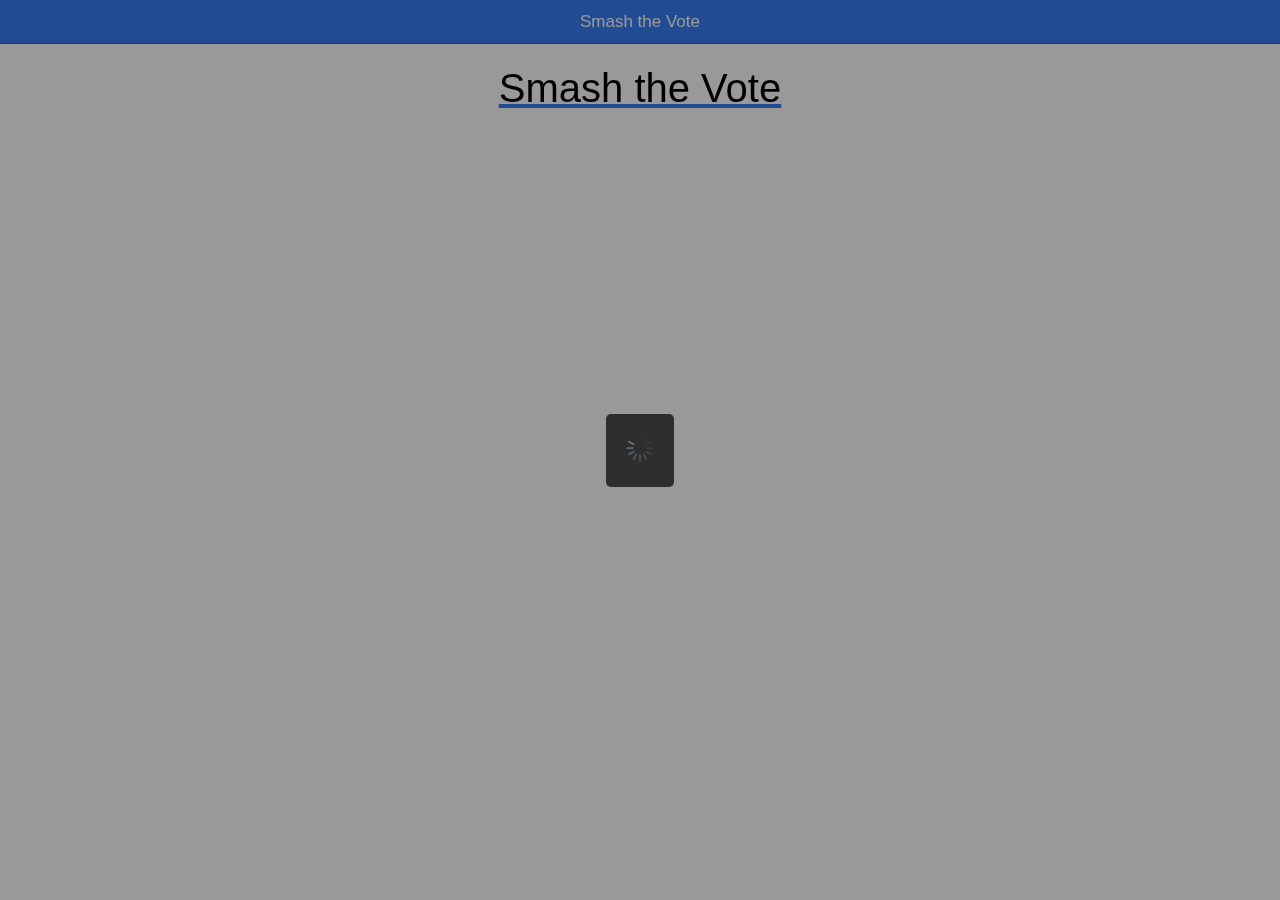
<file: index.html>
<!DOCTYPE html>
<html ng-app="starter">
<head>
    
<meta charset="utf-8">
<meta name="viewport" content="initial-scale=1, maximum-scale=1, user-scalable=no, width=device-width">
<title></title>

<link href="ionic/css/ionic.css" rel="stylesheet">
<link href="css/main.css" rel="stylesheet">

<link href="css/countdown.css" rel="stylesheet">

<script src="https://code.jquery.com/jquery-1.12.2.min.js"></script>

<script src="ionic/js/ionic.min.js" ></script>
<script src="ionic/js/ionic.bundle.min.js" ></script>
<script src="ionic/js/ionic-angular.min.js" ></script>
<script src="ionic/js/angular/angular.min.js" ></script>
<script src="ionic/js/angular/angular-animate.min.js" ></script>
<script src="ionic/js/angular/angular-resource.min.js" ></script>
<script src="ionic/js/angular/angular-sanitize.min.js" ></script>
<script src="ionic/js/angular-ui/angular-ui-router.min.js" ></script>

<script src="js/app.js"></script>
<script src="js/MainCtrl.js"></script>

<script src="js/topicController.js"></script>

<script src="js/IntroCtrl.js"></script>
<script src="js/HomeCtrl.js"></script>
<script src="js/WhenCtrl.js"></script>
<title>Smash the Vote</title>
</head>

<body ng-controller="MainCtrl">
 
<!--
      The nav bar that will be updated as we navigate between views.
    -->
    <ion-nav-bar class="bar-stable bar-positive">
      <ion-nav-back-button>
      </ion-nav-back-button>
    </ion-nav-bar>
    <!--
      The views will be rendered in the <ion-nav-view> directive below
      Templates are in the /templates folder (but you could also
      have templates inline in this html file if you'd like).
    -->
    <ion-nav-view></ion-nav-view>
    

 <!--
Create tabs with an icon and label, using the tabs-positive style.
Each tab's child <ion-nav-view> directive will have its own
navigation history that also transitions its views in and out.
-->
<!--<ion-tabs class="tabs-icon-bottom tabs-color-active-positive">
  <ion-tab title="Home" icon-off="ion-home" icon-on="ion-home" href="#/home">
    <ion-nav-view name="tab-dash"></ion-nav-view>
  </ion-tab>


</ion-tabs>-->

</body>

</html>
</file>
<file: ionic/css/ionic.css>
@charset "UTF-8";
/*!
 * Copyright 2015 Drifty Co.
 * http://drifty.com/
 *
 * Ionic, v1.3.0
 * A powerful HTML5 mobile app framework.
 * http://ionicframework.com/
 *
 * By @maxlynch, @benjsperry, @adamdbradley <3
 *
 * Licensed under the MIT license. Please see LICENSE for more information.
 *
 */
/*!
  Ionicons, v2.0.1
  Created by Ben Sperry for the Ionic Framework, http://ionicons.com/
  https://twitter.com/benjsperry  https://twitter.com/ionicframework
  MIT License: https://github.com/driftyco/ionicons

  Android-style icons originally built by Google’s
  Material Design Icons: https://github.com/google/material-design-icons
  used under CC BY http://creativecommons.org/licenses/by/4.0/
  Modified icons to fit ionicon’s grid from original.
*/
@font-face {
  font-family: "Ionicons";
  src: url("../fonts/ionicons.eot?v=2.0.1");
  src: url("../fonts/ionicons.eot?v=2.0.1#iefix") format("embedded-opentype"), url("../fonts/ionicons.ttf?v=2.0.1") format("truetype"), url("../fonts/ionicons.woff?v=2.0.1") format("woff"), url("../fonts/ionicons.woff") format("woff"), url("../fonts/ionicons.svg?v=2.0.1#Ionicons") format("svg");
  font-weight: normal;
  font-style: normal; }

.ion, .ionicons,
.ion-alert:before,
.ion-alert-circled:before,
.ion-android-add:before,
.ion-android-add-circle:before,
.ion-android-alarm-clock:before,
.ion-android-alert:before,
.ion-android-apps:before,
.ion-android-archive:before,
.ion-android-arrow-back:before,
.ion-android-arrow-down:before,
.ion-android-arrow-dropdown:before,
.ion-android-arrow-dropdown-circle:before,
.ion-android-arrow-dropleft:before,
.ion-android-arrow-dropleft-circle:before,
.ion-android-arrow-dropright:before,
.ion-android-arrow-dropright-circle:before,
.ion-android-arrow-dropup:before,
.ion-android-arrow-dropup-circle:before,
.ion-android-arrow-forward:before,
.ion-android-arrow-up:before,
.ion-android-attach:before,
.ion-android-bar:before,
.ion-android-bicycle:before,
.ion-android-boat:before,
.ion-android-bookmark:before,
.ion-android-bulb:before,
.ion-android-bus:before,
.ion-android-calendar:before,
.ion-android-call:before,
.ion-android-camera:before,
.ion-android-cancel:before,
.ion-android-car:before,
.ion-android-cart:before,
.ion-android-chat:before,
.ion-android-checkbox:before,
.ion-android-checkbox-blank:before,
.ion-android-checkbox-outline:before,
.ion-android-checkbox-outline-blank:before,
.ion-android-checkmark-circle:before,
.ion-android-clipboard:before,
.ion-android-close:before,
.ion-android-cloud:before,
.ion-android-cloud-circle:before,
.ion-android-cloud-done:before,
.ion-android-cloud-outline:before,
.ion-android-color-palette:before,
.ion-android-compass:before,
.ion-android-contact:before,
.ion-android-contacts:before,
.ion-android-contract:before,
.ion-android-create:before,
.ion-android-delete:before,
.ion-android-desktop:before,
.ion-android-document:before,
.ion-android-done:before,
.ion-android-done-all:before,
.ion-android-download:before,
.ion-android-drafts:before,
.ion-android-exit:before,
.ion-android-expand:before,
.ion-android-favorite:before,
.ion-android-favorite-outline:before,
.ion-android-film:before,
.ion-android-folder:before,
.ion-android-folder-open:before,
.ion-android-funnel:before,
.ion-android-globe:before,
.ion-android-hand:before,
.ion-android-hangout:before,
.ion-android-happy:before,
.ion-android-home:before,
.ion-android-image:before,
.ion-android-laptop:before,
.ion-android-list:before,
.ion-android-locate:before,
.ion-android-lock:before,
.ion-android-mail:before,
.ion-android-map:before,
.ion-android-menu:before,
.ion-android-microphone:before,
.ion-android-microphone-off:before,
.ion-android-more-horizontal:before,
.ion-android-more-vertical:before,
.ion-android-navigate:before,
.ion-android-notifications:before,
.ion-android-notifications-none:before,
.ion-android-notifications-off:before,
.ion-android-open:before,
.ion-android-options:before,
.ion-android-people:before,
.ion-android-person:before,
.ion-android-person-add:before,
.ion-android-phone-landscape:before,
.ion-android-phone-portrait:before,
.ion-android-pin:before,
.ion-android-plane:before,
.ion-android-playstore:before,
.ion-android-print:before,
.ion-android-radio-button-off:before,
.ion-android-radio-button-on:before,
.ion-android-refresh:before,
.ion-android-remove:before,
.ion-android-remove-circle:before,
.ion-android-restaurant:before,
.ion-android-sad:before,
.ion-android-search:before,
.ion-android-send:before,
.ion-android-settings:before,
.ion-android-share:before,
.ion-android-share-alt:before,
.ion-android-star:before,
.ion-android-star-half:before,
.ion-android-star-outline:before,
.ion-android-stopwatch:before,
.ion-android-subway:before,
.ion-android-sunny:before,
.ion-android-sync:before,
.ion-android-textsms:before,
.ion-android-time:before,
.ion-android-train:before,
.ion-android-unlock:before,
.ion-android-upload:before,
.ion-android-volume-down:before,
.ion-android-volume-mute:before,
.ion-android-volume-off:before,
.ion-android-volume-up:before,
.ion-android-walk:before,
.ion-android-warning:before,
.ion-android-watch:before,
.ion-android-wifi:before,
.ion-aperture:before,
.ion-archive:before,
.ion-arrow-down-a:before,
.ion-arrow-down-b:before,
.ion-arrow-down-c:before,
.ion-arrow-expand:before,
.ion-arrow-graph-down-left:before,
.ion-arrow-graph-down-right:before,
.ion-arrow-graph-up-left:before,
.ion-arrow-graph-up-right:before,
.ion-arrow-left-a:before,
.ion-arrow-left-b:before,
.ion-arrow-left-c:before,
.ion-arrow-move:before,
.ion-arrow-resize:before,
.ion-arrow-return-left:before,
.ion-arrow-return-right:before,
.ion-arrow-right-a:before,
.ion-arrow-right-b:before,
.ion-arrow-right-c:before,
.ion-arrow-shrink:before,
.ion-arrow-swap:before,
.ion-arrow-up-a:before,
.ion-arrow-up-b:before,
.ion-arrow-up-c:before,
.ion-asterisk:before,
.ion-at:before,
.ion-backspace:before,
.ion-backspace-outline:before,
.ion-bag:before,
.ion-battery-charging:before,
.ion-battery-empty:before,
.ion-battery-full:before,
.ion-battery-half:before,
.ion-battery-low:before,
.ion-beaker:before,
.ion-beer:before,
.ion-bluetooth:before,
.ion-bonfire:before,
.ion-bookmark:before,
.ion-bowtie:before,
.ion-briefcase:before,
.ion-bug:before,
.ion-calculator:before,
.ion-calendar:before,
.ion-camera:before,
.ion-card:before,
.ion-cash:before,
.ion-chatbox:before,
.ion-chatbox-working:before,
.ion-chatboxes:before,
.ion-chatbubble:before,
.ion-chatbubble-working:before,
.ion-chatbubbles:before,
.ion-checkmark:before,
.ion-checkmark-circled:before,
.ion-checkmark-round:before,
.ion-chevron-down:before,
.ion-chevron-left:before,
.ion-chevron-right:before,
.ion-chevron-up:before,
.ion-clipboard:before,
.ion-clock:before,
.ion-close:before,
.ion-close-circled:before,
.ion-close-round:before,
.ion-closed-captioning:before,
.ion-cloud:before,
.ion-code:before,
.ion-code-download:before,
.ion-code-working:before,
.ion-coffee:before,
.ion-compass:before,
.ion-compose:before,
.ion-connection-bars:before,
.ion-contrast:before,
.ion-crop:before,
.ion-cube:before,
.ion-disc:before,
.ion-document:before,
.ion-document-text:before,
.ion-drag:before,
.ion-earth:before,
.ion-easel:before,
.ion-edit:before,
.ion-egg:before,
.ion-eject:before,
.ion-email:before,
.ion-email-unread:before,
.ion-erlenmeyer-flask:before,
.ion-erlenmeyer-flask-bubbles:before,
.ion-eye:before,
.ion-eye-disabled:before,
.ion-female:before,
.ion-filing:before,
.ion-film-marker:before,
.ion-fireball:before,
.ion-flag:before,
.ion-flame:before,
.ion-flash:before,
.ion-flash-off:before,
.ion-folder:before,
.ion-fork:before,
.ion-fork-repo:before,
.ion-forward:before,
.ion-funnel:before,
.ion-gear-a:before,
.ion-gear-b:before,
.ion-grid:before,
.ion-hammer:before,
.ion-happy:before,
.ion-happy-outline:before,
.ion-headphone:before,
.ion-heart:before,
.ion-heart-broken:before,
.ion-help:before,
.ion-help-buoy:before,
.ion-help-circled:before,
.ion-home:before,
.ion-icecream:before,
.ion-image:before,
.ion-images:before,
.ion-information:before,
.ion-information-circled:before,
.ion-ionic:before,
.ion-ios-alarm:before,
.ion-ios-alarm-outline:before,
.ion-ios-albums:before,
.ion-ios-albums-outline:before,
.ion-ios-americanfootball:before,
.ion-ios-americanfootball-outline:before,
.ion-ios-analytics:before,
.ion-ios-analytics-outline:before,
.ion-ios-arrow-back:before,
.ion-ios-arrow-down:before,
.ion-ios-arrow-forward:before,
.ion-ios-arrow-left:before,
.ion-ios-arrow-right:before,
.ion-ios-arrow-thin-down:before,
.ion-ios-arrow-thin-left:before,
.ion-ios-arrow-thin-right:before,
.ion-ios-arrow-thin-up:before,
.ion-ios-arrow-up:before,
.ion-ios-at:before,
.ion-ios-at-outline:before,
.ion-ios-barcode:before,
.ion-ios-barcode-outline:before,
.ion-ios-baseball:before,
.ion-ios-baseball-outline:before,
.ion-ios-basketball:before,
.ion-ios-basketball-outline:before,
.ion-ios-bell:before,
.ion-ios-bell-outline:before,
.ion-ios-body:before,
.ion-ios-body-outline:before,
.ion-ios-bolt:before,
.ion-ios-bolt-outline:before,
.ion-ios-book:before,
.ion-ios-book-outline:before,
.ion-ios-bookmarks:before,
.ion-ios-bookmarks-outline:before,
.ion-ios-box:before,
.ion-ios-box-outline:before,
.ion-ios-briefcase:before,
.ion-ios-briefcase-outline:before,
.ion-ios-browsers:before,
.ion-ios-browsers-outline:before,
.ion-ios-calculator:before,
.ion-ios-calculator-outline:before,
.ion-ios-calendar:before,
.ion-ios-calendar-outline:before,
.ion-ios-camera:before,
.ion-ios-camera-outline:before,
.ion-ios-cart:before,
.ion-ios-cart-outline:before,
.ion-ios-chatboxes:before,
.ion-ios-chatboxes-outline:before,
.ion-ios-chatbubble:before,
.ion-ios-chatbubble-outline:before,
.ion-ios-checkmark:before,
.ion-ios-checkmark-empty:before,
.ion-ios-checkmark-outline:before,
.ion-ios-circle-filled:before,
.ion-ios-circle-outline:before,
.ion-ios-clock:before,
.ion-ios-clock-outline:before,
.ion-ios-close:before,
.ion-ios-close-empty:before,
.ion-ios-close-outline:before,
.ion-ios-cloud:before,
.ion-ios-cloud-download:before,
.ion-ios-cloud-download-outline:before,
.ion-ios-cloud-outline:before,
.ion-ios-cloud-upload:before,
.ion-ios-cloud-upload-outline:before,
.ion-ios-cloudy:before,
.ion-ios-cloudy-night:before,
.ion-ios-cloudy-night-outline:before,
.ion-ios-cloudy-outline:before,
.ion-ios-cog:before,
.ion-ios-cog-outline:before,
.ion-ios-color-filter:before,
.ion-ios-color-filter-outline:before,
.ion-ios-color-wand:before,
.ion-ios-color-wand-outline:before,
.ion-ios-compose:before,
.ion-ios-compose-outline:before,
.ion-ios-contact:before,
.ion-ios-contact-outline:before,
.ion-ios-copy:before,
.ion-ios-copy-outline:before,
.ion-ios-crop:before,
.ion-ios-crop-strong:before,
.ion-ios-download:before,
.ion-ios-download-outline:before,
.ion-ios-drag:before,
.ion-ios-email:before,
.ion-ios-email-outline:before,
.ion-ios-eye:before,
.ion-ios-eye-outline:before,
.ion-ios-fastforward:before,
.ion-ios-fastforward-outline:before,
.ion-ios-filing:before,
.ion-ios-filing-outline:before,
.ion-ios-film:before,
.ion-ios-film-outline:before,
.ion-ios-flag:before,
.ion-ios-flag-outline:before,
.ion-ios-flame:before,
.ion-ios-flame-outline:before,
.ion-ios-flask:before,
.ion-ios-flask-outline:before,
.ion-ios-flower:before,
.ion-ios-flower-outline:before,
.ion-ios-folder:before,
.ion-ios-folder-outline:before,
.ion-ios-football:before,
.ion-ios-football-outline:before,
.ion-ios-game-controller-a:before,
.ion-ios-game-controller-a-outline:before,
.ion-ios-game-controller-b:before,
.ion-ios-game-controller-b-outline:before,
.ion-ios-gear:before,
.ion-ios-gear-outline:before,
.ion-ios-glasses:before,
.ion-ios-glasses-outline:before,
.ion-ios-grid-view:before,
.ion-ios-grid-view-outline:before,
.ion-ios-heart:before,
.ion-ios-heart-outline:before,
.ion-ios-help:before,
.ion-ios-help-empty:before,
.ion-ios-help-outline:before,
.ion-ios-home:before,
.ion-ios-home-outline:before,
.ion-ios-infinite:before,
.ion-ios-infinite-outline:before,
.ion-ios-information:before,
.ion-ios-information-empty:before,
.ion-ios-information-outline:before,
.ion-ios-ionic-outline:before,
.ion-ios-keypad:before,
.ion-ios-keypad-outline:before,
.ion-ios-lightbulb:before,
.ion-ios-lightbulb-outline:before,
.ion-ios-list:before,
.ion-ios-list-outline:before,
.ion-ios-location:before,
.ion-ios-location-outline:before,
.ion-ios-locked:before,
.ion-ios-locked-outline:before,
.ion-ios-loop:before,
.ion-ios-loop-strong:before,
.ion-ios-medical:before,
.ion-ios-medical-outline:before,
.ion-ios-medkit:before,
.ion-ios-medkit-outline:before,
.ion-ios-mic:before,
.ion-ios-mic-off:before,
.ion-ios-mic-outline:before,
.ion-ios-minus:before,
.ion-ios-minus-empty:before,
.ion-ios-minus-outline:before,
.ion-ios-monitor:before,
.ion-ios-monitor-outline:before,
.ion-ios-moon:before,
.ion-ios-moon-outline:before,
.ion-ios-more:before,
.ion-ios-more-outline:before,
.ion-ios-musical-note:before,
.ion-ios-musical-notes:before,
.ion-ios-navigate:before,
.ion-ios-navigate-outline:before,
.ion-ios-nutrition:before,
.ion-ios-nutrition-outline:before,
.ion-ios-paper:before,
.ion-ios-paper-outline:before,
.ion-ios-paperplane:before,
.ion-ios-paperplane-outline:before,
.ion-ios-partlysunny:before,
.ion-ios-partlysunny-outline:before,
.ion-ios-pause:before,
.ion-ios-pause-outline:before,
.ion-ios-paw:before,
.ion-ios-paw-outline:before,
.ion-ios-people:before,
.ion-ios-people-outline:before,
.ion-ios-person:before,
.ion-ios-person-outline:before,
.ion-ios-personadd:before,
.ion-ios-personadd-outline:before,
.ion-ios-photos:before,
.ion-ios-photos-outline:before,
.ion-ios-pie:before,
.ion-ios-pie-outline:before,
.ion-ios-pint:before,
.ion-ios-pint-outline:before,
.ion-ios-play:before,
.ion-ios-play-outline:before,
.ion-ios-plus:before,
.ion-ios-plus-empty:before,
.ion-ios-plus-outline:before,
.ion-ios-pricetag:before,
.ion-ios-pricetag-outline:before,
.ion-ios-pricetags:before,
.ion-ios-pricetags-outline:before,
.ion-ios-printer:before,
.ion-ios-printer-outline:before,
.ion-ios-pulse:before,
.ion-ios-pulse-strong:before,
.ion-ios-rainy:before,
.ion-ios-rainy-outline:before,
.ion-ios-recording:before,
.ion-ios-recording-outline:before,
.ion-ios-redo:before,
.ion-ios-redo-outline:before,
.ion-ios-refresh:before,
.ion-ios-refresh-empty:before,
.ion-ios-refresh-outline:before,
.ion-ios-reload:before,
.ion-ios-reverse-camera:before,
.ion-ios-reverse-camera-outline:before,
.ion-ios-rewind:before,
.ion-ios-rewind-outline:before,
.ion-ios-rose:before,
.ion-ios-rose-outline:before,
.ion-ios-search:before,
.ion-ios-search-strong:before,
.ion-ios-settings:before,
.ion-ios-settings-strong:before,
.ion-ios-shuffle:before,
.ion-ios-shuffle-strong:before,
.ion-ios-skipbackward:before,
.ion-ios-skipbackward-outline:before,
.ion-ios-skipforward:before,
.ion-ios-skipforward-outline:before,
.ion-ios-snowy:before,
.ion-ios-speedometer:before,
.ion-ios-speedometer-outline:before,
.ion-ios-star:before,
.ion-ios-star-half:before,
.ion-ios-star-outline:before,
.ion-ios-stopwatch:before,
.ion-ios-stopwatch-outline:before,
.ion-ios-sunny:before,
.ion-ios-sunny-outline:before,
.ion-ios-telephone:before,
.ion-ios-telephone-outline:before,
.ion-ios-tennisball:before,
.ion-ios-tennisball-outline:before,
.ion-ios-thunderstorm:before,
.ion-ios-thunderstorm-outline:before,
.ion-ios-time:before,
.ion-ios-time-outline:before,
.ion-ios-timer:before,
.ion-ios-timer-outline:before,
.ion-ios-toggle:before,
.ion-ios-toggle-outline:before,
.ion-ios-trash:before,
.ion-ios-trash-outline:before,
.ion-ios-undo:before,
.ion-ios-undo-outline:before,
.ion-ios-unlocked:before,
.ion-ios-unlocked-outline:before,
.ion-ios-upload:before,
.ion-ios-upload-outline:before,
.ion-ios-videocam:before,
.ion-ios-videocam-outline:before,
.ion-ios-volume-high:before,
.ion-ios-volume-low:before,
.ion-ios-wineglass:before,
.ion-ios-wineglass-outline:before,
.ion-ios-world:before,
.ion-ios-world-outline:before,
.ion-ipad:before,
.ion-iphone:before,
.ion-ipod:before,
.ion-jet:before,
.ion-key:before,
.ion-knife:before,
.ion-laptop:before,
.ion-leaf:before,
.ion-levels:before,
.ion-lightbulb:before,
.ion-link:before,
.ion-load-a:before,
.ion-load-b:before,
.ion-load-c:before,
.ion-load-d:before,
.ion-location:before,
.ion-lock-combination:before,
.ion-locked:before,
.ion-log-in:before,
.ion-log-out:before,
.ion-loop:before,
.ion-magnet:before,
.ion-male:before,
.ion-man:before,
.ion-map:before,
.ion-medkit:before,
.ion-merge:before,
.ion-mic-a:before,
.ion-mic-b:before,
.ion-mic-c:before,
.ion-minus:before,
.ion-minus-circled:before,
.ion-minus-round:before,
.ion-model-s:before,
.ion-monitor:before,
.ion-more:before,
.ion-mouse:before,
.ion-music-note:before,
.ion-navicon:before,
.ion-navicon-round:before,
.ion-navigate:before,
.ion-network:before,
.ion-no-smoking:before,
.ion-nuclear:before,
.ion-outlet:before,
.ion-paintbrush:before,
.ion-paintbucket:before,
.ion-paper-airplane:before,
.ion-paperclip:before,
.ion-pause:before,
.ion-person:before,
.ion-person-add:before,
.ion-person-stalker:before,
.ion-pie-graph:before,
.ion-pin:before,
.ion-pinpoint:before,
.ion-pizza:before,
.ion-plane:before,
.ion-planet:before,
.ion-play:before,
.ion-playstation:before,
.ion-plus:before,
.ion-plus-circled:before,
.ion-plus-round:before,
.ion-podium:before,
.ion-pound:before,
.ion-power:before,
.ion-pricetag:before,
.ion-pricetags:before,
.ion-printer:before,
.ion-pull-request:before,
.ion-qr-scanner:before,
.ion-quote:before,
.ion-radio-waves:before,
.ion-record:before,
.ion-refresh:before,
.ion-reply:before,
.ion-reply-all:before,
.ion-ribbon-a:before,
.ion-ribbon-b:before,
.ion-sad:before,
.ion-sad-outline:before,
.ion-scissors:before,
.ion-search:before,
.ion-settings:before,
.ion-share:before,
.ion-shuffle:before,
.ion-skip-backward:before,
.ion-skip-forward:before,
.ion-social-android:before,
.ion-social-android-outline:before,
.ion-social-angular:before,
.ion-social-angular-outline:before,
.ion-social-apple:before,
.ion-social-apple-outline:before,
.ion-social-bitcoin:before,
.ion-social-bitcoin-outline:before,
.ion-social-buffer:before,
.ion-social-buffer-outline:before,
.ion-social-chrome:before,
.ion-social-chrome-outline:before,
.ion-social-codepen:before,
.ion-social-codepen-outline:before,
.ion-social-css3:before,
.ion-social-css3-outline:before,
.ion-social-designernews:before,
.ion-social-designernews-outline:before,
.ion-social-dribbble:before,
.ion-social-dribbble-outline:before,
.ion-social-dropbox:before,
.ion-social-dropbox-outline:before,
.ion-social-euro:before,
.ion-social-euro-outline:before,
.ion-social-facebook:before,
.ion-social-facebook-outline:before,
.ion-social-foursquare:before,
.ion-social-foursquare-outline:before,
.ion-social-freebsd-devil:before,
.ion-social-github:before,
.ion-social-github-outline:before,
.ion-social-google:before,
.ion-social-google-outline:before,
.ion-social-googleplus:before,
.ion-social-googleplus-outline:before,
.ion-social-hackernews:before,
.ion-social-hackernews-outline:before,
.ion-social-html5:before,
.ion-social-html5-outline:before,
.ion-social-instagram:before,
.ion-social-instagram-outline:before,
.ion-social-javascript:before,
.ion-social-javascript-outline:before,
.ion-social-linkedin:before,
.ion-social-linkedin-outline:before,
.ion-social-markdown:before,
.ion-social-nodejs:before,
.ion-social-octocat:before,
.ion-social-pinterest:before,
.ion-social-pinterest-outline:before,
.ion-social-python:before,
.ion-social-reddit:before,
.ion-social-reddit-outline:before,
.ion-social-rss:before,
.ion-social-rss-outline:before,
.ion-social-sass:before,
.ion-social-skype:before,
.ion-social-skype-outline:before,
.ion-social-snapchat:before,
.ion-social-snapchat-outline:before,
.ion-social-tumblr:before,
.ion-social-tumblr-outline:before,
.ion-social-tux:before,
.ion-social-twitch:before,
.ion-social-twitch-outline:before,
.ion-social-twitter:before,
.ion-social-twitter-outline:before,
.ion-social-usd:before,
.ion-social-usd-outline:before,
.ion-social-vimeo:before,
.ion-social-vimeo-outline:before,
.ion-social-whatsapp:before,
.ion-social-whatsapp-outline:before,
.ion-social-windows:before,
.ion-social-windows-outline:before,
.ion-social-wordpress:before,
.ion-social-wordpress-outline:before,
.ion-social-yahoo:before,
.ion-social-yahoo-outline:before,
.ion-social-yen:before,
.ion-social-yen-outline:before,
.ion-social-youtube:before,
.ion-social-youtube-outline:before,
.ion-soup-can:before,
.ion-soup-can-outline:before,
.ion-speakerphone:before,
.ion-speedometer:before,
.ion-spoon:before,
.ion-star:before,
.ion-stats-bars:before,
.ion-steam:before,
.ion-stop:before,
.ion-thermometer:before,
.ion-thumbsdown:before,
.ion-thumbsup:before,
.ion-toggle:before,
.ion-toggle-filled:before,
.ion-transgender:before,
.ion-trash-a:before,
.ion-trash-b:before,
.ion-trophy:before,
.ion-tshirt:before,
.ion-tshirt-outline:before,
.ion-umbrella:before,
.ion-university:before,
.ion-unlocked:before,
.ion-upload:before,
.ion-usb:before,
.ion-videocamera:before,
.ion-volume-high:before,
.ion-volume-low:before,
.ion-volume-medium:before,
.ion-volume-mute:before,
.ion-wand:before,
.ion-waterdrop:before,
.ion-wifi:before,
.ion-wineglass:before,
.ion-woman:before,
.ion-wrench:before,
.ion-xbox:before {
  display: inline-block;
  font-family: "Ionicons";
  speak: none;
  font-style: normal;
  font-weight: normal;
  font-variant: normal;
  text-transform: none;
  text-rendering: auto;
  line-height: 1;
  -webkit-font-smoothing: antialiased;
  -moz-osx-font-smoothing: grayscale; }

.ion-alert:before {
  content: ""; }

.ion-alert-circled:before {
  content: ""; }

.ion-android-add:before {
  content: ""; }

.ion-android-add-circle:before {
  content: ""; }

.ion-android-alarm-clock:before {
  content: ""; }

.ion-android-alert:before {
  content: ""; }

.ion-android-apps:before {
  content: ""; }

.ion-android-archive:before {
  content: ""; }

.ion-android-arrow-back:before {
  content: ""; }

.ion-android-arrow-down:before {
  content: ""; }

.ion-android-arrow-dropdown:before {
  content: ""; }

.ion-android-arrow-dropdown-circle:before {
  content: ""; }

.ion-android-arrow-dropleft:before {
  content: ""; }

.ion-android-arrow-dropleft-circle:before {
  content: ""; }

.ion-android-arrow-dropright:before {
  content: ""; }

.ion-android-arrow-dropright-circle:before {
  content: ""; }

.ion-android-arrow-dropup:before {
  content: ""; }

.ion-android-arrow-dropup-circle:before {
  content: ""; }

.ion-android-arrow-forward:before {
  content: ""; }

.ion-android-arrow-up:before {
  content: ""; }

.ion-android-attach:before {
  content: ""; }

.ion-android-bar:before {
  content: ""; }

.ion-android-bicycle:before {
  content: ""; }

.ion-android-boat:before {
  content: ""; }

.ion-android-bookmark:before {
  content: ""; }

.ion-android-bulb:before {
  content: ""; }

.ion-android-bus:before {
  content: ""; }

.ion-android-calendar:before {
  content: ""; }

.ion-android-call:before {
  content: ""; }

.ion-android-camera:before {
  content: ""; }

.ion-android-cancel:before {
  content: ""; }

.ion-android-car:before {
  content: ""; }

.ion-android-cart:before {
  content: ""; }

.ion-android-chat:before {
  content: ""; }

.ion-android-checkbox:before {
  content: ""; }

.ion-android-checkbox-blank:before {
  content: ""; }

.ion-android-checkbox-outline:before {
  content: ""; }

.ion-android-checkbox-outline-blank:before {
  content: ""; }

.ion-android-checkmark-circle:before {
  content: ""; }

.ion-android-clipboard:before {
  content: ""; }

.ion-android-close:before {
  content: ""; }

.ion-android-cloud:before {
  content: ""; }

.ion-android-cloud-circle:before {
  content: ""; }

.ion-android-cloud-done:before {
  content: ""; }

.ion-android-cloud-outline:before {
  content: ""; }

.ion-android-color-palette:before {
  content: ""; }

.ion-android-compass:before {
  content: ""; }

.ion-android-contact:before {
  content: ""; }

.ion-android-contacts:before {
  content: ""; }

.ion-android-contract:before {
  content: ""; }

.ion-android-create:before {
  content: ""; }

.ion-android-delete:before {
  content: ""; }

.ion-android-desktop:before {
  content: ""; }

.ion-android-document:before {
  content: ""; }

.ion-android-done:before {
  content: ""; }

.ion-android-done-all:before {
  content: ""; }

.ion-android-download:before {
  content: ""; }

.ion-android-drafts:before {
  content: ""; }

.ion-android-exit:before {
  content: ""; }

.ion-android-expand:before {
  content: ""; }

.ion-android-favorite:before {
  content: ""; }

.ion-android-favorite-outline:before {
  content: ""; }

.ion-android-film:before {
  content: ""; }

.ion-android-folder:before {
  content: ""; }

.ion-android-folder-open:before {
  content: ""; }

.ion-android-funnel:before {
  content: ""; }

.ion-android-globe:before {
  content: ""; }

.ion-android-hand:before {
  content: ""; }

.ion-android-hangout:before {
  content: ""; }

.ion-android-happy:before {
  content: ""; }

.ion-android-home:before {
  content: ""; }

.ion-android-image:before {
  content: ""; }

.ion-android-laptop:before {
  content: ""; }

.ion-android-list:before {
  content: ""; }

.ion-android-locate:before {
  content: ""; }

.ion-android-lock:before {
  content: ""; }

.ion-android-mail:before {
  content: ""; }

.ion-android-map:before {
  content: ""; }

.ion-android-menu:before {
  content: ""; }

.ion-android-microphone:before {
  content: ""; }

.ion-android-microphone-off:before {
  content: ""; }

.ion-android-more-horizontal:before {
  content: ""; }

.ion-android-more-vertical:before {
  content: ""; }

.ion-android-navigate:before {
  content: ""; }

.ion-android-notifications:before {
  content: ""; }

.ion-android-notifications-none:before {
  content: ""; }

.ion-android-notifications-off:before {
  content: ""; }

.ion-android-open:before {
  content: ""; }

.ion-android-options:before {
  content: ""; }

.ion-android-people:before {
  content: ""; }

.ion-android-person:before {
  content: ""; }

.ion-android-person-add:before {
  content: ""; }

.ion-android-phone-landscape:before {
  content: ""; }

.ion-android-phone-portrait:before {
  content: ""; }

.ion-android-pin:before {
  content: ""; }

.ion-android-plane:before {
  content: ""; }

.ion-android-playstore:before {
  content: ""; }

.ion-android-print:before {
  content: ""; }

.ion-android-radio-button-off:before {
  content: ""; }

.ion-android-radio-button-on:before {
  content: ""; }

.ion-android-refresh:before {
  content: ""; }

.ion-android-remove:before {
  content: ""; }

.ion-android-remove-circle:before {
  content: ""; }

.ion-android-restaurant:before {
  content: ""; }

.ion-android-sad:before {
  content: ""; }

.ion-android-search:before {
  content: ""; }

.ion-android-send:before {
  content: ""; }

.ion-android-settings:before {
  content: ""; }

.ion-android-share:before {
  content: ""; }

.ion-android-share-alt:before {
  content: ""; }

.ion-android-star:before {
  content: ""; }

.ion-android-star-half:before {
  content: ""; }

.ion-android-star-outline:before {
  content: ""; }

.ion-android-stopwatch:before {
  content: ""; }

.ion-android-subway:before {
  content: ""; }

.ion-android-sunny:before {
  content: ""; }

.ion-android-sync:before {
  content: ""; }

.ion-android-textsms:before {
  content: ""; }

.ion-android-time:before {
  content: ""; }

.ion-android-train:before {
  content: ""; }

.ion-android-unlock:before {
  content: ""; }

.ion-android-upload:before {
  content: ""; }

.ion-android-volume-down:before {
  content: ""; }

.ion-android-volume-mute:before {
  content: ""; }

.ion-android-volume-off:before {
  content: ""; }

.ion-android-volume-up:before {
  content: ""; }

.ion-android-walk:before {
  content: ""; }

.ion-android-warning:before {
  content: ""; }

.ion-android-watch:before {
  content: ""; }

.ion-android-wifi:before {
  content: ""; }

.ion-aperture:before {
  content: ""; }

.ion-archive:before {
  content: ""; }

.ion-arrow-down-a:before {
  content: ""; }

.ion-arrow-down-b:before {
  content: ""; }

.ion-arrow-down-c:before {
  content: ""; }

.ion-arrow-expand:before {
  content: ""; }

.ion-arrow-graph-down-left:before {
  content: ""; }

.ion-arrow-graph-down-right:before {
  content: ""; }

.ion-arrow-graph-up-left:before {
  content: ""; }

.ion-arrow-graph-up-right:before {
  content: ""; }

.ion-arrow-left-a:before {
  content: ""; }

.ion-arrow-left-b:before {
  content: ""; }

.ion-arrow-left-c:before {
  content: ""; }

.ion-arrow-move:before {
  content: ""; }

.ion-arrow-resize:before {
  content: ""; }

.ion-arrow-return-left:before {
  content: ""; }

.ion-arrow-return-right:before {
  content: ""; }

.ion-arrow-right-a:before {
  content: ""; }

.ion-arrow-right-b:before {
  content: ""; }

.ion-arrow-right-c:before {
  content: ""; }

.ion-arrow-shrink:before {
  content: ""; }

.ion-arrow-swap:before {
  content: ""; }

.ion-arrow-up-a:before {
  content: ""; }

.ion-arrow-up-b:before {
  content: ""; }

.ion-arrow-up-c:before {
  content: ""; }

.ion-asterisk:before {
  content: ""; }

.ion-at:before {
  content: ""; }

.ion-backspace:before {
  content: ""; }

.ion-backspace-outline:before {
  content: ""; }

.ion-bag:before {
  content: ""; }

.ion-battery-charging:before {
  content: ""; }

.ion-battery-empty:before {
  content: ""; }

.ion-battery-full:before {
  content: ""; }

.ion-battery-half:before {
  content: ""; }

.ion-battery-low:before {
  content: ""; }

.ion-beaker:before {
  content: ""; }

.ion-beer:before {
  content: ""; }

.ion-bluetooth:before {
  content: ""; }

.ion-bonfire:before {
  content: ""; }

.ion-bookmark:before {
  content: ""; }

.ion-bowtie:before {
  content: ""; }

.ion-briefcase:before {
  content: ""; }

.ion-bug:before {
  content: ""; }

.ion-calculator:before {
  content: ""; }

.ion-calendar:before {
  content: ""; }

.ion-camera:before {
  content: ""; }

.ion-card:before {
  content: ""; }

.ion-cash:before {
  content: ""; }

.ion-chatbox:before {
  content: ""; }

.ion-chatbox-working:before {
  content: ""; }

.ion-chatboxes:before {
  content: ""; }

.ion-chatbubble:before {
  content: ""; }

.ion-chatbubble-working:before {
  content: ""; }

.ion-chatbubbles:before {
  content: ""; }

.ion-checkmark:before {
  content: ""; }

.ion-checkmark-circled:before {
  content: ""; }

.ion-checkmark-round:before {
  content: ""; }

.ion-chevron-down:before {
  content: ""; }

.ion-chevron-left:before {
  content: ""; }

.ion-chevron-right:before {
  content: ""; }

.ion-chevron-up:before {
  content: ""; }

.ion-clipboard:before {
  content: ""; }

.ion-clock:before {
  content: ""; }

.ion-close:before {
  content: ""; }

.ion-close-circled:before {
  content: ""; }

.ion-close-round:before {
  content: ""; }

.ion-closed-captioning:before {
  content: ""; }

.ion-cloud:before {
  content: ""; }

.ion-code:before {
  content: ""; }

.ion-code-download:before {
  content: ""; }

.ion-code-working:before {
  content: ""; }

.ion-coffee:before {
  content: ""; }

.ion-compass:before {
  content: ""; }

.ion-compose:before {
  content: ""; }

.ion-connection-bars:before {
  content: ""; }

.ion-contrast:before {
  content: ""; }

.ion-crop:before {
  content: ""; }

.ion-cube:before {
  content: ""; }

.ion-disc:before {
  content: ""; }

.ion-document:before {
  content: ""; }

.ion-document-text:before {
  content: ""; }

.ion-drag:before {
  content: ""; }

.ion-earth:before {
  content: ""; }

.ion-easel:before {
  content: ""; }

.ion-edit:before {
  content: ""; }

.ion-egg:before {
  content: ""; }

.ion-eject:before {
  content: ""; }

.ion-email:before {
  content: ""; }

.ion-email-unread:before {
  content: ""; }

.ion-erlenmeyer-flask:before {
  content: ""; }

.ion-erlenmeyer-flask-bubbles:before {
  content: ""; }

.ion-eye:before {
  content: ""; }

.ion-eye-disabled:before {
  content: ""; }

.ion-female:before {
  content: ""; }

.ion-filing:before {
  content: ""; }

.ion-film-marker:before {
  content: ""; }

.ion-fireball:before {
  content: ""; }

.ion-flag:before {
  content: ""; }

.ion-flame:before {
  content: ""; }

.ion-flash:before {
  content: ""; }

.ion-flash-off:before {
  content: ""; }

.ion-folder:before {
  content: ""; }

.ion-fork:before {
  content: ""; }

.ion-fork-repo:before {
  content: ""; }

.ion-forward:before {
  content: ""; }

.ion-funnel:before {
  content: ""; }

.ion-gear-a:before {
  content: ""; }

.ion-gear-b:before {
  content: ""; }

.ion-grid:before {
  content: ""; }

.ion-hammer:before {
  content: ""; }

.ion-happy:before {
  content: ""; }

.ion-happy-outline:before {
  content: ""; }

.ion-headphone:before {
  content: ""; }

.ion-heart:before {
  content: ""; }

.ion-heart-broken:before {
  content: ""; }

.ion-help:before {
  content: ""; }

.ion-help-buoy:before {
  content: ""; }

.ion-help-circled:before {
  content: ""; }

.ion-home:before {
  content: ""; }

.ion-icecream:before {
  content: ""; }

.ion-image:before {
  content: ""; }

.ion-images:before {
  content: ""; }

.ion-information:before {
  content: ""; }

.ion-information-circled:before {
  content: ""; }

.ion-ionic:before {
  content: ""; }

.ion-ios-alarm:before {
  content: ""; }

.ion-ios-alarm-outline:before {
  content: ""; }

.ion-ios-albums:before {
  content: ""; }

.ion-ios-albums-outline:before {
  content: ""; }

.ion-ios-americanfootball:before {
  content: ""; }

.ion-ios-americanfootball-outline:before {
  content: ""; }

.ion-ios-analytics:before {
  content: ""; }

.ion-ios-analytics-outline:before {
  content: ""; }

.ion-ios-arrow-back:before {
  content: ""; }

.ion-ios-arrow-down:before {
  content: ""; }

.ion-ios-arrow-forward:before {
  content: ""; }

.ion-ios-arrow-left:before {
  content: ""; }

.ion-ios-arrow-right:before {
  content: ""; }

.ion-ios-arrow-thin-down:before {
  content: ""; }

.ion-ios-arrow-thin-left:before {
  content: ""; }

.ion-ios-arrow-thin-right:before {
  content: ""; }

.ion-ios-arrow-thin-up:before {
  content: ""; }

.ion-ios-arrow-up:before {
  content: ""; }

.ion-ios-at:before {
  content: ""; }

.ion-ios-at-outline:before {
  content: ""; }

.ion-ios-barcode:before {
  content: ""; }

.ion-ios-barcode-outline:before {
  content: ""; }

.ion-ios-baseball:before {
  content: ""; }

.ion-ios-baseball-outline:before {
  content: ""; }

.ion-ios-basketball:before {
  content: ""; }

.ion-ios-basketball-outline:before {
  content: ""; }

.ion-ios-bell:before {
  content: ""; }

.ion-ios-bell-outline:before {
  content: ""; }

.ion-ios-body:before {
  content: ""; }

.ion-ios-body-outline:before {
  content: ""; }

.ion-ios-bolt:before {
  content: ""; }

.ion-ios-bolt-outline:before {
  content: ""; }

.ion-ios-book:before {
  content: ""; }

.ion-ios-book-outline:before {
  content: ""; }

.ion-ios-bookmarks:before {
  content: ""; }

.ion-ios-bookmarks-outline:before {
  content: ""; }

.ion-ios-box:before {
  content: ""; }

.ion-ios-box-outline:before {
  content: ""; }

.ion-ios-briefcase:before {
  content: ""; }

.ion-ios-briefcase-outline:before {
  content: ""; }

.ion-ios-browsers:before {
  content: ""; }

.ion-ios-browsers-outline:before {
  content: ""; }

.ion-ios-calculator:before {
  content: ""; }

.ion-ios-calculator-outline:before {
  content: ""; }

.ion-ios-calendar:before {
  content: ""; }

.ion-ios-calendar-outline:before {
  content: ""; }

.ion-ios-camera:before {
  content: ""; }

.ion-ios-camera-outline:before {
  content: ""; }

.ion-ios-cart:before {
  content: ""; }

.ion-ios-cart-outline:before {
  content: ""; }

.ion-ios-chatboxes:before {
  content: ""; }

.ion-ios-chatboxes-outline:before {
  content: ""; }

.ion-ios-chatbubble:before {
  content: ""; }

.ion-ios-chatbubble-outline:before {
  content: ""; }

.ion-ios-checkmark:before {
  content: ""; }

.ion-ios-checkmark-empty:before {
  content: ""; }

.ion-ios-checkmark-outline:before {
  content: ""; }

.ion-ios-circle-filled:before {
  content: ""; }

.ion-ios-circle-outline:before {
  content: ""; }

.ion-ios-clock:before {
  content: ""; }

.ion-ios-clock-outline:before {
  content: ""; }

.ion-ios-close:before {
  content: ""; }

.ion-ios-close-empty:before {
  content: ""; }

.ion-ios-close-outline:before {
  content: ""; }

.ion-ios-cloud:before {
  content: ""; }

.ion-ios-cloud-download:before {
  content: ""; }

.ion-ios-cloud-download-outline:before {
  content: ""; }

.ion-ios-cloud-outline:before {
  content: ""; }

.ion-ios-cloud-upload:before {
  content: ""; }

.ion-ios-cloud-upload-outline:before {
  content: ""; }

.ion-ios-cloudy:before {
  content: ""; }

.ion-ios-cloudy-night:before {
  content: ""; }

.ion-ios-cloudy-night-outline:before {
  content: ""; }

.ion-ios-cloudy-outline:before {
  content: ""; }

.ion-ios-cog:before {
  content: ""; }

.ion-ios-cog-outline:before {
  content: ""; }

.ion-ios-color-filter:before {
  content: ""; }

.ion-ios-color-filter-outline:before {
  content: ""; }

.ion-ios-color-wand:before {
  content: ""; }

.ion-ios-color-wand-outline:before {
  content: ""; }

.ion-ios-compose:before {
  content: ""; }

.ion-ios-compose-outline:before {
  content: ""; }

.ion-ios-contact:before {
  content: ""; }

.ion-ios-contact-outline:before {
  content: ""; }

.ion-ios-copy:before {
  content: ""; }

.ion-ios-copy-outline:before {
  content: ""; }

.ion-ios-crop:before {
  content: ""; }

.ion-ios-crop-strong:before {
  content: ""; }

.ion-ios-download:before {
  content: ""; }

.ion-ios-download-outline:before {
  content: ""; }

.ion-ios-drag:before {
  content: ""; }

.ion-ios-email:before {
  content: ""; }

.ion-ios-email-outline:before {
  content: ""; }

.ion-ios-eye:before {
  content: ""; }

.ion-ios-eye-outline:before {
  content: ""; }

.ion-ios-fastforward:before {
  content: ""; }

.ion-ios-fastforward-outline:before {
  content: ""; }

.ion-ios-filing:before {
  content: ""; }

.ion-ios-filing-outline:before {
  content: ""; }

.ion-ios-film:before {
  content: ""; }

.ion-ios-film-outline:before {
  content: ""; }

.ion-ios-flag:before {
  content: ""; }

.ion-ios-flag-outline:before {
  content: ""; }

.ion-ios-flame:before {
  content: ""; }

.ion-ios-flame-outline:before {
  content: ""; }

.ion-ios-flask:before {
  content: ""; }

.ion-ios-flask-outline:before {
  content: ""; }

.ion-ios-flower:before {
  content: ""; }

.ion-ios-flower-outline:before {
  content: ""; }

.ion-ios-folder:before {
  content: ""; }

.ion-ios-folder-outline:before {
  content: ""; }

.ion-ios-football:before {
  content: ""; }

.ion-ios-football-outline:before {
  content: ""; }

.ion-ios-game-controller-a:before {
  content: ""; }

.ion-ios-game-controller-a-outline:before {
  content: ""; }

.ion-ios-game-controller-b:before {
  content: ""; }

.ion-ios-game-controller-b-outline:before {
  content: ""; }

.ion-ios-gear:before {
  content: ""; }

.ion-ios-gear-outline:before {
  content: ""; }

.ion-ios-glasses:before {
  content: ""; }

.ion-ios-glasses-outline:before {
  content: ""; }

.ion-ios-grid-view:before {
  content: ""; }

.ion-ios-grid-view-outline:before {
  content: ""; }

.ion-ios-heart:before {
  content: ""; }

.ion-ios-heart-outline:before {
  content: ""; }

.ion-ios-help:before {
  content: ""; }

.ion-ios-help-empty:before {
  content: ""; }

.ion-ios-help-outline:before {
  content: ""; }

.ion-ios-home:before {
  content: ""; }

.ion-ios-home-outline:before {
  content: ""; }

.ion-ios-infinite:before {
  content: ""; }

.ion-ios-infinite-outline:before {
  content: ""; }

.ion-ios-information:before {
  content: ""; }

.ion-ios-information-empty:before {
  content: ""; }

.ion-ios-information-outline:before {
  content: ""; }

.ion-ios-ionic-outline:before {
  content: ""; }

.ion-ios-keypad:before {
  content: ""; }

.ion-ios-keypad-outline:before {
  content: ""; }

.ion-ios-lightbulb:before {
  content: ""; }

.ion-ios-lightbulb-outline:before {
  content: ""; }

.ion-ios-list:before {
  content: ""; }

.ion-ios-list-outline:before {
  content: ""; }

.ion-ios-location:before {
  content: ""; }

.ion-ios-location-outline:before {
  content: ""; }

.ion-ios-locked:before {
  content: ""; }

.ion-ios-locked-outline:before {
  content: ""; }

.ion-ios-loop:before {
  content: ""; }

.ion-ios-loop-strong:before {
  content: ""; }

.ion-ios-medical:before {
  content: ""; }

.ion-ios-medical-outline:before {
  content: ""; }

.ion-ios-medkit:before {
  content: ""; }

.ion-ios-medkit-outline:before {
  content: ""; }

.ion-ios-mic:before {
  content: ""; }

.ion-ios-mic-off:before {
  content: ""; }

.ion-ios-mic-outline:before {
  content: ""; }

.ion-ios-minus:before {
  content: ""; }

.ion-ios-minus-empty:before {
  content: ""; }

.ion-ios-minus-outline:before {
  content: ""; }

.ion-ios-monitor:before {
  content: ""; }

.ion-ios-monitor-outline:before {
  content: ""; }

.ion-ios-moon:before {
  content: ""; }

.ion-ios-moon-outline:before {
  content: ""; }

.ion-ios-more:before {
  content: ""; }

.ion-ios-more-outline:before {
  content: ""; }

.ion-ios-musical-note:before {
  content: ""; }

.ion-ios-musical-notes:before {
  content: ""; }

.ion-ios-navigate:before {
  content: ""; }

.ion-ios-navigate-outline:before {
  content: ""; }

.ion-ios-nutrition:before {
  content: ""; }

.ion-ios-nutrition-outline:before {
  content: ""; }

.ion-ios-paper:before {
  content: ""; }

.ion-ios-paper-outline:before {
  content: ""; }

.ion-ios-paperplane:before {
  content: ""; }

.ion-ios-paperplane-outline:before {
  content: ""; }

.ion-ios-partlysunny:before {
  content: ""; }

.ion-ios-partlysunny-outline:before {
  content: ""; }

.ion-ios-pause:before {
  content: ""; }

.ion-ios-pause-outline:before {
  content: ""; }

.ion-ios-paw:before {
  content: ""; }

.ion-ios-paw-outline:before {
  content: ""; }

.ion-ios-people:before {
  content: ""; }

.ion-ios-people-outline:before {
  content: ""; }

.ion-ios-person:before {
  content: ""; }

.ion-ios-person-outline:before {
  content: ""; }

.ion-ios-personadd:before {
  content: ""; }

.ion-ios-personadd-outline:before {
  content: ""; }

.ion-ios-photos:before {
  content: ""; }

.ion-ios-photos-outline:before {
  content: ""; }

.ion-ios-pie:before {
  content: ""; }

.ion-ios-pie-outline:before {
  content: ""; }

.ion-ios-pint:before {
  content: ""; }

.ion-ios-pint-outline:before {
  content: ""; }

.ion-ios-play:before {
  content: ""; }

.ion-ios-play-outline:before {
  content: ""; }

.ion-ios-plus:before {
  content: ""; }

.ion-ios-plus-empty:before {
  content: ""; }

.ion-ios-plus-outline:before {
  content: ""; }

.ion-ios-pricetag:before {
  content: ""; }

.ion-ios-pricetag-outline:before {
  content: ""; }

.ion-ios-pricetags:before {
  content: ""; }

.ion-ios-pricetags-outline:before {
  content: ""; }

.ion-ios-printer:before {
  content: ""; }

.ion-ios-printer-outline:before {
  content: ""; }

.ion-ios-pulse:before {
  content: ""; }

.ion-ios-pulse-strong:before {
  content: ""; }

.ion-ios-rainy:before {
  content: ""; }

.ion-ios-rainy-outline:before {
  content: ""; }

.ion-ios-recording:before {
  content: ""; }

.ion-ios-recording-outline:before {
  content: ""; }

.ion-ios-redo:before {
  content: ""; }

.ion-ios-redo-outline:before {
  content: ""; }

.ion-ios-refresh:before {
  content: ""; }

.ion-ios-refresh-empty:before {
  content: ""; }

.ion-ios-refresh-outline:before {
  content: ""; }

.ion-ios-reload:before {
  content: ""; }

.ion-ios-reverse-camera:before {
  content: ""; }

.ion-ios-reverse-camera-outline:before {
  content: ""; }

.ion-ios-rewind:before {
  content: ""; }

.ion-ios-rewind-outline:before {
  content: ""; }

.ion-ios-rose:before {
  content: ""; }

.ion-ios-rose-outline:before {
  content: ""; }

.ion-ios-search:before {
  content: ""; }

.ion-ios-search-strong:before {
  content: ""; }

.ion-ios-settings:before {
  content: ""; }

.ion-ios-settings-strong:before {
  content: ""; }

.ion-ios-shuffle:before {
  content: ""; }

.ion-ios-shuffle-strong:before {
  content: ""; }

.ion-ios-skipbackward:before {
  content: ""; }

.ion-ios-skipbackward-outline:before {
  content: ""; }

.ion-ios-skipforward:before {
  content: ""; }

.ion-ios-skipforward-outline:before {
  content: ""; }

.ion-ios-snowy:before {
  content: ""; }

.ion-ios-speedometer:before {
  content: ""; }

.ion-ios-speedometer-outline:before {
  content: ""; }

.ion-ios-star:before {
  content: ""; }

.ion-ios-star-half:before {
  content: ""; }

.ion-ios-star-outline:before {
  content: ""; }

.ion-ios-stopwatch:before {
  content: ""; }

.ion-ios-stopwatch-outline:before {
  content: ""; }

.ion-ios-sunny:before {
  content: ""; }

.ion-ios-sunny-outline:before {
  content: ""; }

.ion-ios-telephone:before {
  content: ""; }

.ion-ios-telephone-outline:before {
  content: ""; }

.ion-ios-tennisball:before {
  content: ""; }

.ion-ios-tennisball-outline:before {
  content: ""; }

.ion-ios-thunderstorm:before {
  content: ""; }

.ion-ios-thunderstorm-outline:before {
  content: ""; }

.ion-ios-time:before {
  content: ""; }

.ion-ios-time-outline:before {
  content: ""; }

.ion-ios-timer:before {
  content: ""; }

.ion-ios-timer-outline:before {
  content: ""; }

.ion-ios-toggle:before {
  content: ""; }

.ion-ios-toggle-outline:before {
  content: ""; }

.ion-ios-trash:before {
  content: ""; }

.ion-ios-trash-outline:before {
  content: ""; }

.ion-ios-undo:before {
  content: ""; }

.ion-ios-undo-outline:before {
  content: ""; }

.ion-ios-unlocked:before {
  content: ""; }

.ion-ios-unlocked-outline:before {
  content: ""; }

.ion-ios-upload:before {
  content: ""; }

.ion-ios-upload-outline:before {
  content: ""; }

.ion-ios-videocam:before {
  content: ""; }

.ion-ios-videocam-outline:before {
  content: ""; }

.ion-ios-volume-high:before {
  content: ""; }

.ion-ios-volume-low:before {
  content: ""; }

.ion-ios-wineglass:before {
  content: ""; }

.ion-ios-wineglass-outline:before {
  content: ""; }

.ion-ios-world:before {
  content: ""; }

.ion-ios-world-outline:before {
  content: ""; }

.ion-ipad:before {
  content: ""; }

.ion-iphone:before {
  content: ""; }

.ion-ipod:before {
  content: ""; }

.ion-jet:before {
  content: ""; }

.ion-key:before {
  content: ""; }

.ion-knife:before {
  content: ""; }

.ion-laptop:before {
  content: ""; }

.ion-leaf:before {
  content: ""; }

.ion-levels:before {
  content: ""; }

.ion-lightbulb:before {
  content: ""; }

.ion-link:before {
  content: ""; }

.ion-load-a:before {
  content: ""; }

.ion-load-b:before {
  content: ""; }

.ion-load-c:before {
  content: ""; }

.ion-load-d:before {
  content: ""; }

.ion-location:before {
  content: ""; }

.ion-lock-combination:before {
  content: ""; }

.ion-locked:before {
  content: ""; }

.ion-log-in:before {
  content: ""; }

.ion-log-out:before {
  content: ""; }

.ion-loop:before {
  content: ""; }

.ion-magnet:before {
  content: ""; }

.ion-male:before {
  content: ""; }

.ion-man:before {
  content: ""; }

.ion-map:before {
  content: ""; }

.ion-medkit:before {
  content: ""; }

.ion-merge:before {
  content: ""; }

.ion-mic-a:before {
  content: ""; }

.ion-mic-b:before {
  content: ""; }

.ion-mic-c:before {
  content: ""; }

.ion-minus:before {
  content: ""; }

.ion-minus-circled:before {
  content: ""; }

.ion-minus-round:before {
  content: ""; }

.ion-model-s:before {
  content: ""; }

.ion-monitor:before {
  content: ""; }

.ion-more:before {
  content: ""; }

.ion-mouse:before {
  content: ""; }

.ion-music-note:before {
  content: ""; }

.ion-navicon:before {
  content: ""; }

.ion-navicon-round:before {
  content: ""; }

.ion-navigate:before {
  content: ""; }

.ion-network:before {
  content: ""; }

.ion-no-smoking:before {
  content: ""; }

.ion-nuclear:before {
  content: ""; }

.ion-outlet:before {
  content: ""; }

.ion-paintbrush:before {
  content: ""; }

.ion-paintbucket:before {
  content: ""; }

.ion-paper-airplane:before {
  content: ""; }

.ion-paperclip:before {
  content: ""; }

.ion-pause:before {
  content: ""; }

.ion-person:before {
  content: ""; }

.ion-person-add:before {
  content: ""; }

.ion-person-stalker:before {
  content: ""; }

.ion-pie-graph:before {
  content: ""; }

.ion-pin:before {
  content: ""; }

.ion-pinpoint:before {
  content: ""; }

.ion-pizza:before {
  content: ""; }

.ion-plane:before {
  content: ""; }

.ion-planet:before {
  content: ""; }

.ion-play:before {
  content: ""; }

.ion-playstation:before {
  content: ""; }

.ion-plus:before {
  content: ""; }

.ion-plus-circled:before {
  content: ""; }

.ion-plus-round:before {
  content: ""; }

.ion-podium:before {
  content: ""; }

.ion-pound:before {
  content: ""; }

.ion-power:before {
  content: ""; }

.ion-pricetag:before {
  content: ""; }

.ion-pricetags:before {
  content: ""; }

.ion-printer:before {
  content: ""; }

.ion-pull-request:before {
  content: ""; }

.ion-qr-scanner:before {
  content: ""; }

.ion-quote:before {
  content: ""; }

.ion-radio-waves:before {
  content: ""; }

.ion-record:before {
  content: ""; }

.ion-refresh:before {
  content: ""; }

.ion-reply:before {
  content: ""; }

.ion-reply-all:before {
  content: ""; }

.ion-ribbon-a:before {
  content: ""; }

.ion-ribbon-b:before {
  content: ""; }

.ion-sad:before {
  content: ""; }

.ion-sad-outline:before {
  content: ""; }

.ion-scissors:before {
  content: ""; }

.ion-search:before {
  content: ""; }

.ion-settings:before {
  content: ""; }

.ion-share:before {
  content: ""; }

.ion-shuffle:before {
  content: ""; }

.ion-skip-backward:before {
  content: ""; }

.ion-skip-forward:before {
  content: ""; }

.ion-social-android:before {
  content: ""; }

.ion-social-android-outline:before {
  content: ""; }

.ion-social-angular:before {
  content: ""; }

.ion-social-angular-outline:before {
  content: ""; }

.ion-social-apple:before {
  content: ""; }

.ion-social-apple-outline:before {
  content: ""; }

.ion-social-bitcoin:before {
  content: ""; }

.ion-social-bitcoin-outline:before {
  content: ""; }

.ion-social-buffer:before {
  content: ""; }

.ion-social-buffer-outline:before {
  content: ""; }

.ion-social-chrome:before {
  content: ""; }

.ion-social-chrome-outline:before {
  content: ""; }

.ion-social-codepen:before {
  content: ""; }

.ion-social-codepen-outline:before {
  content: ""; }

.ion-social-css3:before {
  content: ""; }

.ion-social-css3-outline:before {
  content: ""; }

.ion-social-designernews:before {
  content: ""; }

.ion-social-designernews-outline:before {
  content: ""; }

.ion-social-dribbble:before {
  content: ""; }

.ion-social-dribbble-outline:before {
  content: ""; }

.ion-social-dropbox:before {
  content: ""; }

.ion-social-dropbox-outline:before {
  content: ""; }

.ion-social-euro:before {
  content: ""; }

.ion-social-euro-outline:before {
  content: ""; }

.ion-social-facebook:before {
  content: ""; }

.ion-social-facebook-outline:before {
  content: ""; }

.ion-social-foursquare:before {
  content: ""; }

.ion-social-foursquare-outline:before {
  content: ""; }

.ion-social-freebsd-devil:before {
  content: ""; }

.ion-social-github:before {
  content: ""; }

.ion-social-github-outline:before {
  content: ""; }

.ion-social-google:before {
  content: ""; }

.ion-social-google-outline:before {
  content: ""; }

.ion-social-googleplus:before {
  content: ""; }

.ion-social-googleplus-outline:before {
  content: ""; }

.ion-social-hackernews:before {
  content: ""; }

.ion-social-hackernews-outline:before {
  content: ""; }

.ion-social-html5:before {
  content: ""; }

.ion-social-html5-outline:before {
  content: ""; }

.ion-social-instagram:before {
  content: ""; }

.ion-social-instagram-outline:before {
  content: ""; }

.ion-social-javascript:before {
  content: ""; }

.ion-social-javascript-outline:before {
  content: ""; }

.ion-social-linkedin:before {
  content: ""; }

.ion-social-linkedin-outline:before {
  content: ""; }

.ion-social-markdown:before {
  content: ""; }

.ion-social-nodejs:before {
  content: ""; }

.ion-social-octocat:before {
  content: ""; }

.ion-social-pinterest:before {
  content: ""; }

.ion-social-pinterest-outline:before {
  content: ""; }

.ion-social-python:before {
  content: ""; }

.ion-social-reddit:before {
  content: ""; }

.ion-social-reddit-outline:before {
  content: ""; }

.ion-social-rss:before {
  content: ""; }

.ion-social-rss-outline:before {
  content: ""; }

.ion-social-sass:before {
  content: ""; }

.ion-social-skype:before {
  content: ""; }

.ion-social-skype-outline:before {
  content: ""; }

.ion-social-snapchat:before {
  content: ""; }

.ion-social-snapchat-outline:before {
  content: ""; }

.ion-social-tumblr:before {
  content: ""; }

.ion-social-tumblr-outline:before {
  content: ""; }

.ion-social-tux:before {
  content: ""; }

.ion-social-twitch:before {
  content: ""; }

.ion-social-twitch-outline:before {
  content: ""; }

.ion-social-twitter:before {
  content: ""; }

.ion-social-twitter-outline:before {
  content: ""; }

.ion-social-usd:before {
  content: ""; }

.ion-social-usd-outline:before {
  content: ""; }

.ion-social-vimeo:before {
  content: ""; }

.ion-social-vimeo-outline:before {
  content: ""; }

.ion-social-whatsapp:before {
  content: ""; }

.ion-social-whatsapp-outline:before {
  content: ""; }

.ion-social-windows:before {
  content: ""; }

.ion-social-windows-outline:before {
  content: ""; }

.ion-social-wordpress:before {
  content: ""; }

.ion-social-wordpress-outline:before {
  content: ""; }

.ion-social-yahoo:before {
  content: ""; }

.ion-social-yahoo-outline:before {
  content: ""; }

.ion-social-yen:before {
  content: ""; }

.ion-social-yen-outline:before {
  content: ""; }

.ion-social-youtube:before {
  content: ""; }

.ion-social-youtube-outline:before {
  content: ""; }

.ion-soup-can:before {
  content: ""; }

.ion-soup-can-outline:before {
  content: ""; }

.ion-speakerphone:before {
  content: ""; }

.ion-speedometer:before {
  content: ""; }

.ion-spoon:before {
  content: ""; }

.ion-star:before {
  content: ""; }

.ion-stats-bars:before {
  content: ""; }

.ion-steam:before {
  content: ""; }

.ion-stop:before {
  content: ""; }

.ion-thermometer:before {
  content: ""; }

.ion-thumbsdown:before {
  content: ""; }

.ion-thumbsup:before {
  content: ""; }

.ion-toggle:before {
  content: ""; }

.ion-toggle-filled:before {
  content: ""; }

.ion-transgender:before {
  content: ""; }

.ion-trash-a:before {
  content: ""; }

.ion-trash-b:before {
  content: ""; }

.ion-trophy:before {
  content: ""; }

.ion-tshirt:before {
  content: ""; }

.ion-tshirt-outline:before {
  content: ""; }

.ion-umbrella:before {
  content: ""; }

.ion-university:before {
  content: ""; }

.ion-unlocked:before {
  content: ""; }

.ion-upload:before {
  content: ""; }

.ion-usb:before {
  content: ""; }

.ion-videocamera:before {
  content: ""; }

.ion-volume-high:before {
  content: ""; }

.ion-volume-low:before {
  content: ""; }

.ion-volume-medium:before {
  content: ""; }

.ion-volume-mute:before {
  content: ""; }

.ion-wand:before {
  content: ""; }

.ion-waterdrop:before {
  content: ""; }

.ion-wifi:before {
  content: ""; }

.ion-wineglass:before {
  content: ""; }

.ion-woman:before {
  content: ""; }

.ion-wrench:before {
  content: ""; }

.ion-xbox:before {
  content: ""; }

/**
 * Resets
 * --------------------------------------------------
 * Adapted from normalize.css and some reset.css. We don't care even one
 * bit about old IE, so we don't need any hacks for that in here.
 *
 * There are probably other things we could remove here, as well.
 *
 * normalize.css v2.1.2 | MIT License | git.io/normalize

 * Eric Meyer's Reset CSS v2.0 (http://meyerweb.com/eric/tools/css/reset/)
 * http://cssreset.com
 */
html, body, div, span, applet, object, iframe,
h1, h2, h3, h4, h5, h6, p, blockquote, pre,
a, abbr, acronym, address, big, cite, code,
del, dfn, em, img, ins, kbd, q, s, samp,
small, strike, strong, sub, sup, tt, var,
b, i, u, center,
dl, dt, dd, ol, ul, li,
fieldset, form, label, legend,
table, caption, tbody, tfoot, thead, tr, th, td,
article, aside, canvas, details, embed, fieldset,
figure, figcaption, footer, header, hgroup,
menu, nav, output, ruby, section, summary,
time, mark, audio, video {
  margin: 0;
  padding: 0;
  border: 0;
  vertical-align: baseline;
  font: inherit;
  font-size: 100%; }

ol, ul {
  list-style: none; }

blockquote, q {
  quotes: none; }

blockquote:before, blockquote:after,
q:before, q:after {
  content: '';
  content: none; }

/**
 * Prevent modern browsers from displaying `audio` without controls.
 * Remove excess height in iOS 5 devices.
 */
audio:not([controls]) {
  display: none;
  height: 0; }

/**
 * Hide the `template` element in IE, Safari, and Firefox < 22.
 */
[hidden],
template {
  display: none; }

script {
  display: none !important; }

/* ==========================================================================
   Base
   ========================================================================== */
/**
 * 1. Set default font family to sans-serif.
 * 2. Prevent iOS text size adjust after orientation change, without disabling
 *  user zoom.
 */
html {
  -webkit-user-select: none;
  -moz-user-select: none;
  -ms-user-select: none;
  user-select: none;
  font-family: sans-serif;
  /* 1 */
  -webkit-text-size-adjust: 100%;
  -ms-text-size-adjust: 100%;
  /* 2 */
  -webkit-text-size-adjust: 100%;
  /* 2 */ }

/**
 * Remove default margin.
 */
body {
  margin: 0;
  line-height: 1; }

/**
 * Remove default outlines.
 */
a,
button,
:focus,
a:focus,
button:focus,
a:active,
a:hover {
  outline: 0; }

/* *
 * Remove tap highlight color
 */
a {
  -webkit-user-drag: none;
  -webkit-tap-highlight-color: transparent;
  -webkit-tap-highlight-color: transparent; }
  a[href]:hover {
    cursor: pointer; }

/* ==========================================================================
   Typography
   ========================================================================== */
/**
 * Address style set to `bolder` in Firefox 4+, Safari 5, and Chrome.
 */
b,
strong {
  font-weight: bold; }

/**
 * Address styling not present in Safari 5 and Chrome.
 */
dfn {
  font-style: italic; }

/**
 * Address differences between Firefox and other browsers.
 */
hr {
  -moz-box-sizing: content-box;
  box-sizing: content-box;
  height: 0; }

/**
 * Correct font family set oddly in Safari 5 and Chrome.
 */
code,
kbd,
pre,
samp {
  font-size: 1em;
  font-family: monospace, serif; }

/**
 * Improve readability of pre-formatted text in all browsers.
 */
pre {
  white-space: pre-wrap; }

/**
 * Set consistent quote types.
 */
q {
  quotes: "\201C" "\201D" "\2018" "\2019"; }

/**
 * Address inconsistent and variable font size in all browsers.
 */
small {
  font-size: 80%; }

/**
 * Prevent `sub` and `sup` affecting `line-height` in all browsers.
 */
sub,
sup {
  position: relative;
  vertical-align: baseline;
  font-size: 75%;
  line-height: 0; }

sup {
  top: -0.5em; }

sub {
  bottom: -0.25em; }

/**
 * Define consistent border, margin, and padding.
 */
fieldset {
  margin: 0 2px;
  padding: 0.35em 0.625em 0.75em;
  border: 1px solid #c0c0c0; }

/**
 * 1. Correct `color` not being inherited in IE 8/9.
 * 2. Remove padding so people aren't caught out if they zero out fieldsets.
 */
legend {
  padding: 0;
  /* 2 */
  border: 0;
  /* 1 */ }

/**
 * 1. Correct font family not being inherited in all browsers.
 * 2. Correct font size not being inherited in all browsers.
 * 3. Address margins set differently in Firefox 4+, Safari 5, and Chrome.
 * 4. Remove any default :focus styles
 * 5. Make sure webkit font smoothing is being inherited
 * 6. Remove default gradient in Android Firefox / FirefoxOS
 */
button,
input,
select,
textarea {
  margin: 0;
  /* 3 */
  font-size: 100%;
  /* 2 */
  font-family: inherit;
  /* 1 */
  outline-offset: 0;
  /* 4 */
  outline-style: none;
  /* 4 */
  outline-width: 0;
  /* 4 */
  -webkit-font-smoothing: inherit;
  /* 5 */
  background-image: none;
  /* 6 */ }

/**
 * Address Firefox 4+ setting `line-height` on `input` using `importnt` in
 * the UA stylesheet.
 */
button,
input {
  line-height: normal; }

/**
 * Address inconsistent `text-transform` inheritance for `button` and `select`.
 * All other form control elements do not inherit `text-transform` values.
 * Correct `button` style inheritance in Chrome, Safari 5+, and IE 8+.
 * Correct `select` style inheritance in Firefox 4+ and Opera.
 */
button,
select {
  text-transform: none; }

/**
 * 1. Avoid the WebKit bug in Android 4.0.* where (2) destroys native `audio`
 *  and `video` controls.
 * 2. Correct inability to style clickable `input` types in iOS.
 * 3. Improve usability and consistency of cursor style between image-type
 *  `input` and others.
 */
button,
html input[type="button"],
input[type="reset"],
input[type="submit"] {
  cursor: pointer;
  /* 3 */
  -webkit-appearance: button;
  /* 2 */ }

/**
 * Re-set default cursor for disabled elements.
 */
button[disabled],
html input[disabled] {
  cursor: default; }

/**
 * 1. Address `appearance` set to `searchfield` in Safari 5 and Chrome.
 * 2. Address `box-sizing` set to `border-box` in Safari 5 and Chrome
 *  (include `-moz` to future-proof).
 */
input[type="search"] {
  -webkit-box-sizing: content-box;
  /* 2 */
  -moz-box-sizing: content-box;
  box-sizing: content-box;
  -webkit-appearance: textfield;
  /* 1 */ }

/**
 * Remove inner padding and search cancel button in Safari 5 and Chrome
 * on OS X.
 */
input[type="search"]::-webkit-search-cancel-button,
input[type="search"]::-webkit-search-decoration {
  -webkit-appearance: none; }

/**
 * Remove inner padding and border in Firefox 4+.
 */
button::-moz-focus-inner,
input::-moz-focus-inner {
  padding: 0;
  border: 0; }

/**
 * 1. Remove default vertical scrollbar in IE 8/9.
 * 2. Improve readability and alignment in all browsers.
 */
textarea {
  overflow: auto;
  /* 1 */
  vertical-align: top;
  /* 2 */ }

img {
  -webkit-user-drag: none; }

/* ==========================================================================
   Tables
   ========================================================================== */
/**
 * Remove most spacing between table cells.
 */
table {
  border-spacing: 0;
  border-collapse: collapse; }

/**
 * Scaffolding
 * --------------------------------------------------
 */
*,
*:before,
*:after {
  -webkit-box-sizing: border-box;
  -moz-box-sizing: border-box;
  box-sizing: border-box; }

html {
  overflow: hidden;
  -ms-touch-action: pan-y;
  touch-action: pan-y; }

body,
.ionic-body {
  -webkit-touch-callout: none;
  -webkit-font-smoothing: antialiased;
  font-smoothing: antialiased;
  -webkit-text-size-adjust: none;
  -moz-text-size-adjust: none;
  text-size-adjust: none;
  -webkit-tap-highlight-color: transparent;
  -webkit-tap-highlight-color: transparent;
  -webkit-user-select: none;
  -moz-user-select: none;
  -ms-user-select: none;
  user-select: none;
  top: 0;
  right: 0;
  bottom: 0;
  left: 0;
  overflow: hidden;
  margin: 0;
  padding: 0;
  color: #000;
  word-wrap: break-word;
  font-size: 14px;
  font-family: -apple-system;
  font-family: "-apple-system", "Helvetica Neue", "Roboto", "Segoe UI", sans-serif;
  line-height: 20px;
  text-rendering: optimizeLegibility;
  -webkit-backface-visibility: hidden;
  -webkit-user-drag: none;
  -ms-content-zooming: none; }

body.grade-b,
body.grade-c {
  text-rendering: auto; }

.content {
  position: relative; }

.scroll-content {
  position: absolute;
  top: 0;
  right: 0;
  bottom: 0;
  left: 0;
  overflow: hidden;
  margin-top: -1px;
  padding-top: 1px;
  margin-bottom: -1px;
  width: auto;
  height: auto; }

.menu .scroll-content.scroll-content-false {
  z-index: 11; }

.scroll-view {
  position: relative;
  display: block;
  overflow: hidden;
  margin-top: -1px; }
  .scroll-view.overflow-scroll {
    position: relative; }
  .scroll-view.scroll-x {
    overflow-x: scroll;
    overflow-y: hidden; }
  .scroll-view.scroll-y {
    overflow-x: hidden;
    overflow-y: scroll; }
  .scroll-view.scroll-xy {
    overflow-x: scroll;
    overflow-y: scroll; }

/**
 * Scroll is the scroll view component available for complex and custom
 * scroll view functionality.
 */
.scroll {
  -webkit-user-select: none;
  -moz-user-select: none;
  -ms-user-select: none;
  user-select: none;
  -webkit-touch-callout: none;
  -webkit-text-size-adjust: none;
  -moz-text-size-adjust: none;
  text-size-adjust: none;
  -webkit-transform-origin: left top;
  transform-origin: left top; }

/**
 * Set ms-viewport to prevent MS "page squish" and allow fluid scrolling
 * https://msdn.microsoft.com/en-us/library/ie/hh869615(v=vs.85).aspx
 */
@-ms-viewport {
  width: device-width; }

.scroll-bar {
  position: absolute;
  z-index: 9999; }

.ng-animate .scroll-bar {
  visibility: hidden; }

.scroll-bar-h {
  right: 2px;
  bottom: 3px;
  left: 2px;
  height: 3px; }
  .scroll-bar-h .scroll-bar-indicator {
    height: 100%; }

.scroll-bar-v {
  top: 2px;
  right: 3px;
  bottom: 2px;
  width: 3px; }
  .scroll-bar-v .scroll-bar-indicator {
    width: 100%; }

.scroll-bar-indicator {
  position: absolute;
  border-radius: 4px;
  background: rgba(0, 0, 0, 0.3);
  opacity: 1;
  -webkit-transition: opacity 0.3s linear;
  transition: opacity 0.3s linear; }
  .scroll-bar-indicator.scroll-bar-fade-out {
    opacity: 0; }

.platform-android .scroll-bar-indicator {
  border-radius: 0; }

.grade-b .scroll-bar-indicator,
.grade-c .scroll-bar-indicator {
  background: #aaa; }
  .grade-b .scroll-bar-indicator.scroll-bar-fade-out,
  .grade-c .scroll-bar-indicator.scroll-bar-fade-out {
    -webkit-transition: none;
    transition: none; }

ion-infinite-scroll {
  height: 60px;
  width: 100%;
  display: block;
  display: -webkit-box;
  display: -webkit-flex;
  display: -moz-box;
  display: -moz-flex;
  display: -ms-flexbox;
  display: flex;
  -webkit-box-direction: normal;
  -webkit-box-orient: horizontal;
  -webkit-flex-direction: row;
  -moz-flex-direction: row;
  -ms-flex-direction: row;
  flex-direction: row;
  -webkit-box-pack: center;
  -ms-flex-pack: center;
  -webkit-justify-content: center;
  -moz-justify-content: center;
  justify-content: center;
  -webkit-box-align: center;
  -ms-flex-align: center;
  -webkit-align-items: center;
  -moz-align-items: center;
  align-items: center; }
  ion-infinite-scroll .icon {
    color: #666666;
    font-size: 30px;
    color: #666666; }
  ion-infinite-scroll:not(.active) .spinner,
  ion-infinite-scroll:not(.active) .icon:before {
    display: none; }

.overflow-scroll {
  overflow-x: hidden;
  overflow-y: scroll;
  -webkit-overflow-scrolling: touch;
  -ms-overflow-style: -ms-autohiding-scrollbar;
  top: 0;
  right: 0;
  bottom: 0;
  left: 0;
  position: absolute; }
  .overflow-scroll.pane {
    overflow-x: hidden;
    overflow-y: scroll; }
  .overflow-scroll .scroll {
    position: static;
    height: 100%;
    -webkit-transform: translate3d(0, 0, 0); }

/* If you change these, change platform.scss as well */
.has-header {
  top: 44px; }

.no-header {
  top: 0; }

.has-subheader {
  top: 88px; }

.has-tabs-top {
  top: 93px; }

.has-header.has-subheader.has-tabs-top {
  top: 137px; }

.has-footer {
  bottom: 44px; }

.has-subfooter {
  bottom: 88px; }

.has-tabs,
.bar-footer.has-tabs {
  bottom: 49px; }
  .has-tabs.pane,
  .bar-footer.has-tabs.pane {
    bottom: 49px;
    height: auto; }

.bar-subfooter.has-tabs {
  bottom: 93px; }

.has-footer.has-tabs {
  bottom: 93px; }

.pane {
  -webkit-transform: translate3d(0, 0, 0);
  transform: translate3d(0, 0, 0);
  -webkit-transition-duration: 0;
  transition-duration: 0;
  z-index: 1; }

.view {
  z-index: 1; }

.pane,
.view {
  position: absolute;
  top: 0;
  right: 0;
  bottom: 0;
  left: 0;
  width: 100%;
  height: 100%;
  background-color: #fff;
  overflow: hidden; }

.view-container {
  position: absolute;
  display: block;
  width: 100%;
  height: 100%; }

/**
 * Typography
 * --------------------------------------------------
 */
p {
  margin: 0 0 10px; }

small {
  font-size: 85%; }

cite {
  font-style: normal; }

.text-left {
  text-align: left; }

.text-right {
  text-align: right; }

.text-center {
  text-align: center; }

h1, h2, h3, h4, h5, h6,
.h1, .h2, .h3, .h4, .h5, .h6 {
  color: #000;
  font-weight: 500;
  font-family: "-apple-system", "Helvetica Neue", "Roboto", "Segoe UI", sans-serif;
  line-height: 1.2; }
  h1 small, h2 small, h3 small, h4 small, h5 small, h6 small,
  .h1 small, .h2 small, .h3 small, .h4 small, .h5 small, .h6 small {
    font-weight: normal;
    line-height: 1; }

h1, .h1,
h2, .h2,
h3, .h3 {
  margin-top: 20px;
  margin-bottom: 10px; }
  h1:first-child, .h1:first-child,
  h2:first-child, .h2:first-child,
  h3:first-child, .h3:first-child {
    margin-top: 0; }
  h1 + h1, h1 + .h1,
  h1 + h2, h1 + .h2,
  h1 + h3, h1 + .h3, .h1 + h1, .h1 + .h1,
  .h1 + h2, .h1 + .h2,
  .h1 + h3, .h1 + .h3,
  h2 + h1,
  h2 + .h1,
  h2 + h2,
  h2 + .h2,
  h2 + h3,
  h2 + .h3, .h2 + h1, .h2 + .h1,
  .h2 + h2, .h2 + .h2,
  .h2 + h3, .h2 + .h3,
  h3 + h1,
  h3 + .h1,
  h3 + h2,
  h3 + .h2,
  h3 + h3,
  h3 + .h3, .h3 + h1, .h3 + .h1,
  .h3 + h2, .h3 + .h2,
  .h3 + h3, .h3 + .h3 {
    margin-top: 10px; }

h4, .h4,
h5, .h5,
h6, .h6 {
  margin-top: 10px;
  margin-bottom: 10px; }

h1, .h1 {
  font-size: 36px; }

h2, .h2 {
  font-size: 30px; }

h3, .h3 {
  font-size: 24px; }

h4, .h4 {
  font-size: 18px; }

h5, .h5 {
  font-size: 14px; }

h6, .h6 {
  font-size: 12px; }

h1 small, .h1 small {
  font-size: 24px; }

h2 small, .h2 small {
  font-size: 18px; }

h3 small, .h3 small,
h4 small, .h4 small {
  font-size: 14px; }

dl {
  margin-bottom: 20px; }

dt,
dd {
  line-height: 1.42857; }

dt {
  font-weight: bold; }

blockquote {
  margin: 0 0 20px;
  padding: 10px 20px;
  border-left: 5px solid gray; }
  blockquote p {
    font-weight: 300;
    font-size: 17.5px;
    line-height: 1.25; }
  blockquote p:last-child {
    margin-bottom: 0; }
  blockquote small {
    display: block;
    line-height: 1.42857; }
    blockquote small:before {
      content: '\2014 \00A0'; }

q:before,
q:after,
blockquote:before,
blockquote:after {
  content: ""; }

address {
  display: block;
  margin-bottom: 20px;
  font-style: normal;
  line-height: 1.42857; }

a {
  color: #387ef5; }

a.subdued {
  padding-right: 10px;
  color: #888;
  text-decoration: none; }
  a.subdued:hover {
    text-decoration: none; }
  a.subdued:last-child {
    padding-right: 0; }

/**
 * Action Sheets
 * --------------------------------------------------
 */
.action-sheet-backdrop {
  -webkit-transition: background-color 150ms ease-in-out;
  transition: background-color 150ms ease-in-out;
  position: fixed;
  top: 0;
  left: 0;
  z-index: 11;
  width: 100%;
  height: 100%;
  background-color: transparent; }
  .action-sheet-backdrop.active {
    background-color: rgba(0, 0, 0, 0.4); }

.action-sheet-wrapper {
  -webkit-transform: translate3d(0, 100%, 0);
  transform: translate3d(0, 100%, 0);
  -webkit-transition: all cubic-bezier(0.36, 0.66, 0.04, 1) 500ms;
  transition: all cubic-bezier(0.36, 0.66, 0.04, 1) 500ms;
  position: absolute;
  bottom: 0;
  left: 0;
  right: 0;
  width: 100%;
  max-width: 500px;
  margin: auto; }

.action-sheet-up {
  -webkit-transform: translate3d(0, 0, 0);
  transform: translate3d(0, 0, 0); }

.action-sheet {
  margin-left: 8px;
  margin-right: 8px;
  width: auto;
  z-index: 11;
  overflow: hidden; }
  .action-sheet .button {
    display: block;
    padding: 1px;
    width: 100%;
    border-radius: 0;
    border-color: #d1d3d6;
    background-color: transparent;
    color: #007aff;
    font-size: 21px; }
    .action-sheet .button:hover {
      color: #007aff; }
    .action-sheet .button.destructive {
      color: #ff3b30; }
      .action-sheet .button.destructive:hover {
        color: #ff3b30; }
  .action-sheet .button.active, .action-sheet .button.activated {
    box-shadow: none;
    border-color: #d1d3d6;
    color: #007aff;
    background: #e4e5e7; }

.action-sheet-has-icons .icon {
  position: absolute;
  left: 16px; }

.action-sheet-title {
  padding: 16px;
  color: #8f8f8f;
  text-align: center;
  font-size: 13px; }

.action-sheet-group {
  margin-bottom: 8px;
  border-radius: 4px;
  background-color: #fff;
  overflow: hidden; }
  .action-sheet-group .button {
    border-width: 1px 0px 0px 0px; }
  .action-sheet-group .button:first-child:last-child {
    border-width: 0; }

.action-sheet-options {
  background: #f1f2f3; }

.action-sheet-cancel .button {
  font-weight: 500; }

.action-sheet-open {
  pointer-events: none; }
  .action-sheet-open.modal-open .modal {
    pointer-events: none; }
  .action-sheet-open .action-sheet-backdrop {
    pointer-events: auto; }

.platform-android .action-sheet-backdrop.active {
  background-color: rgba(0, 0, 0, 0.2); }

.platform-android .action-sheet {
  margin: 0; }
  .platform-android .action-sheet .action-sheet-title,
  .platform-android .action-sheet .button {
    text-align: left;
    border-color: transparent;
    font-size: 16px;
    color: inherit; }
  .platform-android .action-sheet .action-sheet-title {
    font-size: 14px;
    padding: 16px;
    color: #666; }
  .platform-android .action-sheet .button.active,
  .platform-android .action-sheet .button.activated {
    background: #e8e8e8; }

.platform-android .action-sheet-group {
  margin: 0;
  border-radius: 0;
  background-color: #fafafa; }

.platform-android .action-sheet-cancel {
  display: none; }

.platform-android .action-sheet-has-icons .button {
  padding-left: 56px; }

.backdrop {
  position: fixed;
  top: 0;
  left: 0;
  z-index: 11;
  width: 100%;
  height: 100%;
  background-color: rgba(0, 0, 0, 0.4);
  visibility: hidden;
  opacity: 0;
  -webkit-transition: 0.1s opacity linear;
  transition: 0.1s opacity linear; }
  .backdrop.visible {
    visibility: visible; }
  .backdrop.active {
    opacity: 1; }

/**
 * Bar (Headers and Footers)
 * --------------------------------------------------
 */
.bar {
  display: -webkit-box;
  display: -webkit-flex;
  display: -moz-box;
  display: -moz-flex;
  display: -ms-flexbox;
  display: flex;
  -webkit-transform: translate3d(0, 0, 0);
  transform: translate3d(0, 0, 0);
  -webkit-user-select: none;
  -moz-user-select: none;
  -ms-user-select: none;
  user-select: none;
  position: absolute;
  right: 0;
  left: 0;
  z-index: 9;
  -webkit-box-sizing: border-box;
  -moz-box-sizing: border-box;
  box-sizing: border-box;
  padding: 5px;
  width: 100%;
  height: 44px;
  border-width: 0;
  border-style: solid;
  border-top: 1px solid transparent;
  border-bottom: 1px solid #ddd;
  background-color: white;
  /* border-width: 1px will actually create 2 device pixels on retina */
  /* this nifty trick sets an actual 1px border on hi-res displays */
  background-size: 0; }
  @media (min--moz-device-pixel-ratio: 1.5), (-webkit-min-device-pixel-ratio: 1.5), (min-device-pixel-ratio: 1.5), (min-resolution: 144dpi), (min-resolution: 1.5dppx) {
    .bar {
      border: none;
      background-image: linear-gradient(0deg, #ddd, #ddd 50%, transparent 50%);
      background-position: bottom;
      background-size: 100% 1px;
      background-repeat: no-repeat; } }
  .bar.bar-clear {
    border: none;
    background: none;
    color: #fff; }
    .bar.bar-clear .button {
      color: #fff; }
    .bar.bar-clear .title {
      color: #fff; }
  .bar.item-input-inset .item-input-wrapper {
    margin-top: -1px; }
    .bar.item-input-inset .item-input-wrapper input {
      padding-left: 8px;
      width: 94%;
      height: 28px;
      background: transparent; }
  .bar.bar-light {
    border-color: #ddd;
    background-color: white;
    background-image: linear-gradient(0deg, #ddd, #ddd 50%, transparent 50%);
    color: #444; }
    .bar.bar-light .title {
      color: #444; }
    .bar.bar-light.bar-footer {
      background-image: linear-gradient(180deg, #ddd, #ddd 50%, transparent 50%); }
  .bar.bar-stable {
    border-color: #b2b2b2;
    background-color: #f8f8f8;
    background-image: linear-gradient(0deg, #b2b2b2, #b2b2b2 50%, transparent 50%);
    color: #444; }
    .bar.bar-stable .title {
      color: #444; }
    .bar.bar-stable.bar-footer {
      background-image: linear-gradient(180deg, #b2b2b2, #b2b2b2 50%, transparent 50%); }
  .bar.bar-positive {
    border-color: #0c60ee;
    background-color: #387ef5;
    background-image: linear-gradient(0deg, #0c60ee, #0c60ee 50%, transparent 50%);
    color: #fff; }
    .bar.bar-positive .title {
      color: #fff; }
    .bar.bar-positive.bar-footer {
      background-image: linear-gradient(180deg, #0c60ee, #0c60ee 50%, transparent 50%); }
  .bar.bar-calm {
    border-color: #0a9dc7;
    background-color: #11c1f3;
    background-image: linear-gradient(0deg, #0a9dc7, #0a9dc7 50%, transparent 50%);
    color: #fff; }
    .bar.bar-calm .title {
      color: #fff; }
    .bar.bar-calm.bar-footer {
      background-image: linear-gradient(180deg, #0a9dc7, #0a9dc7 50%, transparent 50%); }
  .bar.bar-assertive {
    border-color: #e42112;
    background-color: #ef473a;
    background-image: linear-gradient(0deg, #e42112, #e42112 50%, transparent 50%);
    color: #fff; }
    .bar.bar-assertive .title {
      color: #fff; }
    .bar.bar-assertive.bar-footer {
      background-image: linear-gradient(180deg, #e42112, #e42112 50%, transparent 50%); }
  .bar.bar-balanced {
    border-color: #28a54c;
    background-color: #33cd5f;
    background-image: linear-gradient(0deg, #28a54c, #28a54c 50%, transparent 50%);
    color: #fff; }
    .bar.bar-balanced .title {
      color: #fff; }
    .bar.bar-balanced.bar-footer {
      background-image: linear-gradient(180deg, #28a54c, #0c60ee 50%, transparent 50%); }
  .bar.bar-energized {
    border-color: #e6b500;
    background-color: #ffc900;
    background-image: linear-gradient(0deg, #e6b500, #e6b500 50%, transparent 50%);
    color: #fff; }
    .bar.bar-energized .title {
      color: #fff; }
    .bar.bar-energized.bar-footer {
      background-image: linear-gradient(180deg, #e6b500, #e6b500 50%, transparent 50%); }
  .bar.bar-royal {
    border-color: #6b46e5;
    background-color: #886aea;
    background-image: linear-gradient(0deg, #6b46e5, #6b46e5 50%, transparent 50%);
    color: #fff; }
    .bar.bar-royal .title {
      color: #fff; }
    .bar.bar-royal.bar-footer {
      background-image: linear-gradient(180deg, #6b46e5, #6b46e5 50%, transparent 50%); }
  .bar.bar-dark {
    border-color: #111;
    background-color: #444444;
    background-image: linear-gradient(0deg, #111, #111 50%, transparent 50%);
    color: #fff; }
    .bar.bar-dark .title {
      color: #fff; }
    .bar.bar-dark.bar-footer {
      background-image: linear-gradient(180deg, #111, #111 50%, transparent 50%); }
  .bar .title {
    display: block;
    position: absolute;
    top: 0;
    right: 0;
    left: 0;
    z-index: 0;
    overflow: hidden;
    margin: 0 10px;
    min-width: 30px;
    height: 43px;
    text-align: center;
    text-overflow: ellipsis;
    white-space: nowrap;
    font-size: 17px;
    font-weight: 500;
    line-height: 44px; }
    .bar .title.title-left {
      text-align: left; }
    .bar .title.title-right {
      text-align: right; }
  .bar .title a {
    color: inherit; }
  .bar .button, .bar button {
    z-index: 1;
    padding: 0 8px;
    min-width: initial;
    min-height: 31px;
    font-weight: 400;
    font-size: 13px;
    line-height: 32px; }
    .bar .button.button-icon:before,
    .bar .button .icon:before, .bar .button.icon:before, .bar .button.icon-left:before, .bar .button.icon-right:before, .bar button.button-icon:before,
    .bar button .icon:before, .bar button.icon:before, .bar button.icon-left:before, .bar button.icon-right:before {
      padding-right: 2px;
      padding-left: 2px;
      font-size: 20px;
      line-height: 32px; }
    .bar .button.button-icon, .bar button.button-icon {
      font-size: 17px; }
      .bar .button.button-icon .icon:before, .bar .button.button-icon:before, .bar .button.button-icon.icon-left:before, .bar .button.button-icon.icon-right:before, .bar button.button-icon .icon:before, .bar button.button-icon:before, .bar button.button-icon.icon-left:before, .bar button.button-icon.icon-right:before {
        vertical-align: top;
        font-size: 32px;
        line-height: 32px; }
    .bar .button.button-clear, .bar button.button-clear {
      padding-right: 2px;
      padding-left: 2px;
      font-weight: 300;
      font-size: 17px; }
      .bar .button.button-clear .icon:before, .bar .button.button-clear.icon:before, .bar .button.button-clear.icon-left:before, .bar .button.button-clear.icon-right:before, .bar button.button-clear .icon:before, .bar button.button-clear.icon:before, .bar button.button-clear.icon-left:before, .bar button.button-clear.icon-right:before {
        font-size: 32px;
        line-height: 32px; }
    .bar .button.back-button, .bar button.back-button {
      display: block;
      margin-right: 5px;
      padding: 0;
      white-space: nowrap;
      font-weight: 400; }
    .bar .button.back-button.active, .bar .button.back-button.activated, .bar button.back-button.active, .bar button.back-button.activated {
      opacity: 0.2; }
  .bar .button-bar > .button,
  .bar .buttons > .button {
    min-height: 31px;
    line-height: 32px; }
  .bar .button-bar + .button,
  .bar .button + .button-bar {
    margin-left: 5px; }
  .bar .buttons,
  .bar .buttons.primary-buttons,
  .bar .buttons.secondary-buttons {
    display: inherit; }
  .bar .buttons span {
    display: inline-block; }
  .bar .buttons-left span {
    margin-right: 5px;
    display: inherit; }
  .bar .buttons-right span {
    margin-left: 5px;
    display: inherit; }
  .bar .title + .button:last-child,
  .bar > .button + .button:last-child,
  .bar > .button.pull-right,
  .bar .buttons.pull-right,
  .bar .title + .buttons {
    position: absolute;
    top: 5px;
    right: 5px;
    bottom: 5px; }

.platform-android .nav-bar-has-subheader .bar {
  background-image: none; }

.platform-android .bar .back-button .icon:before {
  font-size: 24px; }

.platform-android .bar .title {
  font-size: 19px;
  line-height: 44px; }

.bar-light .button {
  border-color: transparent;
  background-color: white;
  color: #444; }
  .bar-light .button:hover {
    color: #444;
    text-decoration: none; }
  .bar-light .button.active, .bar-light .button.activated {
    background-color: #fafafa; }
  .bar-light .button.button-clear {
    border-color: transparent;
    background: none;
    box-shadow: none;
    color: #444;
    font-size: 17px; }
  .bar-light .button.button-icon {
    border-color: transparent;
    background: none; }

.bar-stable .button {
  border-color: transparent;
  background-color: #f8f8f8;
  color: #444; }
  .bar-stable .button:hover {
    color: #444;
    text-decoration: none; }
  .bar-stable .button.active, .bar-stable .button.activated {
    background-color: #e5e5e5; }
  .bar-stable .button.button-clear {
    border-color: transparent;
    background: none;
    box-shadow: none;
    color: #444;
    font-size: 17px; }
  .bar-stable .button.button-icon {
    border-color: transparent;
    background: none; }

.bar-positive .button {
  border-color: transparent;
  background-color: #387ef5;
  color: #fff; }
  .bar-positive .button:hover {
    color: #fff;
    text-decoration: none; }
  .bar-positive .button.active, .bar-positive .button.activated {
    background-color: #0c60ee; }
  .bar-positive .button.button-clear {
    border-color: transparent;
    background: none;
    box-shadow: none;
    color: #fff;
    font-size: 17px; }
  .bar-positive .button.button-icon {
    border-color: transparent;
    background: none; }

.bar-calm .button {
  border-color: transparent;
  background-color: #11c1f3;
  color: #fff; }
  .bar-calm .button:hover {
    color: #fff;
    text-decoration: none; }
  .bar-calm .button.active, .bar-calm .button.activated {
    background-color: #0a9dc7; }
  .bar-calm .button.button-clear {
    border-color: transparent;
    background: none;
    box-shadow: none;
    color: #fff;
    font-size: 17px; }
  .bar-calm .button.button-icon {
    border-color: transparent;
    background: none; }

.bar-assertive .button {
  border-color: transparent;
  background-color: #ef473a;
  color: #fff; }
  .bar-assertive .button:hover {
    color: #fff;
    text-decoration: none; }
  .bar-assertive .button.active, .bar-assertive .button.activated {
    background-color: #e42112; }
  .bar-assertive .button.button-clear {
    border-color: transparent;
    background: none;
    box-shadow: none;
    color: #fff;
    font-size: 17px; }
  .bar-assertive .button.button-icon {
    border-color: transparent;
    background: none; }

.bar-balanced .button {
  border-color: transparent;
  background-color: #33cd5f;
  color: #fff; }
  .bar-balanced .button:hover {
    color: #fff;
    text-decoration: none; }
  .bar-balanced .button.active, .bar-balanced .button.activated {
    background-color: #28a54c; }
  .bar-balanced .button.button-clear {
    border-color: transparent;
    background: none;
    box-shadow: none;
    color: #fff;
    font-size: 17px; }
  .bar-balanced .button.button-icon {
    border-color: transparent;
    background: none; }

.bar-energized .button {
  border-color: transparent;
  background-color: #ffc900;
  color: #fff; }
  .bar-energized .button:hover {
    color: #fff;
    text-decoration: none; }
  .bar-energized .button.active, .bar-energized .button.activated {
    background-color: #e6b500; }
  .bar-energized .button.button-clear {
    border-color: transparent;
    background: none;
    box-shadow: none;
    color: #fff;
    font-size: 17px; }
  .bar-energized .button.button-icon {
    border-color: transparent;
    background: none; }

.bar-royal .button {
  border-color: transparent;
  background-color: #886aea;
  color: #fff; }
  .bar-royal .button:hover {
    color: #fff;
    text-decoration: none; }
  .bar-royal .button.active, .bar-royal .button.activated {
    background-color: #6b46e5; }
  .bar-royal .button.button-clear {
    border-color: transparent;
    background: none;
    box-shadow: none;
    color: #fff;
    font-size: 17px; }
  .bar-royal .button.button-icon {
    border-color: transparent;
    background: none; }

.bar-dark .button {
  border-color: transparent;
  background-color: #444444;
  color: #fff; }
  .bar-dark .button:hover {
    color: #fff;
    text-decoration: none; }
  .bar-dark .button.active, .bar-dark .button.activated {
    background-color: #262626; }
  .bar-dark .button.button-clear {
    border-color: transparent;
    background: none;
    box-shadow: none;
    color: #fff;
    font-size: 17px; }
  .bar-dark .button.button-icon {
    border-color: transparent;
    background: none; }

.bar-header {
  top: 0;
  border-top-width: 0;
  border-bottom-width: 1px; }
  .bar-header.has-tabs-top {
    border-bottom-width: 0px;
    background-image: none; }

.tabs-top .bar-header {
  border-bottom-width: 0px;
  background-image: none; }

.bar-footer {
  bottom: 0;
  border-top-width: 1px;
  border-bottom-width: 0;
  background-position: top;
  height: 44px; }
  .bar-footer.item-input-inset {
    position: absolute; }

.bar-tabs {
  padding: 0; }

.bar-subheader {
  top: 44px;
  display: block;
  height: 44px; }

.bar-subfooter {
  bottom: 44px;
  display: block;
  height: 44px; }

.nav-bar-block {
  position: absolute;
  top: 0;
  right: 0;
  left: 0;
  z-index: 9; }

.bar .back-button.hide,
.bar .buttons .hide {
  display: none; }

.nav-bar-tabs-top .bar {
  background-image: none; }

/**
 * Tabs
 * --------------------------------------------------
 * A navigation bar with any number of tab items supported.
 */
.tabs {
  display: -webkit-box;
  display: -webkit-flex;
  display: -moz-box;
  display: -moz-flex;
  display: -ms-flexbox;
  display: flex;
  -webkit-box-direction: normal;
  -webkit-box-orient: horizontal;
  -webkit-flex-direction: horizontal;
  -moz-flex-direction: horizontal;
  -ms-flex-direction: horizontal;
  flex-direction: horizontal;
  -webkit-box-pack: center;
  -ms-flex-pack: center;
  -webkit-justify-content: center;
  -moz-justify-content: center;
  justify-content: center;
  -webkit-transform: translate3d(0, 0, 0);
  transform: translate3d(0, 0, 0);
  border-color: #b2b2b2;
  background-color: #f8f8f8;
  background-image: linear-gradient(0deg, #b2b2b2, #b2b2b2 50%, transparent 50%);
  color: #444;
  position: absolute;
  bottom: 0;
  z-index: 5;
  width: 100%;
  height: 49px;
  border-style: solid;
  border-top-width: 1px;
  background-size: 0;
  line-height: 49px; }
  .tabs .tab-item .badge {
    background-color: #444;
    color: #f8f8f8; }
  @media (min--moz-device-pixel-ratio: 1.5), (-webkit-min-device-pixel-ratio: 1.5), (min-device-pixel-ratio: 1.5), (min-resolution: 144dpi), (min-resolution: 1.5dppx) {
    .tabs {
      padding-top: 2px;
      border-top: none !important;
      border-bottom: none;
      background-position: top;
      background-size: 100% 1px;
      background-repeat: no-repeat; } }

/* Allow parent element of tabs to define color, or just the tab itself */
.tabs-light > .tabs,
.tabs.tabs-light {
  border-color: #ddd;
  background-color: #fff;
  background-image: linear-gradient(0deg, #ddd, #ddd 50%, transparent 50%);
  color: #444; }
  .tabs-light > .tabs .tab-item .badge,
  .tabs.tabs-light .tab-item .badge {
    background-color: #444;
    color: #fff; }

.tabs-stable > .tabs,
.tabs.tabs-stable {
  border-color: #b2b2b2;
  background-color: #f8f8f8;
  background-image: linear-gradient(0deg, #b2b2b2, #b2b2b2 50%, transparent 50%);
  color: #444; }
  .tabs-stable > .tabs .tab-item .badge,
  .tabs.tabs-stable .tab-item .badge {
    background-color: #444;
    color: #f8f8f8; }

.tabs-positive > .tabs,
.tabs.tabs-positive {
  border-color: #0c60ee;
  background-color: #387ef5;
  background-image: linear-gradient(0deg, #0c60ee, #0c60ee 50%, transparent 50%);
  color: #fff; }
  .tabs-positive > .tabs .tab-item .badge,
  .tabs.tabs-positive .tab-item .badge {
    background-color: #fff;
    color: #387ef5; }

.tabs-calm > .tabs,
.tabs.tabs-calm {
  border-color: #0a9dc7;
  background-color: #11c1f3;
  background-image: linear-gradient(0deg, #0a9dc7, #0a9dc7 50%, transparent 50%);
  color: #fff; }
  .tabs-calm > .tabs .tab-item .badge,
  .tabs.tabs-calm .tab-item .badge {
    background-color: #fff;
    color: #11c1f3; }

.tabs-assertive > .tabs,
.tabs.tabs-assertive {
  border-color: #e42112;
  background-color: #ef473a;
  background-image: linear-gradient(0deg, #e42112, #e42112 50%, transparent 50%);
  color: #fff; }
  .tabs-assertive > .tabs .tab-item .badge,
  .tabs.tabs-assertive .tab-item .badge {
    background-color: #fff;
    color: #ef473a; }

.tabs-balanced > .tabs,
.tabs.tabs-balanced {
  border-color: #28a54c;
  background-color: #33cd5f;
  background-image: linear-gradient(0deg, #28a54c, #28a54c 50%, transparent 50%);
  color: #fff; }
  .tabs-balanced > .tabs .tab-item .badge,
  .tabs.tabs-balanced .tab-item .badge {
    background-color: #fff;
    color: #33cd5f; }

.tabs-energized > .tabs,
.tabs.tabs-energized {
  border-color: #e6b500;
  background-color: #ffc900;
  background-image: linear-gradient(0deg, #e6b500, #e6b500 50%, transparent 50%);
  color: #fff; }
  .tabs-energized > .tabs .tab-item .badge,
  .tabs.tabs-energized .tab-item .badge {
    background-color: #fff;
    color: #ffc900; }

.tabs-royal > .tabs,
.tabs.tabs-royal {
  border-color: #6b46e5;
  background-color: #886aea;
  background-image: linear-gradient(0deg, #6b46e5, #6b46e5 50%, transparent 50%);
  color: #fff; }
  .tabs-royal > .tabs .tab-item .badge,
  .tabs.tabs-royal .tab-item .badge {
    background-color: #fff;
    color: #886aea; }

.tabs-dark > .tabs,
.tabs.tabs-dark {
  border-color: #111;
  background-color: #444;
  background-image: linear-gradient(0deg, #111, #111 50%, transparent 50%);
  color: #fff; }
  .tabs-dark > .tabs .tab-item .badge,
  .tabs.tabs-dark .tab-item .badge {
    background-color: #fff;
    color: #444; }

.tabs-striped .tabs {
  background-color: white;
  background-image: none;
  border: none;
  border-bottom: 1px solid #ddd;
  padding-top: 2px; }

.tabs-striped .tab-item.tab-item-active, .tabs-striped .tab-item.active, .tabs-striped .tab-item.activated {
  margin-top: -2px;
  border-style: solid;
  border-width: 2px 0 0 0;
  border-color: #444; }
  .tabs-striped .tab-item.tab-item-active .badge, .tabs-striped .tab-item.active .badge, .tabs-striped .tab-item.activated .badge {
    top: 2px;
    opacity: 1; }

.tabs-striped.tabs-light .tabs {
  background-color: #fff; }

.tabs-striped.tabs-light .tab-item {
  color: rgba(68, 68, 68, 0.4);
  opacity: 1; }
  .tabs-striped.tabs-light .tab-item .badge {
    opacity: 0.4; }
  .tabs-striped.tabs-light .tab-item.tab-item-active, .tabs-striped.tabs-light .tab-item.active, .tabs-striped.tabs-light .tab-item.activated {
    margin-top: -2px;
    color: #444;
    border-style: solid;
    border-width: 2px 0 0 0;
    border-color: #444; }

.tabs-striped.tabs-top .tab-item.tab-item-active .badge, .tabs-striped.tabs-top .tab-item.active .badge, .tabs-striped.tabs-top .tab-item.activated .badge {
  top: 4%; }

.tabs-striped.tabs-stable .tabs {
  background-color: #f8f8f8; }

.tabs-striped.tabs-stable .tab-item {
  color: rgba(68, 68, 68, 0.4);
  opacity: 1; }
  .tabs-striped.tabs-stable .tab-item .badge {
    opacity: 0.4; }
  .tabs-striped.tabs-stable .tab-item.tab-item-active, .tabs-striped.tabs-stable .tab-item.active, .tabs-striped.tabs-stable .tab-item.activated {
    margin-top: -2px;
    color: #444;
    border-style: solid;
    border-width: 2px 0 0 0;
    border-color: #444; }

.tabs-striped.tabs-top .tab-item.tab-item-active .badge, .tabs-striped.tabs-top .tab-item.active .badge, .tabs-striped.tabs-top .tab-item.activated .badge {
  top: 4%; }

.tabs-striped.tabs-positive .tabs {
  background-color: #387ef5; }

.tabs-striped.tabs-positive .tab-item {
  color: rgba(255, 255, 255, 0.4);
  opacity: 1; }
  .tabs-striped.tabs-positive .tab-item .badge {
    opacity: 0.4; }
  .tabs-striped.tabs-positive .tab-item.tab-item-active, .tabs-striped.tabs-positive .tab-item.active, .tabs-striped.tabs-positive .tab-item.activated {
    margin-top: -2px;
    color: #fff;
    border-style: solid;
    border-width: 2px 0 0 0;
    border-color: #fff; }

.tabs-striped.tabs-top .tab-item.tab-item-active .badge, .tabs-striped.tabs-top .tab-item.active .badge, .tabs-striped.tabs-top .tab-item.activated .badge {
  top: 4%; }

.tabs-striped.tabs-calm .tabs {
  background-color: #11c1f3; }

.tabs-striped.tabs-calm .tab-item {
  color: rgba(255, 255, 255, 0.4);
  opacity: 1; }
  .tabs-striped.tabs-calm .tab-item .badge {
    opacity: 0.4; }
  .tabs-striped.tabs-calm .tab-item.tab-item-active, .tabs-striped.tabs-calm .tab-item.active, .tabs-striped.tabs-calm .tab-item.activated {
    margin-top: -2px;
    color: #fff;
    border-style: solid;
    border-width: 2px 0 0 0;
    border-color: #fff; }

.tabs-striped.tabs-top .tab-item.tab-item-active .badge, .tabs-striped.tabs-top .tab-item.active .badge, .tabs-striped.tabs-top .tab-item.activated .badge {
  top: 4%; }

.tabs-striped.tabs-assertive .tabs {
  background-color: #ef473a; }

.tabs-striped.tabs-assertive .tab-item {
  color: rgba(255, 255, 255, 0.4);
  opacity: 1; }
  .tabs-striped.tabs-assertive .tab-item .badge {
    opacity: 0.4; }
  .tabs-striped.tabs-assertive .tab-item.tab-item-active, .tabs-striped.tabs-assertive .tab-item.active, .tabs-striped.tabs-assertive .tab-item.activated {
    margin-top: -2px;
    color: #fff;
    border-style: solid;
    border-width: 2px 0 0 0;
    border-color: #fff; }

.tabs-striped.tabs-top .tab-item.tab-item-active .badge, .tabs-striped.tabs-top .tab-item.active .badge, .tabs-striped.tabs-top .tab-item.activated .badge {
  top: 4%; }

.tabs-striped.tabs-balanced .tabs {
  background-color: #33cd5f; }

.tabs-striped.tabs-balanced .tab-item {
  color: rgba(255, 255, 255, 0.4);
  opacity: 1; }
  .tabs-striped.tabs-balanced .tab-item .badge {
    opacity: 0.4; }
  .tabs-striped.tabs-balanced .tab-item.tab-item-active, .tabs-striped.tabs-balanced .tab-item.active, .tabs-striped.tabs-balanced .tab-item.activated {
    margin-top: -2px;
    color: #fff;
    border-style: solid;
    border-width: 2px 0 0 0;
    border-color: #fff; }

.tabs-striped.tabs-top .tab-item.tab-item-active .badge, .tabs-striped.tabs-top .tab-item.active .badge, .tabs-striped.tabs-top .tab-item.activated .badge {
  top: 4%; }

.tabs-striped.tabs-energized .tabs {
  background-color: #ffc900; }

.tabs-striped.tabs-energized .tab-item {
  color: rgba(255, 255, 255, 0.4);
  opacity: 1; }
  .tabs-striped.tabs-energized .tab-item .badge {
    opacity: 0.4; }
  .tabs-striped.tabs-energized .tab-item.tab-item-active, .tabs-striped.tabs-energized .tab-item.active, .tabs-striped.tabs-energized .tab-item.activated {
    margin-top: -2px;
    color: #fff;
    border-style: solid;
    border-width: 2px 0 0 0;
    border-color: #fff; }

.tabs-striped.tabs-top .tab-item.tab-item-active .badge, .tabs-striped.tabs-top .tab-item.active .badge, .tabs-striped.tabs-top .tab-item.activated .badge {
  top: 4%; }

.tabs-striped.tabs-royal .tabs {
  background-color: #886aea; }

.tabs-striped.tabs-royal .tab-item {
  color: rgba(255, 255, 255, 0.4);
  opacity: 1; }
  .tabs-striped.tabs-royal .tab-item .badge {
    opacity: 0.4; }
  .tabs-striped.tabs-royal .tab-item.tab-item-active, .tabs-striped.tabs-royal .tab-item.active, .tabs-striped.tabs-royal .tab-item.activated {
    margin-top: -2px;
    color: #fff;
    border-style: solid;
    border-width: 2px 0 0 0;
    border-color: #fff; }

.tabs-striped.tabs-top .tab-item.tab-item-active .badge, .tabs-striped.tabs-top .tab-item.active .badge, .tabs-striped.tabs-top .tab-item.activated .badge {
  top: 4%; }

.tabs-striped.tabs-dark .tabs {
  background-color: #444; }

.tabs-striped.tabs-dark .tab-item {
  color: rgba(255, 255, 255, 0.4);
  opacity: 1; }
  .tabs-striped.tabs-dark .tab-item .badge {
    opacity: 0.4; }
  .tabs-striped.tabs-dark .tab-item.tab-item-active, .tabs-striped.tabs-dark .tab-item.active, .tabs-striped.tabs-dark .tab-item.activated {
    margin-top: -2px;
    color: #fff;
    border-style: solid;
    border-width: 2px 0 0 0;
    border-color: #fff; }

.tabs-striped.tabs-top .tab-item.tab-item-active .badge, .tabs-striped.tabs-top .tab-item.active .badge, .tabs-striped.tabs-top .tab-item.activated .badge {
  top: 4%; }

.tabs-striped.tabs-background-light .tabs {
  background-color: #fff;
  background-image: none; }

.tabs-striped.tabs-background-stable .tabs {
  background-color: #f8f8f8;
  background-image: none; }

.tabs-striped.tabs-background-positive .tabs {
  background-color: #387ef5;
  background-image: none; }

.tabs-striped.tabs-background-calm .tabs {
  background-color: #11c1f3;
  background-image: none; }

.tabs-striped.tabs-background-assertive .tabs {
  background-color: #ef473a;
  background-image: none; }

.tabs-striped.tabs-background-balanced .tabs {
  background-color: #33cd5f;
  background-image: none; }

.tabs-striped.tabs-background-energized .tabs {
  background-color: #ffc900;
  background-image: none; }

.tabs-striped.tabs-background-royal .tabs {
  background-color: #886aea;
  background-image: none; }

.tabs-striped.tabs-background-dark .tabs {
  background-color: #444;
  background-image: none; }

.tabs-striped.tabs-color-light .tab-item {
  color: rgba(255, 255, 255, 0.4);
  opacity: 1; }
  .tabs-striped.tabs-color-light .tab-item .badge {
    opacity: 0.4; }
  .tabs-striped.tabs-color-light .tab-item.tab-item-active, .tabs-striped.tabs-color-light .tab-item.active, .tabs-striped.tabs-color-light .tab-item.activated {
    margin-top: -2px;
    color: #fff;
    border: 0 solid #fff;
    border-top-width: 2px; }
    .tabs-striped.tabs-color-light .tab-item.tab-item-active .badge, .tabs-striped.tabs-color-light .tab-item.active .badge, .tabs-striped.tabs-color-light .tab-item.activated .badge {
      top: 2px;
      opacity: 1; }

.tabs-striped.tabs-color-stable .tab-item {
  color: rgba(248, 248, 248, 0.4);
  opacity: 1; }
  .tabs-striped.tabs-color-stable .tab-item .badge {
    opacity: 0.4; }
  .tabs-striped.tabs-color-stable .tab-item.tab-item-active, .tabs-striped.tabs-color-stable .tab-item.active, .tabs-striped.tabs-color-stable .tab-item.activated {
    margin-top: -2px;
    color: #f8f8f8;
    border: 0 solid #f8f8f8;
    border-top-width: 2px; }
    .tabs-striped.tabs-color-stable .tab-item.tab-item-active .badge, .tabs-striped.tabs-color-stable .tab-item.active .badge, .tabs-striped.tabs-color-stable .tab-item.activated .badge {
      top: 2px;
      opacity: 1; }

.tabs-striped.tabs-color-positive .tab-item {
  color: rgba(56, 126, 245, 0.4);
  opacity: 1; }
  .tabs-striped.tabs-color-positive .tab-item .badge {
    opacity: 0.4; }
  .tabs-striped.tabs-color-positive .tab-item.tab-item-active, .tabs-striped.tabs-color-positive .tab-item.active, .tabs-striped.tabs-color-positive .tab-item.activated {
    margin-top: -2px;
    color: #387ef5;
    border: 0 solid #387ef5;
    border-top-width: 2px; }
    .tabs-striped.tabs-color-positive .tab-item.tab-item-active .badge, .tabs-striped.tabs-color-positive .tab-item.active .badge, .tabs-striped.tabs-color-positive .tab-item.activated .badge {
      top: 2px;
      opacity: 1; }

.tabs-striped.tabs-color-calm .tab-item {
  color: rgba(17, 193, 243, 0.4);
  opacity: 1; }
  .tabs-striped.tabs-color-calm .tab-item .badge {
    opacity: 0.4; }
  .tabs-striped.tabs-color-calm .tab-item.tab-item-active, .tabs-striped.tabs-color-calm .tab-item.active, .tabs-striped.tabs-color-calm .tab-item.activated {
    margin-top: -2px;
    color: #11c1f3;
    border: 0 solid #11c1f3;
    border-top-width: 2px; }
    .tabs-striped.tabs-color-calm .tab-item.tab-item-active .badge, .tabs-striped.tabs-color-calm .tab-item.active .badge, .tabs-striped.tabs-color-calm .tab-item.activated .badge {
      top: 2px;
      opacity: 1; }

.tabs-striped.tabs-color-assertive .tab-item {
  color: rgba(239, 71, 58, 0.4);
  opacity: 1; }
  .tabs-striped.tabs-color-assertive .tab-item .badge {
    opacity: 0.4; }
  .tabs-striped.tabs-color-assertive .tab-item.tab-item-active, .tabs-striped.tabs-color-assertive .tab-item.active, .tabs-striped.tabs-color-assertive .tab-item.activated {
    margin-top: -2px;
    color: #ef473a;
    border: 0 solid #ef473a;
    border-top-width: 2px; }
    .tabs-striped.tabs-color-assertive .tab-item.tab-item-active .badge, .tabs-striped.tabs-color-assertive .tab-item.active .badge, .tabs-striped.tabs-color-assertive .tab-item.activated .badge {
      top: 2px;
      opacity: 1; }

.tabs-striped.tabs-color-balanced .tab-item {
  color: rgba(51, 205, 95, 0.4);
  opacity: 1; }
  .tabs-striped.tabs-color-balanced .tab-item .badge {
    opacity: 0.4; }
  .tabs-striped.tabs-color-balanced .tab-item.tab-item-active, .tabs-striped.tabs-color-balanced .tab-item.active, .tabs-striped.tabs-color-balanced .tab-item.activated {
    margin-top: -2px;
    color: #33cd5f;
    border: 0 solid #33cd5f;
    border-top-width: 2px; }
    .tabs-striped.tabs-color-balanced .tab-item.tab-item-active .badge, .tabs-striped.tabs-color-balanced .tab-item.active .badge, .tabs-striped.tabs-color-balanced .tab-item.activated .badge {
      top: 2px;
      opacity: 1; }

.tabs-striped.tabs-color-energized .tab-item {
  color: rgba(255, 201, 0, 0.4);
  opacity: 1; }
  .tabs-striped.tabs-color-energized .tab-item .badge {
    opacity: 0.4; }
  .tabs-striped.tabs-color-energized .tab-item.tab-item-active, .tabs-striped.tabs-color-energized .tab-item.active, .tabs-striped.tabs-color-energized .tab-item.activated {
    margin-top: -2px;
    color: #ffc900;
    border: 0 solid #ffc900;
    border-top-width: 2px; }
    .tabs-striped.tabs-color-energized .tab-item.tab-item-active .badge, .tabs-striped.tabs-color-energized .tab-item.active .badge, .tabs-striped.tabs-color-energized .tab-item.activated .badge {
      top: 2px;
      opacity: 1; }

.tabs-striped.tabs-color-royal .tab-item {
  color: rgba(136, 106, 234, 0.4);
  opacity: 1; }
  .tabs-striped.tabs-color-royal .tab-item .badge {
    opacity: 0.4; }
  .tabs-striped.tabs-color-royal .tab-item.tab-item-active, .tabs-striped.tabs-color-royal .tab-item.active, .tabs-striped.tabs-color-royal .tab-item.activated {
    margin-top: -2px;
    color: #886aea;
    border: 0 solid #886aea;
    border-top-width: 2px; }
    .tabs-striped.tabs-color-royal .tab-item.tab-item-active .badge, .tabs-striped.tabs-color-royal .tab-item.active .badge, .tabs-striped.tabs-color-royal .tab-item.activated .badge {
      top: 2px;
      opacity: 1; }

.tabs-striped.tabs-color-dark .tab-item {
  color: rgba(68, 68, 68, 0.4);
  opacity: 1; }
  .tabs-striped.tabs-color-dark .tab-item .badge {
    opacity: 0.4; }
  .tabs-striped.tabs-color-dark .tab-item.tab-item-active, .tabs-striped.tabs-color-dark .tab-item.active, .tabs-striped.tabs-color-dark .tab-item.activated {
    margin-top: -2px;
    color: #444;
    border: 0 solid #444;
    border-top-width: 2px; }
    .tabs-striped.tabs-color-dark .tab-item.tab-item-active .badge, .tabs-striped.tabs-color-dark .tab-item.active .badge, .tabs-striped.tabs-color-dark .tab-item.activated .badge {
      top: 2px;
      opacity: 1; }

.tabs-background-light .tabs,
.tabs-background-light > .tabs {
  background-color: #fff;
  background-image: linear-gradient(0deg, #ddd, #ddd 50%, transparent 50%);
  border-color: #ddd; }

.tabs-background-stable .tabs,
.tabs-background-stable > .tabs {
  background-color: #f8f8f8;
  background-image: linear-gradient(0deg, #b2b2b2, #b2b2b2 50%, transparent 50%);
  border-color: #b2b2b2; }

.tabs-background-positive .tabs,
.tabs-background-positive > .tabs {
  background-color: #387ef5;
  background-image: linear-gradient(0deg, #0c60ee, #0c60ee 50%, transparent 50%);
  border-color: #0c60ee; }

.tabs-background-calm .tabs,
.tabs-background-calm > .tabs {
  background-color: #11c1f3;
  background-image: linear-gradient(0deg, #0a9dc7, #0a9dc7 50%, transparent 50%);
  border-color: #0a9dc7; }

.tabs-background-assertive .tabs,
.tabs-background-assertive > .tabs {
  background-color: #ef473a;
  background-image: linear-gradient(0deg, #e42112, #e42112 50%, transparent 50%);
  border-color: #e42112; }

.tabs-background-balanced .tabs,
.tabs-background-balanced > .tabs {
  background-color: #33cd5f;
  background-image: linear-gradient(0deg, #28a54c, #28a54c 50%, transparent 50%);
  border-color: #28a54c; }

.tabs-background-energized .tabs,
.tabs-background-energized > .tabs {
  background-color: #ffc900;
  background-image: linear-gradient(0deg, #e6b500, #e6b500 50%, transparent 50%);
  border-color: #e6b500; }

.tabs-background-royal .tabs,
.tabs-background-royal > .tabs {
  background-color: #886aea;
  background-image: linear-gradient(0deg, #6b46e5, #6b46e5 50%, transparent 50%);
  border-color: #6b46e5; }

.tabs-background-dark .tabs,
.tabs-background-dark > .tabs {
  background-color: #444;
  background-image: linear-gradient(0deg, #111, #111 50%, transparent 50%);
  border-color: #111; }

.tabs-color-light .tab-item {
  color: rgba(255, 255, 255, 0.4);
  opacity: 1; }
  .tabs-color-light .tab-item .badge {
    opacity: 0.4; }
  .tabs-color-light .tab-item.tab-item-active, .tabs-color-light .tab-item.active, .tabs-color-light .tab-item.activated {
    color: #fff;
    border: 0 solid #fff; }
    .tabs-color-light .tab-item.tab-item-active .badge, .tabs-color-light .tab-item.active .badge, .tabs-color-light .tab-item.activated .badge {
      opacity: 1; }

.tabs-color-stable .tab-item {
  color: rgba(248, 248, 248, 0.4);
  opacity: 1; }
  .tabs-color-stable .tab-item .badge {
    opacity: 0.4; }
  .tabs-color-stable .tab-item.tab-item-active, .tabs-color-stable .tab-item.active, .tabs-color-stable .tab-item.activated {
    color: #f8f8f8;
    border: 0 solid #f8f8f8; }
    .tabs-color-stable .tab-item.tab-item-active .badge, .tabs-color-stable .tab-item.active .badge, .tabs-color-stable .tab-item.activated .badge {
      opacity: 1; }

.tabs-color-positive .tab-item {
  color: rgba(56, 126, 245, 0.4);
  opacity: 1; }
  .tabs-color-positive .tab-item .badge {
    opacity: 0.4; }
  .tabs-color-positive .tab-item.tab-item-active, .tabs-color-positive .tab-item.active, .tabs-color-positive .tab-item.activated {
    color: #387ef5;
    border: 0 solid #387ef5; }
    .tabs-color-positive .tab-item.tab-item-active .badge, .tabs-color-positive .tab-item.active .badge, .tabs-color-positive .tab-item.activated .badge {
      opacity: 1; }

.tabs-color-calm .tab-item {
  color: rgba(17, 193, 243, 0.4);
  opacity: 1; }
  .tabs-color-calm .tab-item .badge {
    opacity: 0.4; }
  .tabs-color-calm .tab-item.tab-item-active, .tabs-color-calm .tab-item.active, .tabs-color-calm .tab-item.activated {
    color: #11c1f3;
    border: 0 solid #11c1f3; }
    .tabs-color-calm .tab-item.tab-item-active .badge, .tabs-color-calm .tab-item.active .badge, .tabs-color-calm .tab-item.activated .badge {
      opacity: 1; }

.tabs-color-assertive .tab-item {
  color: rgba(239, 71, 58, 0.4);
  opacity: 1; }
  .tabs-color-assertive .tab-item .badge {
    opacity: 0.4; }
  .tabs-color-assertive .tab-item.tab-item-active, .tabs-color-assertive .tab-item.active, .tabs-color-assertive .tab-item.activated {
    color: #ef473a;
    border: 0 solid #ef473a; }
    .tabs-color-assertive .tab-item.tab-item-active .badge, .tabs-color-assertive .tab-item.active .badge, .tabs-color-assertive .tab-item.activated .badge {
      opacity: 1; }

.tabs-color-balanced .tab-item {
  color: rgba(51, 205, 95, 0.4);
  opacity: 1; }
  .tabs-color-balanced .tab-item .badge {
    opacity: 0.4; }
  .tabs-color-balanced .tab-item.tab-item-active, .tabs-color-balanced .tab-item.active, .tabs-color-balanced .tab-item.activated {
    color: #33cd5f;
    border: 0 solid #33cd5f; }
    .tabs-color-balanced .tab-item.tab-item-active .badge, .tabs-color-balanced .tab-item.active .badge, .tabs-color-balanced .tab-item.activated .badge {
      opacity: 1; }

.tabs-color-energized .tab-item {
  color: rgba(255, 201, 0, 0.4);
  opacity: 1; }
  .tabs-color-energized .tab-item .badge {
    opacity: 0.4; }
  .tabs-color-energized .tab-item.tab-item-active, .tabs-color-energized .tab-item.active, .tabs-color-energized .tab-item.activated {
    color: #ffc900;
    border: 0 solid #ffc900; }
    .tabs-color-energized .tab-item.tab-item-active .badge, .tabs-color-energized .tab-item.active .badge, .tabs-color-energized .tab-item.activated .badge {
      opacity: 1; }

.tabs-color-royal .tab-item {
  color: rgba(136, 106, 234, 0.4);
  opacity: 1; }
  .tabs-color-royal .tab-item .badge {
    opacity: 0.4; }
  .tabs-color-royal .tab-item.tab-item-active, .tabs-color-royal .tab-item.active, .tabs-color-royal .tab-item.activated {
    color: #886aea;
    border: 0 solid #886aea; }
    .tabs-color-royal .tab-item.tab-item-active .badge, .tabs-color-royal .tab-item.active .badge, .tabs-color-royal .tab-item.activated .badge {
      opacity: 1; }

.tabs-color-dark .tab-item {
  color: rgba(68, 68, 68, 0.4);
  opacity: 1; }
  .tabs-color-dark .tab-item .badge {
    opacity: 0.4; }
  .tabs-color-dark .tab-item.tab-item-active, .tabs-color-dark .tab-item.active, .tabs-color-dark .tab-item.activated {
    color: #444;
    border: 0 solid #444; }
    .tabs-color-dark .tab-item.tab-item-active .badge, .tabs-color-dark .tab-item.active .badge, .tabs-color-dark .tab-item.activated .badge {
      opacity: 1; }

ion-tabs.tabs-color-active-light .tab-item {
  color: #444; }
  ion-tabs.tabs-color-active-light .tab-item.tab-item-active, ion-tabs.tabs-color-active-light .tab-item.active, ion-tabs.tabs-color-active-light .tab-item.activated {
    color: #fff; }

ion-tabs.tabs-striped.tabs-color-active-light .tab-item.tab-item-active, ion-tabs.tabs-striped.tabs-color-active-light .tab-item.active, ion-tabs.tabs-striped.tabs-color-active-light .tab-item.activated {
  border-color: #fff;
  color: #fff; }

ion-tabs.tabs-color-active-stable .tab-item {
  color: #444; }
  ion-tabs.tabs-color-active-stable .tab-item.tab-item-active, ion-tabs.tabs-color-active-stable .tab-item.active, ion-tabs.tabs-color-active-stable .tab-item.activated {
    color: #f8f8f8; }

ion-tabs.tabs-striped.tabs-color-active-stable .tab-item.tab-item-active, ion-tabs.tabs-striped.tabs-color-active-stable .tab-item.active, ion-tabs.tabs-striped.tabs-color-active-stable .tab-item.activated {
  border-color: #f8f8f8;
  color: #f8f8f8; }

ion-tabs.tabs-color-active-positive .tab-item {
  color: #444; }
  ion-tabs.tabs-color-active-positive .tab-item.tab-item-active, ion-tabs.tabs-color-active-positive .tab-item.active, ion-tabs.tabs-color-active-positive .tab-item.activated {
    color: #387ef5; }

ion-tabs.tabs-striped.tabs-color-active-positive .tab-item.tab-item-active, ion-tabs.tabs-striped.tabs-color-active-positive .tab-item.active, ion-tabs.tabs-striped.tabs-color-active-positive .tab-item.activated {
  border-color: #387ef5;
  color: #387ef5; }

ion-tabs.tabs-color-active-calm .tab-item {
  color: #444; }
  ion-tabs.tabs-color-active-calm .tab-item.tab-item-active, ion-tabs.tabs-color-active-calm .tab-item.active, ion-tabs.tabs-color-active-calm .tab-item.activated {
    color: #11c1f3; }

ion-tabs.tabs-striped.tabs-color-active-calm .tab-item.tab-item-active, ion-tabs.tabs-striped.tabs-color-active-calm .tab-item.active, ion-tabs.tabs-striped.tabs-color-active-calm .tab-item.activated {
  border-color: #11c1f3;
  color: #11c1f3; }

ion-tabs.tabs-color-active-assertive .tab-item {
  color: #444; }
  ion-tabs.tabs-color-active-assertive .tab-item.tab-item-active, ion-tabs.tabs-color-active-assertive .tab-item.active, ion-tabs.tabs-color-active-assertive .tab-item.activated {
    color: #ef473a; }

ion-tabs.tabs-striped.tabs-color-active-assertive .tab-item.tab-item-active, ion-tabs.tabs-striped.tabs-color-active-assertive .tab-item.active, ion-tabs.tabs-striped.tabs-color-active-assertive .tab-item.activated {
  border-color: #ef473a;
  color: #ef473a; }

ion-tabs.tabs-color-active-balanced .tab-item {
  color: #444; }
  ion-tabs.tabs-color-active-balanced .tab-item.tab-item-active, ion-tabs.tabs-color-active-balanced .tab-item.active, ion-tabs.tabs-color-active-balanced .tab-item.activated {
    color: #33cd5f; }

ion-tabs.tabs-striped.tabs-color-active-balanced .tab-item.tab-item-active, ion-tabs.tabs-striped.tabs-color-active-balanced .tab-item.active, ion-tabs.tabs-striped.tabs-color-active-balanced .tab-item.activated {
  border-color: #33cd5f;
  color: #33cd5f; }

ion-tabs.tabs-color-active-energized .tab-item {
  color: #444; }
  ion-tabs.tabs-color-active-energized .tab-item.tab-item-active, ion-tabs.tabs-color-active-energized .tab-item.active, ion-tabs.tabs-color-active-energized .tab-item.activated {
    color: #ffc900; }

ion-tabs.tabs-striped.tabs-color-active-energized .tab-item.tab-item-active, ion-tabs.tabs-striped.tabs-color-active-energized .tab-item.active, ion-tabs.tabs-striped.tabs-color-active-energized .tab-item.activated {
  border-color: #ffc900;
  color: #ffc900; }

ion-tabs.tabs-color-active-royal .tab-item {
  color: #444; }
  ion-tabs.tabs-color-active-royal .tab-item.tab-item-active, ion-tabs.tabs-color-active-royal .tab-item.active, ion-tabs.tabs-color-active-royal .tab-item.activated {
    color: #886aea; }

ion-tabs.tabs-striped.tabs-color-active-royal .tab-item.tab-item-active, ion-tabs.tabs-striped.tabs-color-active-royal .tab-item.active, ion-tabs.tabs-striped.tabs-color-active-royal .tab-item.activated {
  border-color: #886aea;
  color: #886aea; }

ion-tabs.tabs-color-active-dark .tab-item {
  color: #fff; }
  ion-tabs.tabs-color-active-dark .tab-item.tab-item-active, ion-tabs.tabs-color-active-dark .tab-item.active, ion-tabs.tabs-color-active-dark .tab-item.activated {
    color: #444; }

ion-tabs.tabs-striped.tabs-color-active-dark .tab-item.tab-item-active, ion-tabs.tabs-striped.tabs-color-active-dark .tab-item.active, ion-tabs.tabs-striped.tabs-color-active-dark .tab-item.activated {
  border-color: #444;
  color: #444; }

.tabs-top.tabs-striped {
  padding-bottom: 0; }
  .tabs-top.tabs-striped .tab-item {
    background: transparent;
    -webkit-transition: color .1s ease;
    -moz-transition: color .1s ease;
    -ms-transition: color .1s ease;
    -o-transition: color .1s ease;
    transition: color .1s ease; }
    .tabs-top.tabs-striped .tab-item.tab-item-active, .tabs-top.tabs-striped .tab-item.active, .tabs-top.tabs-striped .tab-item.activated {
      margin-top: 1px;
      border-width: 0px 0px 2px 0px !important;
      border-style: solid; }
      .tabs-top.tabs-striped .tab-item.tab-item-active > .badge, .tabs-top.tabs-striped .tab-item.tab-item-active > i, .tabs-top.tabs-striped .tab-item.active > .badge, .tabs-top.tabs-striped .tab-item.active > i, .tabs-top.tabs-striped .tab-item.activated > .badge, .tabs-top.tabs-striped .tab-item.activated > i {
        margin-top: -1px; }
    .tabs-top.tabs-striped .tab-item .badge {
      -webkit-transition: color .2s ease;
      -moz-transition: color .2s ease;
      -ms-transition: color .2s ease;
      -o-transition: color .2s ease;
      transition: color .2s ease; }
  .tabs-top.tabs-striped:not(.tabs-icon-left):not(.tabs-icon-top) .tab-item.tab-item-active .tab-title, .tabs-top.tabs-striped:not(.tabs-icon-left):not(.tabs-icon-top) .tab-item.tab-item-active i, .tabs-top.tabs-striped:not(.tabs-icon-left):not(.tabs-icon-top) .tab-item.active .tab-title, .tabs-top.tabs-striped:not(.tabs-icon-left):not(.tabs-icon-top) .tab-item.active i, .tabs-top.tabs-striped:not(.tabs-icon-left):not(.tabs-icon-top) .tab-item.activated .tab-title, .tabs-top.tabs-striped:not(.tabs-icon-left):not(.tabs-icon-top) .tab-item.activated i {
    display: block;
    margin-top: -1px; }
  .tabs-top.tabs-striped.tabs-icon-left .tab-item {
    margin-top: 1px; }
    .tabs-top.tabs-striped.tabs-icon-left .tab-item.tab-item-active .tab-title, .tabs-top.tabs-striped.tabs-icon-left .tab-item.tab-item-active i, .tabs-top.tabs-striped.tabs-icon-left .tab-item.active .tab-title, .tabs-top.tabs-striped.tabs-icon-left .tab-item.active i, .tabs-top.tabs-striped.tabs-icon-left .tab-item.activated .tab-title, .tabs-top.tabs-striped.tabs-icon-left .tab-item.activated i {
      margin-top: -0.1em; }

/* Allow parent element to have tabs-top */
/* If you change this, change platform.scss as well */
.tabs-top > .tabs,
.tabs.tabs-top {
  top: 44px;
  padding-top: 0;
  background-position: bottom;
  border-top-width: 0;
  border-bottom-width: 1px; }
  .tabs-top > .tabs .tab-item.tab-item-active .badge, .tabs-top > .tabs .tab-item.active .badge, .tabs-top > .tabs .tab-item.activated .badge,
  .tabs.tabs-top .tab-item.tab-item-active .badge,
  .tabs.tabs-top .tab-item.active .badge,
  .tabs.tabs-top .tab-item.activated .badge {
    top: 4%; }

.tabs-top ~ .bar-header {
  border-bottom-width: 0; }

.tab-item {
  -webkit-box-flex: 1;
  -webkit-flex: 1;
  -moz-box-flex: 1;
  -moz-flex: 1;
  -ms-flex: 1;
  flex: 1;
  display: block;
  overflow: hidden;
  max-width: 150px;
  height: 100%;
  color: inherit;
  text-align: center;
  text-decoration: none;
  text-overflow: ellipsis;
  white-space: nowrap;
  font-weight: 400;
  font-size: 14px;
  font-family: "-apple-system", "Helvetica Neue", "Roboto", "Segoe UI", sans-serif;
  opacity: 0.7; }
  .tab-item:hover {
    cursor: pointer; }
  .tab-item.tab-hidden {
    display: none; }

.tabs-item-hide > .tabs,
.tabs.tabs-item-hide {
  display: none; }

.tabs-icon-top > .tabs .tab-item,
.tabs-icon-top.tabs .tab-item,
.tabs-icon-bottom > .tabs .tab-item,
.tabs-icon-bottom.tabs .tab-item {
  font-size: 10px;
  line-height: 14px; }

.tab-item .icon {
  display: block;
  margin: 0 auto;
  height: 32px;
  font-size: 32px; }

.tabs-icon-left.tabs .tab-item,
.tabs-icon-left > .tabs .tab-item,
.tabs-icon-right.tabs .tab-item,
.tabs-icon-right > .tabs .tab-item {
  font-size: 10px; }
  .tabs-icon-left.tabs .tab-item .icon, .tabs-icon-left.tabs .tab-item .tab-title,
  .tabs-icon-left > .tabs .tab-item .icon,
  .tabs-icon-left > .tabs .tab-item .tab-title,
  .tabs-icon-right.tabs .tab-item .icon,
  .tabs-icon-right.tabs .tab-item .tab-title,
  .tabs-icon-right > .tabs .tab-item .icon,
  .tabs-icon-right > .tabs .tab-item .tab-title {
    display: inline-block;
    vertical-align: top;
    margin-top: -.1em; }
    .tabs-icon-left.tabs .tab-item .icon:before, .tabs-icon-left.tabs .tab-item .tab-title:before,
    .tabs-icon-left > .tabs .tab-item .icon:before,
    .tabs-icon-left > .tabs .tab-item .tab-title:before,
    .tabs-icon-right.tabs .tab-item .icon:before,
    .tabs-icon-right.tabs .tab-item .tab-title:before,
    .tabs-icon-right > .tabs .tab-item .icon:before,
    .tabs-icon-right > .tabs .tab-item .tab-title:before {
      font-size: 24px;
      line-height: 49px; }

.tabs-icon-left > .tabs .tab-item .icon,
.tabs-icon-left.tabs .tab-item .icon {
  padding-right: 3px; }

.tabs-icon-right > .tabs .tab-item .icon,
.tabs-icon-right.tabs .tab-item .icon {
  padding-left: 3px; }

.tabs-icon-only > .tabs .icon,
.tabs-icon-only.tabs .icon {
  line-height: inherit; }

.tab-item.has-badge {
  position: relative; }

.tab-item .badge {
  position: absolute;
  top: 4%;
  right: 33%;
  right: calc(50% - 26px);
  padding: 1px 6px;
  height: auto;
  font-size: 12px;
  line-height: 16px; }

/* Navigational tab */
/* Active state for tab */
.tab-item.tab-item-active,
.tab-item.active,
.tab-item.activated {
  opacity: 1; }
  .tab-item.tab-item-active.tab-item-light,
  .tab-item.active.tab-item-light,
  .tab-item.activated.tab-item-light {
    color: #fff; }
  .tab-item.tab-item-active.tab-item-stable,
  .tab-item.active.tab-item-stable,
  .tab-item.activated.tab-item-stable {
    color: #f8f8f8; }
  .tab-item.tab-item-active.tab-item-positive,
  .tab-item.active.tab-item-positive,
  .tab-item.activated.tab-item-positive {
    color: #387ef5; }
  .tab-item.tab-item-active.tab-item-calm,
  .tab-item.active.tab-item-calm,
  .tab-item.activated.tab-item-calm {
    color: #11c1f3; }
  .tab-item.tab-item-active.tab-item-assertive,
  .tab-item.active.tab-item-assertive,
  .tab-item.activated.tab-item-assertive {
    color: #ef473a; }
  .tab-item.tab-item-active.tab-item-balanced,
  .tab-item.active.tab-item-balanced,
  .tab-item.activated.tab-item-balanced {
    color: #33cd5f; }
  .tab-item.tab-item-active.tab-item-energized,
  .tab-item.active.tab-item-energized,
  .tab-item.activated.tab-item-energized {
    color: #ffc900; }
  .tab-item.tab-item-active.tab-item-royal,
  .tab-item.active.tab-item-royal,
  .tab-item.activated.tab-item-royal {
    color: #886aea; }
  .tab-item.tab-item-active.tab-item-dark,
  .tab-item.active.tab-item-dark,
  .tab-item.activated.tab-item-dark {
    color: #444; }

.item.tabs {
  display: -webkit-box;
  display: -webkit-flex;
  display: -moz-box;
  display: -moz-flex;
  display: -ms-flexbox;
  display: flex;
  padding: 0; }
  .item.tabs .icon:before {
    position: relative; }

.tab-item.disabled,
.tab-item[disabled] {
  opacity: .4;
  cursor: default;
  pointer-events: none; }

.nav-bar-tabs-top.hide ~ .view-container .tabs-top .tabs {
  top: 0; }

.pane[hide-nav-bar="true"] .has-tabs-top {
  top: 49px; }

/**
 * Menus
 * --------------------------------------------------
 * Side panel structure
 */
.menu {
  position: absolute;
  top: 0;
  bottom: 0;
  z-index: 0;
  overflow: hidden;
  min-height: 100%;
  max-height: 100%;
  width: 275px;
  background-color: #fff; }
  .menu .scroll-content {
    z-index: 10; }
  .menu .bar-header {
    z-index: 11; }

.menu-content {
  -webkit-transform: none;
  transform: none;
  box-shadow: -1px 0px 2px rgba(0, 0, 0, 0.2), 1px 0px 2px rgba(0, 0, 0, 0.2); }

.menu-open .menu-content .pane,
.menu-open .menu-content .scroll-content {
  pointer-events: none; }

.menu-open .menu-content .scroll-content .scroll {
  pointer-events: none; }

.menu-open .menu-content .scroll-content:not(.overflow-scroll) {
  overflow: hidden; }

.grade-b .menu-content,
.grade-c .menu-content {
  -webkit-box-sizing: content-box;
  -moz-box-sizing: content-box;
  box-sizing: content-box;
  right: -1px;
  left: -1px;
  border-right: 1px solid #ccc;
  border-left: 1px solid #ccc;
  box-shadow: none; }

.menu-left {
  left: 0; }

.menu-right {
  right: 0; }

.aside-open.aside-resizing .menu-right {
  display: none; }

.menu-animated {
  -webkit-transition: -webkit-transform 200ms ease;
  transition: transform 200ms ease; }

/**
 * Modals
 * --------------------------------------------------
 * Modals are independent windows that slide in from off-screen.
 */
.modal-backdrop,
.modal-backdrop-bg {
  position: fixed;
  top: 0;
  left: 0;
  z-index: 10;
  width: 100%;
  height: 100%; }

.modal-backdrop-bg {
  pointer-events: none; }

.modal {
  display: block;
  position: absolute;
  top: 0;
  z-index: 10;
  overflow: hidden;
  min-height: 100%;
  width: 100%;
  background-color: #fff; }

@media (min-width: 680px) {
  .modal {
    top: 20%;
    right: 20%;
    bottom: 20%;
    left: 20%;
    min-height: 240px;
    width: 60%; }
  .modal.ng-leave-active {
    bottom: 0; }
  .platform-ios.platform-cordova .modal-wrapper .modal .bar-header:not(.bar-subheader) {
    height: 44px; }
    .platform-ios.platform-cordova .modal-wrapper .modal .bar-header:not(.bar-subheader) > * {
      margin-top: 0; }
  .platform-ios.platform-cordova .modal-wrapper .modal .tabs-top > .tabs,
  .platform-ios.platform-cordova .modal-wrapper .modal .tabs.tabs-top {
    top: 44px; }
  .platform-ios.platform-cordova .modal-wrapper .modal .has-header,
  .platform-ios.platform-cordova .modal-wrapper .modal .bar-subheader {
    top: 44px; }
  .platform-ios.platform-cordova .modal-wrapper .modal .has-subheader {
    top: 88px; }
  .platform-ios.platform-cordova .modal-wrapper .modal .has-header.has-tabs-top {
    top: 93px; }
  .platform-ios.platform-cordova .modal-wrapper .modal .has-header.has-subheader.has-tabs-top {
    top: 137px; }
  .modal-backdrop-bg {
    -webkit-transition: opacity 300ms ease-in-out;
    transition: opacity 300ms ease-in-out;
    background-color: #000;
    opacity: 0; }
  .active .modal-backdrop-bg {
    opacity: 0.5; } }

.modal-open {
  pointer-events: none; }
  .modal-open .modal,
  .modal-open .modal-backdrop {
    pointer-events: auto; }
  .modal-open.loading-active .modal,
  .modal-open.loading-active .modal-backdrop {
    pointer-events: none; }

/**
 * Popovers
 * --------------------------------------------------
 * Popovers are independent views which float over content
 */
.popover-backdrop {
  position: fixed;
  top: 0;
  left: 0;
  z-index: 10;
  width: 100%;
  height: 100%;
  background-color: transparent; }
  .popover-backdrop.active {
    background-color: rgba(0, 0, 0, 0.1); }

.popover {
  position: absolute;
  top: 25%;
  left: 50%;
  z-index: 10;
  display: block;
  margin-top: 12px;
  margin-left: -110px;
  height: 280px;
  width: 220px;
  background-color: #fff;
  box-shadow: 0 1px 3px rgba(0, 0, 0, 0.4);
  opacity: 0; }
  .popover .item:first-child {
    border-top: 0; }
  .popover .item:last-child {
    border-bottom: 0; }
  .popover.popover-bottom {
    margin-top: -12px; }

.popover,
.popover .bar-header {
  border-radius: 2px; }

.popover .scroll-content {
  z-index: 1;
  margin: 2px 0; }

.popover .bar-header {
  border-bottom-right-radius: 0;
  border-bottom-left-radius: 0; }

.popover .has-header {
  border-top-right-radius: 0;
  border-top-left-radius: 0; }

.popover-arrow {
  display: none; }

.platform-ios .popover {
  box-shadow: 0 0 40px rgba(0, 0, 0, 0.08);
  border-radius: 10px; }

.platform-ios .popover .bar-header {
  -webkit-border-top-right-radius: 10px;
  border-top-right-radius: 10px;
  -webkit-border-top-left-radius: 10px;
  border-top-left-radius: 10px; }

.platform-ios .popover .scroll-content {
  margin: 8px 0;
  border-radius: 10px; }

.platform-ios .popover .scroll-content.has-header {
  margin-top: 0; }

.platform-ios .popover-arrow {
  position: absolute;
  display: block;
  top: -17px;
  width: 30px;
  height: 19px;
  overflow: hidden; }
  .platform-ios .popover-arrow:after {
    position: absolute;
    top: 12px;
    left: 5px;
    width: 20px;
    height: 20px;
    background-color: #fff;
    border-radius: 3px;
    content: '';
    -webkit-transform: rotate(-45deg);
    transform: rotate(-45deg); }

.platform-ios .popover-bottom .popover-arrow {
  top: auto;
  bottom: -10px; }
  .platform-ios .popover-bottom .popover-arrow:after {
    top: -6px; }

.platform-android .popover {
  margin-top: -32px;
  background-color: #fafafa;
  box-shadow: 0 2px 6px rgba(0, 0, 0, 0.35); }
  .platform-android .popover .item {
    border-color: #fafafa;
    background-color: #fafafa;
    color: #4d4d4d; }
  .platform-android .popover.popover-bottom {
    margin-top: 32px; }

.platform-android .popover-backdrop,
.platform-android .popover-backdrop.active {
  background-color: transparent; }

.popover-open {
  pointer-events: none; }
  .popover-open .popover,
  .popover-open .popover-backdrop {
    pointer-events: auto; }
  .popover-open.loading-active .popover,
  .popover-open.loading-active .popover-backdrop {
    pointer-events: none; }

@media (min-width: 680px) {
  .popover {
    width: 360px;
    margin-left: -180px; } }

/**
 * Popups
 * --------------------------------------------------
 */
.popup-container {
  position: absolute;
  top: 0;
  left: 0;
  bottom: 0;
  right: 0;
  background: transparent;
  display: -webkit-box;
  display: -webkit-flex;
  display: -moz-box;
  display: -moz-flex;
  display: -ms-flexbox;
  display: flex;
  -webkit-box-pack: center;
  -ms-flex-pack: center;
  -webkit-justify-content: center;
  -moz-justify-content: center;
  justify-content: center;
  -webkit-box-align: center;
  -ms-flex-align: center;
  -webkit-align-items: center;
  -moz-align-items: center;
  align-items: center;
  z-index: 12;
  visibility: hidden; }
  .popup-container.popup-showing {
    visibility: visible; }
  .popup-container.popup-hidden .popup {
    -webkit-animation-name: scaleOut;
    animation-name: scaleOut;
    -webkit-animation-duration: 0.1s;
    animation-duration: 0.1s;
    -webkit-animation-timing-function: ease-in-out;
    animation-timing-function: ease-in-out;
    -webkit-animation-fill-mode: both;
    animation-fill-mode: both; }
  .popup-container.active .popup {
    -webkit-animation-name: superScaleIn;
    animation-name: superScaleIn;
    -webkit-animation-duration: 0.2s;
    animation-duration: 0.2s;
    -webkit-animation-timing-function: ease-in-out;
    animation-timing-function: ease-in-out;
    -webkit-animation-fill-mode: both;
    animation-fill-mode: both; }
  .popup-container .popup {
    width: 250px;
    max-width: 100%;
    max-height: 90%;
    border-radius: 0px;
    background-color: rgba(255, 255, 255, 0.9);
    display: -webkit-box;
    display: -webkit-flex;
    display: -moz-box;
    display: -moz-flex;
    display: -ms-flexbox;
    display: flex;
    -webkit-box-direction: normal;
    -webkit-box-orient: vertical;
    -webkit-flex-direction: column;
    -moz-flex-direction: column;
    -ms-flex-direction: column;
    flex-direction: column; }
  .popup-container input,
  .popup-container textarea {
    width: 100%; }

.popup-head {
  padding: 15px 10px;
  border-bottom: 1px solid #eee;
  text-align: center; }

.popup-title {
  margin: 0;
  padding: 0;
  font-size: 15px; }

.popup-sub-title {
  margin: 5px 0 0 0;
  padding: 0;
  font-weight: normal;
  font-size: 11px; }

.popup-body {
  padding: 10px;
  overflow: auto; }

.popup-buttons {
  display: -webkit-box;
  display: -webkit-flex;
  display: -moz-box;
  display: -moz-flex;
  display: -ms-flexbox;
  display: flex;
  -webkit-box-direction: normal;
  -webkit-box-orient: horizontal;
  -webkit-flex-direction: row;
  -moz-flex-direction: row;
  -ms-flex-direction: row;
  flex-direction: row;
  padding: 10px;
  min-height: 65px; }
  .popup-buttons .button {
    -webkit-box-flex: 1;
    -webkit-flex: 1;
    -moz-box-flex: 1;
    -moz-flex: 1;
    -ms-flex: 1;
    flex: 1;
    display: block;
    min-height: 45px;
    border-radius: 2px;
    line-height: 20px;
    margin-right: 5px; }
    .popup-buttons .button:last-child {
      margin-right: 0px; }

.popup-open {
  pointer-events: none; }
  .popup-open.modal-open .modal {
    pointer-events: none; }
  .popup-open .popup-backdrop, .popup-open .popup {
    pointer-events: auto; }

/**
 * Loading
 * --------------------------------------------------
 */
.loading-container {
  position: absolute;
  left: 0;
  top: 0;
  right: 0;
  bottom: 0;
  z-index: 13;
  display: -webkit-box;
  display: -webkit-flex;
  display: -moz-box;
  display: -moz-flex;
  display: -ms-flexbox;
  display: flex;
  -webkit-box-pack: center;
  -ms-flex-pack: center;
  -webkit-justify-content: center;
  -moz-justify-content: center;
  justify-content: center;
  -webkit-box-align: center;
  -ms-flex-align: center;
  -webkit-align-items: center;
  -moz-align-items: center;
  align-items: center;
  -webkit-transition: 0.2s opacity linear;
  transition: 0.2s opacity linear;
  visibility: hidden;
  opacity: 0; }
  .loading-container:not(.visible) .icon,
  .loading-container:not(.visible) .spinner {
    display: none; }
  .loading-container.visible {
    visibility: visible; }
  .loading-container.active {
    opacity: 1; }
  .loading-container .loading {
    padding: 20px;
    border-radius: 5px;
    background-color: rgba(0, 0, 0, 0.7);
    color: #fff;
    text-align: center;
    text-overflow: ellipsis;
    font-size: 15px; }
    .loading-container .loading h1, .loading-container .loading h2, .loading-container .loading h3, .loading-container .loading h4, .loading-container .loading h5, .loading-container .loading h6 {
      color: #fff; }

/**
 * Items
 * --------------------------------------------------
 */
.item {
  border-color: #ddd;
  background-color: #fff;
  color: #444;
  position: relative;
  z-index: 2;
  display: block;
  margin: -1px;
  padding: 16px;
  border-width: 1px;
  border-style: solid;
  font-size: 16px; }
  .item h2 {
    margin: 0 0 2px 0;
    font-size: 16px;
    font-weight: normal; }
  .item h3 {
    margin: 0 0 4px 0;
    font-size: 14px; }
  .item h4 {
    margin: 0 0 4px 0;
    font-size: 12px; }
  .item h5, .item h6 {
    margin: 0 0 3px 0;
    font-size: 10px; }
  .item p {
    color: #666;
    font-size: 14px;
    margin-bottom: 2px; }
  .item h1:last-child,
  .item h2:last-child,
  .item h3:last-child,
  .item h4:last-child,
  .item h5:last-child,
  .item h6:last-child,
  .item p:last-child {
    margin-bottom: 0; }
  .item .badge {
    display: -webkit-box;
    display: -webkit-flex;
    display: -moz-box;
    display: -moz-flex;
    display: -ms-flexbox;
    display: flex;
    position: absolute;
    top: 16px;
    right: 32px; }
  .item.item-button-right .badge {
    right: 67px; }
  .item.item-divider .badge {
    top: 8px; }
  .item .badge + .badge {
    margin-right: 5px; }
  .item.item-light {
    border-color: #ddd;
    background-color: #fff;
    color: #444; }
  .item.item-stable {
    border-color: #b2b2b2;
    background-color: #f8f8f8;
    color: #444; }
  .item.item-positive {
    border-color: #0c60ee;
    background-color: #387ef5;
    color: #fff; }
  .item.item-calm {
    border-color: #0a9dc7;
    background-color: #11c1f3;
    color: #fff; }
  .item.item-assertive {
    border-color: #e42112;
    background-color: #ef473a;
    color: #fff; }
  .item.item-balanced {
    border-color: #28a54c;
    background-color: #33cd5f;
    color: #fff; }
  .item.item-energized {
    border-color: #e6b500;
    background-color: #ffc900;
    color: #fff; }
  .item.item-royal {
    border-color: #6b46e5;
    background-color: #886aea;
    color: #fff; }
  .item.item-dark {
    border-color: #111;
    background-color: #444;
    color: #fff; }
  .item[ng-click]:hover {
    cursor: pointer; }

.list-borderless .item,
.item-borderless {
  border-width: 0; }

.item.active,
.item.activated,
.item-complex.active .item-content,
.item-complex.activated .item-content,
.item .item-content.active,
.item .item-content.activated {
  border-color: #ccc;
  background-color: #D9D9D9; }
  .item.active.item-complex > .item-content,
  .item.activated.item-complex > .item-content,
  .item-complex.active .item-content.item-complex > .item-content,
  .item-complex.activated .item-content.item-complex > .item-content,
  .item .item-content.active.item-complex > .item-content,
  .item .item-content.activated.item-complex > .item-content {
    border-color: #ccc;
    background-color: #D9D9D9; }
  .item.active.item-light,
  .item.activated.item-light,
  .item-complex.active .item-content.item-light,
  .item-complex.activated .item-content.item-light,
  .item .item-content.active.item-light,
  .item .item-content.activated.item-light {
    border-color: #ccc;
    background-color: #fafafa; }
    .item.active.item-light.item-complex > .item-content,
    .item.activated.item-light.item-complex > .item-content,
    .item-complex.active .item-content.item-light.item-complex > .item-content,
    .item-complex.activated .item-content.item-light.item-complex > .item-content,
    .item .item-content.active.item-light.item-complex > .item-content,
    .item .item-content.activated.item-light.item-complex > .item-content {
      border-color: #ccc;
      background-color: #fafafa; }
  .item.active.item-stable,
  .item.activated.item-stable,
  .item-complex.active .item-content.item-stable,
  .item-complex.activated .item-content.item-stable,
  .item .item-content.active.item-stable,
  .item .item-content.activated.item-stable {
    border-color: #a2a2a2;
    background-color: #e5e5e5; }
    .item.active.item-stable.item-complex > .item-content,
    .item.activated.item-stable.item-complex > .item-content,
    .item-complex.active .item-content.item-stable.item-complex > .item-content,
    .item-complex.activated .item-content.item-stable.item-complex > .item-content,
    .item .item-content.active.item-stable.item-complex > .item-content,
    .item .item-content.activated.item-stable.item-complex > .item-content {
      border-color: #a2a2a2;
      background-color: #e5e5e5; }
  .item.active.item-positive,
  .item.activated.item-positive,
  .item-complex.active .item-content.item-positive,
  .item-complex.activated .item-content.item-positive,
  .item .item-content.active.item-positive,
  .item .item-content.activated.item-positive {
    border-color: #0c60ee;
    background-color: #0c60ee; }
    .item.active.item-positive.item-complex > .item-content,
    .item.activated.item-positive.item-complex > .item-content,
    .item-complex.active .item-content.item-positive.item-complex > .item-content,
    .item-complex.activated .item-content.item-positive.item-complex > .item-content,
    .item .item-content.active.item-positive.item-complex > .item-content,
    .item .item-content.activated.item-positive.item-complex > .item-content {
      border-color: #0c60ee;
      background-color: #0c60ee; }
  .item.active.item-calm,
  .item.activated.item-calm,
  .item-complex.active .item-content.item-calm,
  .item-complex.activated .item-content.item-calm,
  .item .item-content.active.item-calm,
  .item .item-content.activated.item-calm {
    border-color: #0a9dc7;
    background-color: #0a9dc7; }
    .item.active.item-calm.item-complex > .item-content,
    .item.activated.item-calm.item-complex > .item-content,
    .item-complex.active .item-content.item-calm.item-complex > .item-content,
    .item-complex.activated .item-content.item-calm.item-complex > .item-content,
    .item .item-content.active.item-calm.item-complex > .item-content,
    .item .item-content.activated.item-calm.item-complex > .item-content {
      border-color: #0a9dc7;
      background-color: #0a9dc7; }
  .item.active.item-assertive,
  .item.activated.item-assertive,
  .item-complex.active .item-content.item-assertive,
  .item-complex.activated .item-content.item-assertive,
  .item .item-content.active.item-assertive,
  .item .item-content.activated.item-assertive {
    border-color: #e42112;
    background-color: #e42112; }
    .item.active.item-assertive.item-complex > .item-content,
    .item.activated.item-assertive.item-complex > .item-content,
    .item-complex.active .item-content.item-assertive.item-complex > .item-content,
    .item-complex.activated .item-content.item-assertive.item-complex > .item-content,
    .item .item-content.active.item-assertive.item-complex > .item-content,
    .item .item-content.activated.item-assertive.item-complex > .item-content {
      border-color: #e42112;
      background-color: #e42112; }
  .item.active.item-balanced,
  .item.activated.item-balanced,
  .item-complex.active .item-content.item-balanced,
  .item-complex.activated .item-content.item-balanced,
  .item .item-content.active.item-balanced,
  .item .item-content.activated.item-balanced {
    border-color: #28a54c;
    background-color: #28a54c; }
    .item.active.item-balanced.item-complex > .item-content,
    .item.activated.item-balanced.item-complex > .item-content,
    .item-complex.active .item-content.item-balanced.item-complex > .item-content,
    .item-complex.activated .item-content.item-balanced.item-complex > .item-content,
    .item .item-content.active.item-balanced.item-complex > .item-content,
    .item .item-content.activated.item-balanced.item-complex > .item-content {
      border-color: #28a54c;
      background-color: #28a54c; }
  .item.active.item-energized,
  .item.activated.item-energized,
  .item-complex.active .item-content.item-energized,
  .item-complex.activated .item-content.item-energized,
  .item .item-content.active.item-energized,
  .item .item-content.activated.item-energized {
    border-color: #e6b500;
    background-color: #e6b500; }
    .item.active.item-energized.item-complex > .item-content,
    .item.activated.item-energized.item-complex > .item-content,
    .item-complex.active .item-content.item-energized.item-complex > .item-content,
    .item-complex.activated .item-content.item-energized.item-complex > .item-content,
    .item .item-content.active.item-energized.item-complex > .item-content,
    .item .item-content.activated.item-energized.item-complex > .item-content {
      border-color: #e6b500;
      background-color: #e6b500; }
  .item.active.item-royal,
  .item.activated.item-royal,
  .item-complex.active .item-content.item-royal,
  .item-complex.activated .item-content.item-royal,
  .item .item-content.active.item-royal,
  .item .item-content.activated.item-royal {
    border-color: #6b46e5;
    background-color: #6b46e5; }
    .item.active.item-royal.item-complex > .item-content,
    .item.activated.item-royal.item-complex > .item-content,
    .item-complex.active .item-content.item-royal.item-complex > .item-content,
    .item-complex.activated .item-content.item-royal.item-complex > .item-content,
    .item .item-content.active.item-royal.item-complex > .item-content,
    .item .item-content.activated.item-royal.item-complex > .item-content {
      border-color: #6b46e5;
      background-color: #6b46e5; }
  .item.active.item-dark,
  .item.activated.item-dark,
  .item-complex.active .item-content.item-dark,
  .item-complex.activated .item-content.item-dark,
  .item .item-content.active.item-dark,
  .item .item-content.activated.item-dark {
    border-color: #000;
    background-color: #262626; }
    .item.active.item-dark.item-complex > .item-content,
    .item.activated.item-dark.item-complex > .item-content,
    .item-complex.active .item-content.item-dark.item-complex > .item-content,
    .item-complex.activated .item-content.item-dark.item-complex > .item-content,
    .item .item-content.active.item-dark.item-complex > .item-content,
    .item .item-content.activated.item-dark.item-complex > .item-content {
      border-color: #000;
      background-color: #262626; }

.item,
.item h1,
.item h2,
.item h3,
.item h4,
.item h5,
.item h6,
.item p,
.item-content,
.item-content h1,
.item-content h2,
.item-content h3,
.item-content h4,
.item-content h5,
.item-content h6,
.item-content p {
  overflow: hidden;
  text-overflow: ellipsis;
  white-space: nowrap; }

a.item {
  color: inherit;
  text-decoration: none; }
  a.item:hover, a.item:focus {
    text-decoration: none; }

/**
 * Complex Items
 * --------------------------------------------------
 * Adding .item-complex allows the .item to be slidable and
 * have options underneath the button, but also requires an
 * additional .item-content element inside .item.
 * Basically .item-complex removes any default settings which
 * .item added, so that .item-content looks them as just .item.
 */
.item-complex,
a.item.item-complex,
button.item.item-complex {
  padding: 0; }

.item-complex .item-content,
.item-radio .item-content {
  position: relative;
  z-index: 2;
  padding: 16px 49px 16px 16px;
  border: none;
  background-color: #fff; }

a.item-content {
  display: block;
  color: inherit;
  text-decoration: none; }

.item-text-wrap .item,
.item-text-wrap .item-content,
.item-text-wrap,
.item-text-wrap h1,
.item-text-wrap h2,
.item-text-wrap h3,
.item-text-wrap h4,
.item-text-wrap h5,
.item-text-wrap h6,
.item-text-wrap p,
.item-complex.item-text-wrap .item-content,
.item-body h1,
.item-body h2,
.item-body h3,
.item-body h4,
.item-body h5,
.item-body h6,
.item-body p {
  overflow: visible;
  white-space: normal; }

.item-complex.item-text-wrap,
.item-complex.item-text-wrap h1,
.item-complex.item-text-wrap h2,
.item-complex.item-text-wrap h3,
.item-complex.item-text-wrap h4,
.item-complex.item-text-wrap h5,
.item-complex.item-text-wrap h6,
.item-complex.item-text-wrap p {
  overflow: visible;
  white-space: normal; }

.item-complex.item-light > .item-content {
  border-color: #ddd;
  background-color: #fff;
  color: #444; }
  .item-complex.item-light > .item-content.active, .item-complex.item-light > .item-content:active {
    border-color: #ccc;
    background-color: #fafafa; }
    .item-complex.item-light > .item-content.active.item-complex > .item-content, .item-complex.item-light > .item-content:active.item-complex > .item-content {
      border-color: #ccc;
      background-color: #fafafa; }

.item-complex.item-stable > .item-content {
  border-color: #b2b2b2;
  background-color: #f8f8f8;
  color: #444; }
  .item-complex.item-stable > .item-content.active, .item-complex.item-stable > .item-content:active {
    border-color: #a2a2a2;
    background-color: #e5e5e5; }
    .item-complex.item-stable > .item-content.active.item-complex > .item-content, .item-complex.item-stable > .item-content:active.item-complex > .item-content {
      border-color: #a2a2a2;
      background-color: #e5e5e5; }

.item-complex.item-positive > .item-content {
  border-color: #0c60ee;
  background-color: #387ef5;
  color: #fff; }
  .item-complex.item-positive > .item-content.active, .item-complex.item-positive > .item-content:active {
    border-color: #0c60ee;
    background-color: #0c60ee; }
    .item-complex.item-positive > .item-content.active.item-complex > .item-content, .item-complex.item-positive > .item-content:active.item-complex > .item-content {
      border-color: #0c60ee;
      background-color: #0c60ee; }

.item-complex.item-calm > .item-content {
  border-color: #0a9dc7;
  background-color: #11c1f3;
  color: #fff; }
  .item-complex.item-calm > .item-content.active, .item-complex.item-calm > .item-content:active {
    border-color: #0a9dc7;
    background-color: #0a9dc7; }
    .item-complex.item-calm > .item-content.active.item-complex > .item-content, .item-complex.item-calm > .item-content:active.item-complex > .item-content {
      border-color: #0a9dc7;
      background-color: #0a9dc7; }

.item-complex.item-assertive > .item-content {
  border-color: #e42112;
  background-color: #ef473a;
  color: #fff; }
  .item-complex.item-assertive > .item-content.active, .item-complex.item-assertive > .item-content:active {
    border-color: #e42112;
    background-color: #e42112; }
    .item-complex.item-assertive > .item-content.active.item-complex > .item-content, .item-complex.item-assertive > .item-content:active.item-complex > .item-content {
      border-color: #e42112;
      background-color: #e42112; }

.item-complex.item-balanced > .item-content {
  border-color: #28a54c;
  background-color: #33cd5f;
  color: #fff; }
  .item-complex.item-balanced > .item-content.active, .item-complex.item-balanced > .item-content:active {
    border-color: #28a54c;
    background-color: #28a54c; }
    .item-complex.item-balanced > .item-content.active.item-complex > .item-content, .item-complex.item-balanced > .item-content:active.item-complex > .item-content {
      border-color: #28a54c;
      background-color: #28a54c; }

.item-complex.item-energized > .item-content {
  border-color: #e6b500;
  background-color: #ffc900;
  color: #fff; }
  .item-complex.item-energized > .item-content.active, .item-complex.item-energized > .item-content:active {
    border-color: #e6b500;
    background-color: #e6b500; }
    .item-complex.item-energized > .item-content.active.item-complex > .item-content, .item-complex.item-energized > .item-content:active.item-complex > .item-content {
      border-color: #e6b500;
      background-color: #e6b500; }

.item-complex.item-royal > .item-content {
  border-color: #6b46e5;
  background-color: #886aea;
  color: #fff; }
  .item-complex.item-royal > .item-content.active, .item-complex.item-royal > .item-content:active {
    border-color: #6b46e5;
    background-color: #6b46e5; }
    .item-complex.item-royal > .item-content.active.item-complex > .item-content, .item-complex.item-royal > .item-content:active.item-complex > .item-content {
      border-color: #6b46e5;
      background-color: #6b46e5; }

.item-complex.item-dark > .item-content {
  border-color: #111;
  background-color: #444;
  color: #fff; }
  .item-complex.item-dark > .item-content.active, .item-complex.item-dark > .item-content:active {
    border-color: #000;
    background-color: #262626; }
    .item-complex.item-dark > .item-content.active.item-complex > .item-content, .item-complex.item-dark > .item-content:active.item-complex > .item-content {
      border-color: #000;
      background-color: #262626; }

/**
 * Item Icons
 * --------------------------------------------------
 */
.item-icon-left .icon,
.item-icon-right .icon {
  display: -webkit-box;
  display: -webkit-flex;
  display: -moz-box;
  display: -moz-flex;
  display: -ms-flexbox;
  display: flex;
  -webkit-box-align: center;
  -ms-flex-align: center;
  -webkit-align-items: center;
  -moz-align-items: center;
  align-items: center;
  position: absolute;
  top: 0;
  height: 100%;
  font-size: 32px; }
  .item-icon-left .icon:before,
  .item-icon-right .icon:before {
    display: block;
    width: 32px;
    text-align: center; }

.item .fill-icon {
  min-width: 30px;
  min-height: 30px;
  font-size: 28px; }

.item-icon-left {
  padding-left: 54px; }
  .item-icon-left .icon {
    left: 11px; }

.item-complex.item-icon-left {
  padding-left: 0; }
  .item-complex.item-icon-left .item-content {
    padding-left: 54px; }

.item-icon-right {
  padding-right: 54px; }
  .item-icon-right .icon {
    right: 11px; }

.item-complex.item-icon-right {
  padding-right: 0; }
  .item-complex.item-icon-right .item-content {
    padding-right: 54px; }

.item-icon-left.item-icon-right .icon:first-child {
  right: auto; }

.item-icon-left.item-icon-right .icon:last-child,
.item-icon-left .item-delete .icon {
  left: auto; }

.item-icon-left .icon-accessory,
.item-icon-right .icon-accessory {
  color: #ccc;
  font-size: 16px; }

.item-icon-left .icon-accessory {
  left: 3px; }

.item-icon-right .icon-accessory {
  right: 3px; }

/**
 * Item Button
 * --------------------------------------------------
 * An item button is a child button inside an .item (not the entire .item)
 */
.item-button-left {
  padding-left: 72px; }

.item-button-left > .button,
.item-button-left .item-content > .button {
  display: -webkit-box;
  display: -webkit-flex;
  display: -moz-box;
  display: -moz-flex;
  display: -ms-flexbox;
  display: flex;
  -webkit-box-align: center;
  -ms-flex-align: center;
  -webkit-align-items: center;
  -moz-align-items: center;
  align-items: center;
  position: absolute;
  top: 8px;
  left: 11px;
  min-width: 34px;
  min-height: 34px;
  font-size: 18px;
  line-height: 32px; }
  .item-button-left > .button .icon:before,
  .item-button-left .item-content > .button .icon:before {
    position: relative;
    left: auto;
    width: auto;
    line-height: 31px; }
  .item-button-left > .button > .button,
  .item-button-left .item-content > .button > .button {
    margin: 0px 2px;
    min-height: 34px;
    font-size: 18px;
    line-height: 32px; }

.item-button-right,
a.item.item-button-right,
button.item.item-button-right {
  padding-right: 80px; }

.item-button-right > .button,
.item-button-right .item-content > .button,
.item-button-right > .buttons,
.item-button-right .item-content > .buttons {
  display: -webkit-box;
  display: -webkit-flex;
  display: -moz-box;
  display: -moz-flex;
  display: -ms-flexbox;
  display: flex;
  -webkit-box-align: center;
  -ms-flex-align: center;
  -webkit-align-items: center;
  -moz-align-items: center;
  align-items: center;
  position: absolute;
  top: 8px;
  right: 16px;
  min-width: 34px;
  min-height: 34px;
  font-size: 18px;
  line-height: 32px; }
  .item-button-right > .button .icon:before,
  .item-button-right .item-content > .button .icon:before,
  .item-button-right > .buttons .icon:before,
  .item-button-right .item-content > .buttons .icon:before {
    position: relative;
    left: auto;
    width: auto;
    line-height: 31px; }
  .item-button-right > .button > .button,
  .item-button-right .item-content > .button > .button,
  .item-button-right > .buttons > .button,
  .item-button-right .item-content > .buttons > .button {
    margin: 0px 2px;
    min-width: 34px;
    min-height: 34px;
    font-size: 18px;
    line-height: 32px; }

.item-button-left.item-button-right .button:first-child {
  right: auto; }

.item-button-left.item-button-right .button:last-child {
  left: auto; }

.item-avatar,
.item-avatar .item-content,
.item-avatar-left,
.item-avatar-left .item-content {
  padding-left: 72px;
  min-height: 72px; }
  .item-avatar > img:first-child,
  .item-avatar .item-image,
  .item-avatar .item-content > img:first-child,
  .item-avatar .item-content .item-image,
  .item-avatar-left > img:first-child,
  .item-avatar-left .item-image,
  .item-avatar-left .item-content > img:first-child,
  .item-avatar-left .item-content .item-image {
    position: absolute;
    top: 16px;
    left: 16px;
    max-width: 40px;
    max-height: 40px;
    width: 100%;
    height: 100%;
    border-radius: 50%; }

.item-avatar-right,
.item-avatar-right .item-content {
  padding-right: 72px;
  min-height: 72px; }
  .item-avatar-right > img:first-child,
  .item-avatar-right .item-image,
  .item-avatar-right .item-content > img:first-child,
  .item-avatar-right .item-content .item-image {
    position: absolute;
    top: 16px;
    right: 16px;
    max-width: 40px;
    max-height: 40px;
    width: 100%;
    height: 100%;
    border-radius: 50%; }

.item-thumbnail-left,
.item-thumbnail-left .item-content {
  padding-top: 8px;
  padding-left: 106px;
  min-height: 100px; }
  .item-thumbnail-left > img:first-child,
  .item-thumbnail-left .item-image,
  .item-thumbnail-left .item-content > img:first-child,
  .item-thumbnail-left .item-content .item-image {
    position: absolute;
    top: 10px;
    left: 10px;
    max-width: 80px;
    max-height: 80px;
    width: 100%;
    height: 100%; }

.item-avatar.item-complex,
.item-avatar-left.item-complex,
.item-thumbnail-left.item-complex {
  padding-top: 0;
  padding-left: 0; }

.item-thumbnail-right,
.item-thumbnail-right .item-content {
  padding-top: 8px;
  padding-right: 106px;
  min-height: 100px; }
  .item-thumbnail-right > img:first-child,
  .item-thumbnail-right .item-image,
  .item-thumbnail-right .item-content > img:first-child,
  .item-thumbnail-right .item-content .item-image {
    position: absolute;
    top: 10px;
    right: 10px;
    max-width: 80px;
    max-height: 80px;
    width: 100%;
    height: 100%; }

.item-avatar-right.item-complex,
.item-thumbnail-right.item-complex {
  padding-top: 0;
  padding-right: 0; }

.item-image {
  padding: 0;
  text-align: center; }
  .item-image img:first-child, .item-image .list-img {
    width: 100%;
    vertical-align: middle; }

.item-body {
  overflow: auto;
  padding: 16px;
  text-overflow: inherit;
  white-space: normal; }
  .item-body h1, .item-body h2, .item-body h3, .item-body h4, .item-body h5, .item-body h6, .item-body p {
    margin-top: 16px;
    margin-bottom: 16px; }

.item-divider {
  padding-top: 8px;
  padding-bottom: 8px;
  min-height: 30px;
  background-color: #f5f5f5;
  color: #222;
  font-weight: 500; }

.platform-ios .item-divider-platform,
.item-divider-ios {
  padding-top: 26px;
  text-transform: uppercase;
  font-weight: 300;
  font-size: 13px;
  background-color: #efeff4;
  color: #555; }

.platform-android .item-divider-platform,
.item-divider-android {
  font-weight: 300;
  font-size: 13px; }

.item-note {
  float: right;
  color: #aaa;
  font-size: 14px; }

.item-left-editable .item-content,
.item-right-editable .item-content {
  -webkit-transition-duration: 250ms;
  transition-duration: 250ms;
  -webkit-transition-timing-function: ease-in-out;
  transition-timing-function: ease-in-out;
  -webkit-transition-property: -webkit-transform;
  -moz-transition-property: -moz-transform;
  transition-property: transform; }

.list-left-editing .item-left-editable .item-content,
.item-left-editing.item-left-editable .item-content {
  -webkit-transform: translate3d(50px, 0, 0);
  transform: translate3d(50px, 0, 0); }

.item-remove-animate.ng-leave {
  -webkit-transition-duration: 300ms;
  transition-duration: 300ms; }

.item-remove-animate.ng-leave .item-content, .item-remove-animate.ng-leave:last-of-type {
  -webkit-transition-duration: 300ms;
  transition-duration: 300ms;
  -webkit-transition-timing-function: ease-in;
  transition-timing-function: ease-in;
  -webkit-transition-property: all;
  transition-property: all; }

.item-remove-animate.ng-leave.ng-leave-active .item-content {
  opacity: 0;
  -webkit-transform: translate3d(-100%, 0, 0) !important;
  transform: translate3d(-100%, 0, 0) !important; }

.item-remove-animate.ng-leave.ng-leave-active:last-of-type {
  opacity: 0; }

.item-remove-animate.ng-leave.ng-leave-active ~ ion-item:not(.ng-leave) {
  -webkit-transform: translate3d(0, -webkit-calc(-100% + 1px), 0);
  transform: translate3d(0, calc(-100% + 1px), 0);
  -webkit-transition-duration: 300ms;
  transition-duration: 300ms;
  -webkit-transition-timing-function: cubic-bezier(0.25, 0.81, 0.24, 1);
  transition-timing-function: cubic-bezier(0.25, 0.81, 0.24, 1);
  -webkit-transition-property: all;
  transition-property: all; }

.item-left-edit {
  -webkit-transition: all ease-in-out 125ms;
  transition: all ease-in-out 125ms;
  position: absolute;
  top: 0;
  left: 0;
  z-index: 0;
  width: 50px;
  height: 100%;
  line-height: 100%;
  display: none;
  opacity: 0;
  -webkit-transform: translate3d(-21px, 0, 0);
  transform: translate3d(-21px, 0, 0); }
  .item-left-edit .button {
    height: 100%; }
    .item-left-edit .button.icon {
      display: -webkit-box;
      display: -webkit-flex;
      display: -moz-box;
      display: -moz-flex;
      display: -ms-flexbox;
      display: flex;
      -webkit-box-align: center;
      -ms-flex-align: center;
      -webkit-align-items: center;
      -moz-align-items: center;
      align-items: center;
      position: absolute;
      top: 0;
      height: 100%; }
  .item-left-edit.visible {
    display: block; }
    .item-left-edit.visible.active {
      opacity: 1;
      -webkit-transform: translate3d(8px, 0, 0);
      transform: translate3d(8px, 0, 0); }

.list-left-editing .item-left-edit {
  -webkit-transition-delay: 125ms;
  transition-delay: 125ms; }

.item-delete .button.icon {
  color: #ef473a;
  font-size: 24px; }
  .item-delete .button.icon:hover {
    opacity: .7; }

.item-right-edit {
  -webkit-transition: all ease-in-out 250ms;
  transition: all ease-in-out 250ms;
  position: absolute;
  top: 0;
  right: 0;
  z-index: 3;
  width: 75px;
  height: 100%;
  background: inherit;
  padding-left: 20px;
  display: block;
  opacity: 0;
  -webkit-transform: translate3d(75px, 0, 0);
  transform: translate3d(75px, 0, 0); }
  .item-right-edit .button {
    min-width: 50px;
    height: 100%; }
    .item-right-edit .button.icon {
      display: -webkit-box;
      display: -webkit-flex;
      display: -moz-box;
      display: -moz-flex;
      display: -ms-flexbox;
      display: flex;
      -webkit-box-align: center;
      -ms-flex-align: center;
      -webkit-align-items: center;
      -moz-align-items: center;
      align-items: center;
      position: absolute;
      top: 0;
      height: 100%;
      font-size: 32px; }
  .item-right-edit.visible {
    display: block; }
    .item-right-edit.visible.active {
      opacity: 1;
      -webkit-transform: translate3d(0, 0, 0);
      transform: translate3d(0, 0, 0); }

.item-reorder .button.icon {
  color: #444;
  font-size: 32px; }

.item-reordering {
  position: absolute;
  left: 0;
  top: 0;
  z-index: 9;
  width: 100%;
  box-shadow: 0px 0px 10px 0px #aaa; }
  .item-reordering .item-reorder {
    z-index: 9; }

.item-placeholder {
  opacity: 0.7; }

/**
 * The hidden right-side buttons that can be exposed under a list item
 * with dragging.
 */
.item-options {
  position: absolute;
  top: 0;
  right: 0;
  z-index: 1;
  height: 100%; }
  .item-options .button {
    height: 100%;
    border: none;
    border-radius: 0;
    display: -webkit-inline-box;
    display: -webkit-inline-flex;
    display: -moz-inline-flex;
    display: -ms-inline-flexbox;
    display: inline-flex;
    -webkit-box-align: center;
    -ms-flex-align: center;
    -webkit-align-items: center;
    -moz-align-items: center;
    align-items: center; }
    .item-options .button:before {
      margin: 0 auto; }

/**
 * Lists
 * --------------------------------------------------
 */
.list {
  position: relative;
  padding-top: 1px;
  padding-bottom: 1px;
  padding-left: 0;
  margin-bottom: 20px; }

.list:last-child {
  margin-bottom: 0px; }
  .list:last-child.card {
    margin-bottom: 40px; }

/**
 * List Header
 * --------------------------------------------------
 */
.list-header {
  margin-top: 20px;
  padding: 5px 15px;
  background-color: transparent;
  color: #222;
  font-weight: bold; }

.card.list .list-item {
  padding-right: 1px;
  padding-left: 1px; }

/**
 * Cards and Inset Lists
 * --------------------------------------------------
 * A card and list-inset are close to the same thing, except a card as a box shadow.
 */
.card,
.list-inset {
  overflow: hidden;
  margin: 20px 10px;
  border-radius: 2px;
  background-color: #fff; }

.card {
  padding-top: 1px;
  padding-bottom: 1px;
  box-shadow: 0 1px 3px rgba(0, 0, 0, 0.3); }
  .card .item {
    border-left: 0;
    border-right: 0; }
  .card .item:first-child {
    border-top: 0; }
  .card .item:last-child {
    border-bottom: 0; }

.padding .card, .padding .list-inset {
  margin-left: 0;
  margin-right: 0; }

.card .item:first-child,
.list-inset .item:first-child,
.padding > .list .item:first-child {
  border-top-left-radius: 2px;
  border-top-right-radius: 2px; }
  .card .item:first-child .item-content,
  .list-inset .item:first-child .item-content,
  .padding > .list .item:first-child .item-content {
    border-top-left-radius: 2px;
    border-top-right-radius: 2px; }

.card .item:last-child,
.list-inset .item:last-child,
.padding > .list .item:last-child {
  border-bottom-right-radius: 2px;
  border-bottom-left-radius: 2px; }
  .card .item:last-child .item-content,
  .list-inset .item:last-child .item-content,
  .padding > .list .item:last-child .item-content {
    border-bottom-right-radius: 2px;
    border-bottom-left-radius: 2px; }

.card .item:last-child,
.list-inset .item:last-child {
  margin-bottom: -1px; }

.card .item,
.list-inset .item,
.padding > .list .item,
.padding-horizontal > .list .item {
  margin-right: 0;
  margin-left: 0; }
  .card .item.item-input input,
  .list-inset .item.item-input input,
  .padding > .list .item.item-input input,
  .padding-horizontal > .list .item.item-input input {
    padding-right: 44px; }

.padding-left > .list .item {
  margin-left: 0; }

.padding-right > .list .item {
  margin-right: 0; }

/**
 * Badges
 * --------------------------------------------------
 */
.badge {
  background-color: transparent;
  color: #AAAAAA;
  z-index: 1;
  display: inline-block;
  padding: 3px 8px;
  min-width: 10px;
  border-radius: 10px;
  vertical-align: baseline;
  text-align: center;
  white-space: nowrap;
  font-weight: bold;
  font-size: 14px;
  line-height: 16px; }
  .badge:empty {
    display: none; }

.tabs .tab-item .badge.badge-light,
.badge.badge-light {
  background-color: #fff;
  color: #444; }

.tabs .tab-item .badge.badge-stable,
.badge.badge-stable {
  background-color: #f8f8f8;
  color: #444; }

.tabs .tab-item .badge.badge-positive,
.badge.badge-positive {
  background-color: #387ef5;
  color: #fff; }

.tabs .tab-item .badge.badge-calm,
.badge.badge-calm {
  background-color: #11c1f3;
  color: #fff; }

.tabs .tab-item .badge.badge-assertive,
.badge.badge-assertive {
  background-color: #ef473a;
  color: #fff; }

.tabs .tab-item .badge.badge-balanced,
.badge.badge-balanced {
  background-color: #33cd5f;
  color: #fff; }

.tabs .tab-item .badge.badge-energized,
.badge.badge-energized {
  background-color: #ffc900;
  color: #fff; }

.tabs .tab-item .badge.badge-royal,
.badge.badge-royal {
  background-color: #886aea;
  color: #fff; }

.tabs .tab-item .badge.badge-dark,
.badge.badge-dark {
  background-color: #444;
  color: #fff; }

.button .badge {
  position: relative;
  top: -1px; }

/**
 * Slide Box
 * --------------------------------------------------
 */
.slider {
  position: relative;
  visibility: hidden;
  overflow: hidden; }

.slider-slides {
  position: relative;
  height: 100%; }

.slider-slide {
  position: relative;
  display: block;
  float: left;
  width: 100%;
  height: 100%;
  vertical-align: top; }

.slider-slide-image > img {
  width: 100%; }

.slider-pager {
  position: absolute;
  bottom: 20px;
  z-index: 1;
  width: 100%;
  height: 15px;
  text-align: center; }
  .slider-pager .slider-pager-page {
    display: inline-block;
    margin: 0px 3px;
    width: 15px;
    color: #000;
    text-decoration: none;
    opacity: 0.3; }
    .slider-pager .slider-pager-page.active {
      -webkit-transition: opacity 0.4s ease-in;
      transition: opacity 0.4s ease-in;
      opacity: 1; }

.slider-slide.ng-enter, .slider-slide.ng-leave, .slider-slide.ng-animate,
.slider-pager-page.ng-enter,
.slider-pager-page.ng-leave,
.slider-pager-page.ng-animate {
  -webkit-transition: none !important;
  transition: none !important; }

.slider-slide.ng-animate,
.slider-pager-page.ng-animate {
  -webkit-animation: none 0s;
  animation: none 0s; }

/**
 * Swiper 3.2.7
 * Most modern mobile touch slider and framework with hardware accelerated transitions
 *
 * http://www.idangero.us/swiper/
 *
 * Copyright 2015, Vladimir Kharlampidi
 * The iDangero.us
 * http://www.idangero.us/
 *
 * Licensed under MIT
 *
 * Released on: December 7, 2015
 */
.swiper-container {
  margin: 0 auto;
  position: relative;
  overflow: hidden;
  /* Fix of Webkit flickering */
  z-index: 1; }

.swiper-container-no-flexbox .swiper-slide {
  float: left; }

.swiper-container-vertical > .swiper-wrapper {
  -webkit-box-orient: vertical;
  -moz-box-orient: vertical;
  -ms-flex-direction: column;
  -webkit-flex-direction: column;
  flex-direction: column; }

.swiper-wrapper {
  position: relative;
  width: 100%;
  height: 100%;
  z-index: 1;
  display: -webkit-box;
  display: -moz-box;
  display: -ms-flexbox;
  display: -webkit-flex;
  display: flex;
  -webkit-transition-property: -webkit-transform;
  -moz-transition-property: -moz-transform;
  -o-transition-property: -o-transform;
  -ms-transition-property: -ms-transform;
  transition-property: transform;
  -webkit-box-sizing: content-box;
  -moz-box-sizing: content-box;
  box-sizing: content-box; }

.swiper-container-android .swiper-slide,
.swiper-wrapper {
  -webkit-transform: translate3d(0px, 0, 0);
  -moz-transform: translate3d(0px, 0, 0);
  -o-transform: translate(0px, 0px);
  -ms-transform: translate3d(0px, 0, 0);
  transform: translate3d(0px, 0, 0); }

.swiper-container-multirow > .swiper-wrapper {
  -webkit-box-lines: multiple;
  -moz-box-lines: multiple;
  -ms-flex-wrap: wrap;
  -webkit-flex-wrap: wrap;
  flex-wrap: wrap; }

.swiper-container-free-mode > .swiper-wrapper {
  -webkit-transition-timing-function: ease-out;
  -moz-transition-timing-function: ease-out;
  -ms-transition-timing-function: ease-out;
  -o-transition-timing-function: ease-out;
  transition-timing-function: ease-out;
  margin: 0 auto; }

.swiper-slide {
  display: block;
  -webkit-flex-shrink: 0;
  -ms-flex: 0 0 auto;
  flex-shrink: 0;
  width: 100%;
  height: 100%;
  position: relative; }

/* Auto Height */
.swiper-container-autoheight,
.swiper-container-autoheight .swiper-slide {
  height: auto; }

.swiper-container-autoheight .swiper-wrapper {
  -webkit-box-align: start;
  -ms-flex-align: start;
  -webkit-align-items: flex-start;
  align-items: flex-start;
  -webkit-transition-property: -webkit-transform, height;
  -moz-transition-property: -moz-transform;
  -o-transition-property: -o-transform;
  -ms-transition-property: -ms-transform;
  transition-property: transform, height; }

/* a11y */
.swiper-container .swiper-notification {
  position: absolute;
  left: 0;
  top: 0;
  pointer-events: none;
  opacity: 0;
  z-index: -1000; }

/* IE10 Windows Phone 8 Fixes */
.swiper-wp8-horizontal {
  -ms-touch-action: pan-y;
  touch-action: pan-y; }

.swiper-wp8-vertical {
  -ms-touch-action: pan-x;
  touch-action: pan-x; }

/* Arrows */
.swiper-button-prev,
.swiper-button-next {
  position: absolute;
  top: 50%;
  width: 27px;
  height: 44px;
  margin-top: -22px;
  z-index: 10;
  cursor: pointer;
  -moz-background-size: 27px 44px;
  -webkit-background-size: 27px 44px;
  background-size: 27px 44px;
  background-position: center;
  background-repeat: no-repeat; }

.swiper-button-prev.swiper-button-disabled,
.swiper-button-next.swiper-button-disabled {
  opacity: 0.35;
  cursor: auto;
  pointer-events: none; }

.swiper-button-prev,
.swiper-container-rtl .swiper-button-next {
  background-image: url("data:image/svg+xml;charset=utf-8,%3Csvg%20xmlns%3D'http%3A%2F%2Fwww.w3.org%2F2000%2Fsvg'%20viewBox%3D'0%200%2027%2044'%3E%3Cpath%20d%3D'M0%2C22L22%2C0l2.1%2C2.1L4.2%2C22l19.9%2C19.9L22%2C44L0%2C22L0%2C22L0%2C22z'%20fill%3D'%23007aff'%2F%3E%3C%2Fsvg%3E");
  left: 10px;
  right: auto; }

.swiper-button-prev.swiper-button-black,
.swiper-container-rtl .swiper-button-next.swiper-button-black {
  background-image: url("data:image/svg+xml;charset=utf-8,%3Csvg%20xmlns%3D'http%3A%2F%2Fwww.w3.org%2F2000%2Fsvg'%20viewBox%3D'0%200%2027%2044'%3E%3Cpath%20d%3D'M0%2C22L22%2C0l2.1%2C2.1L4.2%2C22l19.9%2C19.9L22%2C44L0%2C22L0%2C22L0%2C22z'%20fill%3D'%23000000'%2F%3E%3C%2Fsvg%3E"); }

.swiper-button-prev.swiper-button-white,
.swiper-container-rtl .swiper-button-next.swiper-button-white {
  background-image: url("data:image/svg+xml;charset=utf-8,%3Csvg%20xmlns%3D'http%3A%2F%2Fwww.w3.org%2F2000%2Fsvg'%20viewBox%3D'0%200%2027%2044'%3E%3Cpath%20d%3D'M0%2C22L22%2C0l2.1%2C2.1L4.2%2C22l19.9%2C19.9L22%2C44L0%2C22L0%2C22L0%2C22z'%20fill%3D'%23ffffff'%2F%3E%3C%2Fsvg%3E"); }

.swiper-button-next,
.swiper-container-rtl .swiper-button-prev {
  background-image: url("data:image/svg+xml;charset=utf-8,%3Csvg%20xmlns%3D'http%3A%2F%2Fwww.w3.org%2F2000%2Fsvg'%20viewBox%3D'0%200%2027%2044'%3E%3Cpath%20d%3D'M27%2C22L27%2C22L5%2C44l-2.1-2.1L22.8%2C22L2.9%2C2.1L5%2C0L27%2C22L27%2C22z'%20fill%3D'%23007aff'%2F%3E%3C%2Fsvg%3E");
  right: 10px;
  left: auto; }

.swiper-button-next.swiper-button-black,
.swiper-container-rtl .swiper-button-prev.swiper-button-black {
  background-image: url("data:image/svg+xml;charset=utf-8,%3Csvg%20xmlns%3D'http%3A%2F%2Fwww.w3.org%2F2000%2Fsvg'%20viewBox%3D'0%200%2027%2044'%3E%3Cpath%20d%3D'M27%2C22L27%2C22L5%2C44l-2.1-2.1L22.8%2C22L2.9%2C2.1L5%2C0L27%2C22L27%2C22z'%20fill%3D'%23000000'%2F%3E%3C%2Fsvg%3E"); }

.swiper-button-next.swiper-button-white,
.swiper-container-rtl .swiper-button-prev.swiper-button-white {
  background-image: url("data:image/svg+xml;charset=utf-8,%3Csvg%20xmlns%3D'http%3A%2F%2Fwww.w3.org%2F2000%2Fsvg'%20viewBox%3D'0%200%2027%2044'%3E%3Cpath%20d%3D'M27%2C22L27%2C22L5%2C44l-2.1-2.1L22.8%2C22L2.9%2C2.1L5%2C0L27%2C22L27%2C22z'%20fill%3D'%23ffffff'%2F%3E%3C%2Fsvg%3E"); }

/* Pagination Styles */
.swiper-pagination {
  position: absolute;
  text-align: center;
  -webkit-transition: 300ms;
  -moz-transition: 300ms;
  -o-transition: 300ms;
  transition: 300ms;
  -webkit-transform: translate3d(0, 0, 0);
  -ms-transform: translate3d(0, 0, 0);
  -o-transform: translate3d(0, 0, 0);
  transform: translate3d(0, 0, 0);
  z-index: 10; }

.swiper-pagination.swiper-pagination-hidden {
  opacity: 0; }

.swiper-pagination-bullet {
  width: 8px;
  height: 8px;
  display: inline-block;
  border-radius: 100%;
  background: #000;
  opacity: 0.2; }

button.swiper-pagination-bullet {
  border: none;
  margin: 0;
  padding: 0;
  box-shadow: none;
  -moz-appearance: none;
  -ms-appearance: none;
  -webkit-appearance: none;
  appearance: none; }

.swiper-pagination-clickable .swiper-pagination-bullet {
  cursor: pointer; }

.swiper-pagination-white .swiper-pagination-bullet {
  background: #fff; }

.swiper-pagination-bullet-active {
  opacity: 1; }

.swiper-pagination-white .swiper-pagination-bullet-active {
  background: #fff; }

.swiper-pagination-black .swiper-pagination-bullet-active {
  background: #000; }

.swiper-container-vertical > .swiper-pagination {
  right: 10px;
  top: 50%;
  -webkit-transform: translate3d(0px, -50%, 0);
  -moz-transform: translate3d(0px, -50%, 0);
  -o-transform: translate(0px, -50%);
  -ms-transform: translate3d(0px, -50%, 0);
  transform: translate3d(0px, -50%, 0); }

.swiper-container-vertical > .swiper-pagination .swiper-pagination-bullet {
  margin: 5px 0;
  display: block; }

.swiper-container-horizontal > .swiper-pagination {
  bottom: 10px;
  left: 0;
  width: 100%; }

.swiper-container-horizontal > .swiper-pagination .swiper-pagination-bullet {
  margin: 0 5px; }

/* 3D Container */
.swiper-container-3d {
  -webkit-perspective: 1200px;
  -moz-perspective: 1200px;
  -o-perspective: 1200px;
  perspective: 1200px; }

.swiper-container-3d .swiper-wrapper,
.swiper-container-3d .swiper-slide,
.swiper-container-3d .swiper-slide-shadow-left,
.swiper-container-3d .swiper-slide-shadow-right,
.swiper-container-3d .swiper-slide-shadow-top,
.swiper-container-3d .swiper-slide-shadow-bottom,
.swiper-container-3d .swiper-cube-shadow {
  -webkit-transform-style: preserve-3d;
  -moz-transform-style: preserve-3d;
  -ms-transform-style: preserve-3d;
  transform-style: preserve-3d; }

.swiper-container-3d .swiper-slide-shadow-left,
.swiper-container-3d .swiper-slide-shadow-right,
.swiper-container-3d .swiper-slide-shadow-top,
.swiper-container-3d .swiper-slide-shadow-bottom {
  position: absolute;
  left: 0;
  top: 0;
  width: 100%;
  height: 100%;
  pointer-events: none;
  z-index: 10; }

.swiper-container-3d .swiper-slide-shadow-left {
  background-image: -webkit-gradient(linear, left top, right top, from(rgba(0, 0, 0, 0.5)), to(transparent));
  /* Safari 4+, Chrome */
  background-image: -webkit-linear-gradient(right, rgba(0, 0, 0, 0.5), transparent);
  /* Chrome 10+, Safari 5.1+, iOS 5+ */
  background-image: -moz-linear-gradient(right, rgba(0, 0, 0, 0.5), transparent);
  /* Firefox 3.6-15 */
  background-image: -o-linear-gradient(right, rgba(0, 0, 0, 0.5), transparent);
  /* Opera 11.10-12.00 */
  background-image: linear-gradient(to left, rgba(0, 0, 0, 0.5), transparent);
  /* Firefox 16+, IE10, Opera 12.50+ */ }

.swiper-container-3d .swiper-slide-shadow-right {
  background-image: -webkit-gradient(linear, right top, left top, from(rgba(0, 0, 0, 0.5)), to(transparent));
  /* Safari 4+, Chrome */
  background-image: -webkit-linear-gradient(left, rgba(0, 0, 0, 0.5), transparent);
  /* Chrome 10+, Safari 5.1+, iOS 5+ */
  background-image: -moz-linear-gradient(left, rgba(0, 0, 0, 0.5), transparent);
  /* Firefox 3.6-15 */
  background-image: -o-linear-gradient(left, rgba(0, 0, 0, 0.5), transparent);
  /* Opera 11.10-12.00 */
  background-image: linear-gradient(to right, rgba(0, 0, 0, 0.5), transparent);
  /* Firefox 16+, IE10, Opera 12.50+ */ }

.swiper-container-3d .swiper-slide-shadow-top {
  background-image: -webkit-gradient(linear, left top, left bottom, from(rgba(0, 0, 0, 0.5)), to(transparent));
  /* Safari 4+, Chrome */
  background-image: -webkit-linear-gradient(bottom, rgba(0, 0, 0, 0.5), transparent);
  /* Chrome 10+, Safari 5.1+, iOS 5+ */
  background-image: -moz-linear-gradient(bottom, rgba(0, 0, 0, 0.5), transparent);
  /* Firefox 3.6-15 */
  background-image: -o-linear-gradient(bottom, rgba(0, 0, 0, 0.5), transparent);
  /* Opera 11.10-12.00 */
  background-image: linear-gradient(to top, rgba(0, 0, 0, 0.5), transparent);
  /* Firefox 16+, IE10, Opera 12.50+ */ }

.swiper-container-3d .swiper-slide-shadow-bottom {
  background-image: -webkit-gradient(linear, left bottom, left top, from(rgba(0, 0, 0, 0.5)), to(transparent));
  /* Safari 4+, Chrome */
  background-image: -webkit-linear-gradient(top, rgba(0, 0, 0, 0.5), transparent);
  /* Chrome 10+, Safari 5.1+, iOS 5+ */
  background-image: -moz-linear-gradient(top, rgba(0, 0, 0, 0.5), transparent);
  /* Firefox 3.6-15 */
  background-image: -o-linear-gradient(top, rgba(0, 0, 0, 0.5), transparent);
  /* Opera 11.10-12.00 */
  background-image: linear-gradient(to bottom, rgba(0, 0, 0, 0.5), transparent);
  /* Firefox 16+, IE10, Opera 12.50+ */ }

/* Coverflow */
.swiper-container-coverflow .swiper-wrapper {
  /* Windows 8 IE 10 fix */
  -ms-perspective: 1200px; }

/* Fade */
.swiper-container-fade.swiper-container-free-mode .swiper-slide {
  -webkit-transition-timing-function: ease-out;
  -moz-transition-timing-function: ease-out;
  -ms-transition-timing-function: ease-out;
  -o-transition-timing-function: ease-out;
  transition-timing-function: ease-out; }

.swiper-container-fade .swiper-slide {
  pointer-events: none; }

.swiper-container-fade .swiper-slide .swiper-slide {
  pointer-events: none; }

.swiper-container-fade .swiper-slide-active,
.swiper-container-fade .swiper-slide-active .swiper-slide-active {
  pointer-events: auto; }

/* Cube */
.swiper-container-cube {
  overflow: visible; }

.swiper-container-cube .swiper-slide {
  pointer-events: none;
  visibility: hidden;
  -webkit-transform-origin: 0 0;
  -moz-transform-origin: 0 0;
  -ms-transform-origin: 0 0;
  transform-origin: 0 0;
  -webkit-backface-visibility: hidden;
  -moz-backface-visibility: hidden;
  -ms-backface-visibility: hidden;
  backface-visibility: hidden;
  width: 100%;
  height: 100%;
  z-index: 1; }

.swiper-container-cube.swiper-container-rtl .swiper-slide {
  -webkit-transform-origin: 100% 0;
  -moz-transform-origin: 100% 0;
  -ms-transform-origin: 100% 0;
  transform-origin: 100% 0; }

.swiper-container-cube .swiper-slide-active,
.swiper-container-cube .swiper-slide-next,
.swiper-container-cube .swiper-slide-prev,
.swiper-container-cube .swiper-slide-next + .swiper-slide {
  pointer-events: auto;
  visibility: visible; }

.swiper-container-cube .swiper-slide-shadow-top,
.swiper-container-cube .swiper-slide-shadow-bottom,
.swiper-container-cube .swiper-slide-shadow-left,
.swiper-container-cube .swiper-slide-shadow-right {
  z-index: 0;
  -webkit-backface-visibility: hidden;
  -moz-backface-visibility: hidden;
  -ms-backface-visibility: hidden;
  backface-visibility: hidden; }

.swiper-container-cube .swiper-cube-shadow {
  position: absolute;
  left: 0;
  bottom: 0px;
  width: 100%;
  height: 100%;
  background: #000;
  opacity: 0.6;
  -webkit-filter: blur(50px);
  filter: blur(50px);
  z-index: 0; }

/* Scrollbar */
.swiper-scrollbar {
  border-radius: 10px;
  position: relative;
  -ms-touch-action: none;
  background: rgba(0, 0, 0, 0.1); }

.swiper-container-horizontal > .swiper-scrollbar {
  position: absolute;
  left: 1%;
  bottom: 3px;
  z-index: 50;
  height: 5px;
  width: 98%; }

.swiper-container-vertical > .swiper-scrollbar {
  position: absolute;
  right: 3px;
  top: 1%;
  z-index: 50;
  width: 5px;
  height: 98%; }

.swiper-scrollbar-drag {
  height: 100%;
  width: 100%;
  position: relative;
  background: rgba(0, 0, 0, 0.5);
  border-radius: 10px;
  left: 0;
  top: 0; }

.swiper-scrollbar-cursor-drag {
  cursor: move; }

/* Preloader */
.swiper-lazy-preloader {
  width: 42px;
  height: 42px;
  position: absolute;
  left: 50%;
  top: 50%;
  margin-left: -21px;
  margin-top: -21px;
  z-index: 10;
  -webkit-transform-origin: 50%;
  -moz-transform-origin: 50%;
  transform-origin: 50%;
  -webkit-animation: swiper-preloader-spin 1s steps(12, end) infinite;
  -moz-animation: swiper-preloader-spin 1s steps(12, end) infinite;
  animation: swiper-preloader-spin 1s steps(12, end) infinite; }

.swiper-lazy-preloader:after {
  display: block;
  content: "";
  width: 100%;
  height: 100%;
  background-image: url("data:image/svg+xml;charset=utf-8,%3Csvg%20viewBox%3D'0%200%20120%20120'%20xmlns%3D'http%3A%2F%2Fwww.w3.org%2F2000%2Fsvg'%20xmlns%3Axlink%3D'http%3A%2F%2Fwww.w3.org%2F1999%2Fxlink'%3E%3Cdefs%3E%3Cline%20id%3D'l'%20x1%3D'60'%20x2%3D'60'%20y1%3D'7'%20y2%3D'27'%20stroke%3D'%236c6c6c'%20stroke-width%3D'11'%20stroke-linecap%3D'round'%2F%3E%3C%2Fdefs%3E%3Cg%3E%3Cuse%20xlink%3Ahref%3D'%23l'%20opacity%3D'.27'%2F%3E%3Cuse%20xlink%3Ahref%3D'%23l'%20opacity%3D'.27'%20transform%3D'rotate(30%2060%2C60)'%2F%3E%3Cuse%20xlink%3Ahref%3D'%23l'%20opacity%3D'.27'%20transform%3D'rotate(60%2060%2C60)'%2F%3E%3Cuse%20xlink%3Ahref%3D'%23l'%20opacity%3D'.27'%20transform%3D'rotate(90%2060%2C60)'%2F%3E%3Cuse%20xlink%3Ahref%3D'%23l'%20opacity%3D'.27'%20transform%3D'rotate(120%2060%2C60)'%2F%3E%3Cuse%20xlink%3Ahref%3D'%23l'%20opacity%3D'.27'%20transform%3D'rotate(150%2060%2C60)'%2F%3E%3Cuse%20xlink%3Ahref%3D'%23l'%20opacity%3D'.37'%20transform%3D'rotate(180%2060%2C60)'%2F%3E%3Cuse%20xlink%3Ahref%3D'%23l'%20opacity%3D'.46'%20transform%3D'rotate(210%2060%2C60)'%2F%3E%3Cuse%20xlink%3Ahref%3D'%23l'%20opacity%3D'.56'%20transform%3D'rotate(240%2060%2C60)'%2F%3E%3Cuse%20xlink%3Ahref%3D'%23l'%20opacity%3D'.66'%20transform%3D'rotate(270%2060%2C60)'%2F%3E%3Cuse%20xlink%3Ahref%3D'%23l'%20opacity%3D'.75'%20transform%3D'rotate(300%2060%2C60)'%2F%3E%3Cuse%20xlink%3Ahref%3D'%23l'%20opacity%3D'.85'%20transform%3D'rotate(330%2060%2C60)'%2F%3E%3C%2Fg%3E%3C%2Fsvg%3E");
  background-position: 50%;
  -webkit-background-size: 100%;
  background-size: 100%;
  background-repeat: no-repeat; }

.swiper-lazy-preloader-white:after {
  background-image: url("data:image/svg+xml;charset=utf-8,%3Csvg%20viewBox%3D'0%200%20120%20120'%20xmlns%3D'http%3A%2F%2Fwww.w3.org%2F2000%2Fsvg'%20xmlns%3Axlink%3D'http%3A%2F%2Fwww.w3.org%2F1999%2Fxlink'%3E%3Cdefs%3E%3Cline%20id%3D'l'%20x1%3D'60'%20x2%3D'60'%20y1%3D'7'%20y2%3D'27'%20stroke%3D'%23fff'%20stroke-width%3D'11'%20stroke-linecap%3D'round'%2F%3E%3C%2Fdefs%3E%3Cg%3E%3Cuse%20xlink%3Ahref%3D'%23l'%20opacity%3D'.27'%2F%3E%3Cuse%20xlink%3Ahref%3D'%23l'%20opacity%3D'.27'%20transform%3D'rotate(30%2060%2C60)'%2F%3E%3Cuse%20xlink%3Ahref%3D'%23l'%20opacity%3D'.27'%20transform%3D'rotate(60%2060%2C60)'%2F%3E%3Cuse%20xlink%3Ahref%3D'%23l'%20opacity%3D'.27'%20transform%3D'rotate(90%2060%2C60)'%2F%3E%3Cuse%20xlink%3Ahref%3D'%23l'%20opacity%3D'.27'%20transform%3D'rotate(120%2060%2C60)'%2F%3E%3Cuse%20xlink%3Ahref%3D'%23l'%20opacity%3D'.27'%20transform%3D'rotate(150%2060%2C60)'%2F%3E%3Cuse%20xlink%3Ahref%3D'%23l'%20opacity%3D'.37'%20transform%3D'rotate(180%2060%2C60)'%2F%3E%3Cuse%20xlink%3Ahref%3D'%23l'%20opacity%3D'.46'%20transform%3D'rotate(210%2060%2C60)'%2F%3E%3Cuse%20xlink%3Ahref%3D'%23l'%20opacity%3D'.56'%20transform%3D'rotate(240%2060%2C60)'%2F%3E%3Cuse%20xlink%3Ahref%3D'%23l'%20opacity%3D'.66'%20transform%3D'rotate(270%2060%2C60)'%2F%3E%3Cuse%20xlink%3Ahref%3D'%23l'%20opacity%3D'.75'%20transform%3D'rotate(300%2060%2C60)'%2F%3E%3Cuse%20xlink%3Ahref%3D'%23l'%20opacity%3D'.85'%20transform%3D'rotate(330%2060%2C60)'%2F%3E%3C%2Fg%3E%3C%2Fsvg%3E"); }

@-webkit-keyframes swiper-preloader-spin {
  100% {
    -webkit-transform: rotate(360deg); } }

@keyframes swiper-preloader-spin {
  100% {
    transform: rotate(360deg); } }

ion-slides {
  width: 100%;
  height: 100%;
  display: block; }

.slide-zoom {
  display: block;
  width: 100%;
  text-align: center; }

.swiper-container {
  width: 100%;
  height: 100%;
  padding: 0;
  overflow: hidden; }

.swiper-wrapper {
  position: absolute;
  left: 0;
  top: 0;
  width: 100%;
  height: 100%;
  padding: 0; }

.swiper-slide {
  width: 100%;
  height: 100%;
  box-sizing: border-box;
  /* Center slide text vertically */ }
  .swiper-slide img {
    width: auto;
    height: auto;
    max-width: 100%;
    max-height: 100%; }

.scroll-refresher {
  position: absolute;
  top: -60px;
  right: 0;
  left: 0;
  overflow: hidden;
  margin: auto;
  height: 60px; }
  .scroll-refresher .ionic-refresher-content {
    position: absolute;
    bottom: 15px;
    left: 0;
    width: 100%;
    color: #666666;
    text-align: center;
    font-size: 30px; }
    .scroll-refresher .ionic-refresher-content .text-refreshing,
    .scroll-refresher .ionic-refresher-content .text-pulling {
      font-size: 16px;
      line-height: 16px; }
    .scroll-refresher .ionic-refresher-content.ionic-refresher-with-text {
      bottom: 10px; }
  .scroll-refresher .icon-refreshing,
  .scroll-refresher .icon-pulling {
    width: 100%;
    -webkit-backface-visibility: hidden;
    backface-visibility: hidden;
    -webkit-transform-style: preserve-3d;
    transform-style: preserve-3d; }
  .scroll-refresher .icon-pulling {
    -webkit-animation-name: refresh-spin-back;
    animation-name: refresh-spin-back;
    -webkit-animation-duration: 200ms;
    animation-duration: 200ms;
    -webkit-animation-timing-function: linear;
    animation-timing-function: linear;
    -webkit-animation-fill-mode: none;
    animation-fill-mode: none;
    -webkit-transform: translate3d(0, 0, 0) rotate(0deg);
    transform: translate3d(0, 0, 0) rotate(0deg); }
  .scroll-refresher .icon-refreshing,
  .scroll-refresher .text-refreshing {
    display: none; }
  .scroll-refresher .icon-refreshing {
    -webkit-animation-duration: 1.5s;
    animation-duration: 1.5s; }
  .scroll-refresher.active .icon-pulling:not(.pulling-rotation-disabled) {
    -webkit-animation-name: refresh-spin;
    animation-name: refresh-spin;
    -webkit-transform: translate3d(0, 0, 0) rotate(-180deg);
    transform: translate3d(0, 0, 0) rotate(-180deg); }
  .scroll-refresher.active.refreshing {
    -webkit-transition: -webkit-transform 0.2s;
    transition: -webkit-transform 0.2s;
    -webkit-transition: transform 0.2s;
    transition: transform 0.2s;
    -webkit-transform: scale(1, 1);
    transform: scale(1, 1); }
    .scroll-refresher.active.refreshing .icon-pulling,
    .scroll-refresher.active.refreshing .text-pulling {
      display: none; }
    .scroll-refresher.active.refreshing .icon-refreshing,
    .scroll-refresher.active.refreshing .text-refreshing {
      display: block; }
    .scroll-refresher.active.refreshing.refreshing-tail {
      -webkit-transform: scale(0, 0);
      transform: scale(0, 0); }

.overflow-scroll > .scroll {
  -webkit-overflow-scrolling: touch;
  width: 100%; }
  .overflow-scroll > .scroll.overscroll {
    position: fixed;
    right: 0;
    left: 0; }

.overflow-scroll.padding > .scroll.overscroll {
  padding: 10px; }

@-webkit-keyframes refresh-spin {
  0% {
    -webkit-transform: translate3d(0, 0, 0) rotate(0); }
  100% {
    -webkit-transform: translate3d(0, 0, 0) rotate(180deg); } }

@keyframes refresh-spin {
  0% {
    transform: translate3d(0, 0, 0) rotate(0); }
  100% {
    transform: translate3d(0, 0, 0) rotate(180deg); } }

@-webkit-keyframes refresh-spin-back {
  0% {
    -webkit-transform: translate3d(0, 0, 0) rotate(180deg); }
  100% {
    -webkit-transform: translate3d(0, 0, 0) rotate(0); } }

@keyframes refresh-spin-back {
  0% {
    transform: translate3d(0, 0, 0) rotate(180deg); }
  100% {
    transform: translate3d(0, 0, 0) rotate(0); } }

/**
 * Spinners
 * --------------------------------------------------
 */
.spinner {
  stroke: #444;
  fill: #444; }
  .spinner svg {
    width: 28px;
    height: 28px; }
  .spinner.spinner-light {
    stroke: #fff;
    fill: #fff; }
  .spinner.spinner-stable {
    stroke: #f8f8f8;
    fill: #f8f8f8; }
  .spinner.spinner-positive {
    stroke: #387ef5;
    fill: #387ef5; }
  .spinner.spinner-calm {
    stroke: #11c1f3;
    fill: #11c1f3; }
  .spinner.spinner-balanced {
    stroke: #33cd5f;
    fill: #33cd5f; }
  .spinner.spinner-assertive {
    stroke: #ef473a;
    fill: #ef473a; }
  .spinner.spinner-energized {
    stroke: #ffc900;
    fill: #ffc900; }
  .spinner.spinner-royal {
    stroke: #886aea;
    fill: #886aea; }
  .spinner.spinner-dark {
    stroke: #444;
    fill: #444; }

.spinner-android {
  stroke: #4b8bf4; }

.spinner-ios,
.spinner-ios-small {
  stroke: #69717d; }

.spinner-spiral .stop1 {
  stop-color: #fff;
  stop-opacity: 0; }

.spinner-spiral.spinner-light .stop1 {
  stop-color: #444; }

.spinner-spiral.spinner-light .stop2 {
  stop-color: #fff; }

.spinner-spiral.spinner-stable .stop2 {
  stop-color: #f8f8f8; }

.spinner-spiral.spinner-positive .stop2 {
  stop-color: #387ef5; }

.spinner-spiral.spinner-calm .stop2 {
  stop-color: #11c1f3; }

.spinner-spiral.spinner-balanced .stop2 {
  stop-color: #33cd5f; }

.spinner-spiral.spinner-assertive .stop2 {
  stop-color: #ef473a; }

.spinner-spiral.spinner-energized .stop2 {
  stop-color: #ffc900; }

.spinner-spiral.spinner-royal .stop2 {
  stop-color: #886aea; }

.spinner-spiral.spinner-dark .stop2 {
  stop-color: #444; }

/**
 * Forms
 * --------------------------------------------------
 */
form {
  margin: 0 0 1.42857; }

legend {
  display: block;
  margin-bottom: 1.42857;
  padding: 0;
  width: 100%;
  border: 1px solid #ddd;
  color: #444;
  font-size: 21px;
  line-height: 2.85714; }
  legend small {
    color: #f8f8f8;
    font-size: 1.07143; }

label,
input,
button,
select,
textarea {
  font-weight: normal;
  font-size: 14px;
  line-height: 1.42857; }

input,
button,
select,
textarea {
  font-family: "-apple-system", "Helvetica Neue", "Roboto", "Segoe UI", sans-serif; }

.item-input {
  display: -webkit-box;
  display: -webkit-flex;
  display: -moz-box;
  display: -moz-flex;
  display: -ms-flexbox;
  display: flex;
  -webkit-box-align: center;
  -ms-flex-align: center;
  -webkit-align-items: center;
  -moz-align-items: center;
  align-items: center;
  position: relative;
  overflow: hidden;
  padding: 6px 0 5px 16px; }
  .item-input input {
    -webkit-border-radius: 0;
    border-radius: 0;
    -webkit-box-flex: 1;
    -webkit-flex: 1 220px;
    -moz-box-flex: 1;
    -moz-flex: 1 220px;
    -ms-flex: 1 220px;
    flex: 1 220px;
    -webkit-appearance: none;
    -moz-appearance: none;
    appearance: none;
    margin: 0;
    padding-right: 24px;
    background-color: transparent; }
  .item-input .button .icon {
    -webkit-box-flex: 0;
    -webkit-flex: 0 0 24px;
    -moz-box-flex: 0;
    -moz-flex: 0 0 24px;
    -ms-flex: 0 0 24px;
    flex: 0 0 24px;
    position: static;
    display: inline-block;
    height: auto;
    text-align: center;
    font-size: 16px; }
  .item-input .button-bar {
    -webkit-border-radius: 0;
    border-radius: 0;
    -webkit-box-flex: 1;
    -webkit-flex: 1 0 220px;
    -moz-box-flex: 1;
    -moz-flex: 1 0 220px;
    -ms-flex: 1 0 220px;
    flex: 1 0 220px;
    -webkit-appearance: none;
    -moz-appearance: none;
    appearance: none; }
  .item-input .icon {
    min-width: 14px; }

.platform-windowsphone .item-input input {
  flex-shrink: 1; }

.item-input-inset {
  display: -webkit-box;
  display: -webkit-flex;
  display: -moz-box;
  display: -moz-flex;
  display: -ms-flexbox;
  display: flex;
  -webkit-box-align: center;
  -ms-flex-align: center;
  -webkit-align-items: center;
  -moz-align-items: center;
  align-items: center;
  position: relative;
  overflow: hidden;
  padding: 10.66667px; }

.item-input-wrapper {
  display: -webkit-box;
  display: -webkit-flex;
  display: -moz-box;
  display: -moz-flex;
  display: -ms-flexbox;
  display: flex;
  -webkit-box-flex: 1;
  -webkit-flex: 1 0;
  -moz-box-flex: 1;
  -moz-flex: 1 0;
  -ms-flex: 1 0;
  flex: 1 0;
  -webkit-box-align: center;
  -ms-flex-align: center;
  -webkit-align-items: center;
  -moz-align-items: center;
  align-items: center;
  -webkit-border-radius: 4px;
  border-radius: 4px;
  padding-right: 8px;
  padding-left: 8px;
  background: #eee; }

.item-input-inset .item-input-wrapper input {
  padding-left: 4px;
  height: 29px;
  background: transparent;
  line-height: 18px; }

.item-input-wrapper ~ .button {
  margin-left: 10.66667px; }

.input-label {
  display: table;
  padding: 7px 10px 7px 0px;
  max-width: 200px;
  width: 35%;
  color: #444;
  font-size: 16px; }

.placeholder-icon {
  color: #aaa; }
  .placeholder-icon:first-child {
    padding-right: 6px; }
  .placeholder-icon:last-child {
    padding-left: 6px; }

.item-stacked-label {
  display: block;
  background-color: transparent;
  box-shadow: none; }
  .item-stacked-label .input-label, .item-stacked-label .icon {
    display: inline-block;
    padding: 4px 0 0 0px;
    vertical-align: middle; }

.item-stacked-label input,
.item-stacked-label textarea {
  -webkit-border-radius: 2px;
  border-radius: 2px;
  padding: 4px 8px 3px 0;
  border: none;
  background-color: #fff; }

.item-stacked-label input {
  overflow: hidden;
  height: 46px; }

.item-select.item-stacked-label select {
  position: relative;
  padding: 0px;
  max-width: 90%;
  direction: ltr;
  white-space: pre-wrap;
  margin: -3px; }

.item-floating-label {
  display: block;
  background-color: transparent;
  box-shadow: none; }
  .item-floating-label .input-label {
    position: relative;
    padding: 5px 0 0 0;
    opacity: 0;
    top: 10px;
    -webkit-transition: opacity 0.15s ease-in, top 0.2s linear;
    transition: opacity 0.15s ease-in, top 0.2s linear; }
    .item-floating-label .input-label.has-input {
      opacity: 1;
      top: 0;
      -webkit-transition: opacity 0.15s ease-in, top 0.2s linear;
      transition: opacity 0.15s ease-in, top 0.2s linear; }

textarea,
input[type="text"],
input[type="password"],
input[type="datetime"],
input[type="datetime-local"],
input[type="date"],
input[type="month"],
input[type="time"],
input[type="week"],
input[type="number"],
input[type="email"],
input[type="url"],
input[type="search"],
input[type="tel"],
input[type="color"] {
  display: block;
  padding-top: 2px;
  padding-left: 0;
  height: 34px;
  color: #111;
  vertical-align: middle;
  font-size: 14px;
  line-height: 16px; }

.platform-ios input[type="datetime-local"],
.platform-ios input[type="date"],
.platform-ios input[type="month"],
.platform-ios input[type="time"],
.platform-ios input[type="week"],
.platform-android input[type="datetime-local"],
.platform-android input[type="date"],
.platform-android input[type="month"],
.platform-android input[type="time"],
.platform-android input[type="week"] {
  padding-top: 8px; }

.item-input input,
.item-input textarea {
  width: 100%; }

textarea {
  padding-left: 0; }
  textarea::-moz-placeholder {
    color: #aaaaaa; }
  textarea:-ms-input-placeholder {
    color: #aaaaaa; }
  textarea::-webkit-input-placeholder {
    color: #aaaaaa;
    text-indent: -3px; }

textarea {
  height: auto; }

textarea,
input[type="text"],
input[type="password"],
input[type="datetime"],
input[type="datetime-local"],
input[type="date"],
input[type="month"],
input[type="time"],
input[type="week"],
input[type="number"],
input[type="email"],
input[type="url"],
input[type="search"],
input[type="tel"],
input[type="color"] {
  border: 0; }

input[type="radio"],
input[type="checkbox"] {
  margin: 0;
  line-height: normal; }

.item-input input[type="file"],
.item-input input[type="image"],
.item-input input[type="submit"],
.item-input input[type="reset"],
.item-input input[type="button"],
.item-input input[type="radio"],
.item-input input[type="checkbox"] {
  width: auto; }

input[type="file"] {
  line-height: 34px; }

.previous-input-focus,
.cloned-text-input + input,
.cloned-text-input + textarea {
  position: absolute !important;
  left: -9999px;
  width: 200px; }

input::-moz-placeholder,
textarea::-moz-placeholder {
  color: #aaaaaa; }

input:-ms-input-placeholder,
textarea:-ms-input-placeholder {
  color: #aaaaaa; }

input::-webkit-input-placeholder,
textarea::-webkit-input-placeholder {
  color: #aaaaaa;
  text-indent: 0; }

input[disabled],
select[disabled],
textarea[disabled],
input[readonly]:not(.cloned-text-input),
textarea[readonly]:not(.cloned-text-input),
select[readonly] {
  background-color: #f8f8f8;
  cursor: not-allowed; }

input[type="radio"][disabled],
input[type="checkbox"][disabled],
input[type="radio"][readonly],
input[type="checkbox"][readonly] {
  background-color: transparent; }

/**
 * Checkbox
 * --------------------------------------------------
 */
.checkbox {
  position: relative;
  display: inline-block;
  padding: 7px 7px;
  cursor: pointer; }
  .checkbox input:before,
  .checkbox .checkbox-icon:before {
    border-color: #ddd; }
  .checkbox input:checked:before,
  .checkbox input:checked + .checkbox-icon:before {
    background: #387ef5;
    border-color: #387ef5; }

.checkbox-light input:before,
.checkbox-light .checkbox-icon:before {
  border-color: #ddd; }

.checkbox-light input:checked:before,
.checkbox-light input:checked + .checkbox-icon:before {
  background: #ddd;
  border-color: #ddd; }

.checkbox-stable input:before,
.checkbox-stable .checkbox-icon:before {
  border-color: #b2b2b2; }

.checkbox-stable input:checked:before,
.checkbox-stable input:checked + .checkbox-icon:before {
  background: #b2b2b2;
  border-color: #b2b2b2; }

.checkbox-positive input:before,
.checkbox-positive .checkbox-icon:before {
  border-color: #387ef5; }

.checkbox-positive input:checked:before,
.checkbox-positive input:checked + .checkbox-icon:before {
  background: #387ef5;
  border-color: #387ef5; }

.checkbox-calm input:before,
.checkbox-calm .checkbox-icon:before {
  border-color: #11c1f3; }

.checkbox-calm input:checked:before,
.checkbox-calm input:checked + .checkbox-icon:before {
  background: #11c1f3;
  border-color: #11c1f3; }

.checkbox-assertive input:before,
.checkbox-assertive .checkbox-icon:before {
  border-color: #ef473a; }

.checkbox-assertive input:checked:before,
.checkbox-assertive input:checked + .checkbox-icon:before {
  background: #ef473a;
  border-color: #ef473a; }

.checkbox-balanced input:before,
.checkbox-balanced .checkbox-icon:before {
  border-color: #33cd5f; }

.checkbox-balanced input:checked:before,
.checkbox-balanced input:checked + .checkbox-icon:before {
  background: #33cd5f;
  border-color: #33cd5f; }

.checkbox-energized input:before,
.checkbox-energized .checkbox-icon:before {
  border-color: #ffc900; }

.checkbox-energized input:checked:before,
.checkbox-energized input:checked + .checkbox-icon:before {
  background: #ffc900;
  border-color: #ffc900; }

.checkbox-royal input:before,
.checkbox-royal .checkbox-icon:before {
  border-color: #886aea; }

.checkbox-royal input:checked:before,
.checkbox-royal input:checked + .checkbox-icon:before {
  background: #886aea;
  border-color: #886aea; }

.checkbox-dark input:before,
.checkbox-dark .checkbox-icon:before {
  border-color: #444; }

.checkbox-dark input:checked:before,
.checkbox-dark input:checked + .checkbox-icon:before {
  background: #444;
  border-color: #444; }

.checkbox input:disabled:before,
.checkbox input:disabled + .checkbox-icon:before {
  border-color: #ddd; }

.checkbox input:disabled:checked:before,
.checkbox input:disabled:checked + .checkbox-icon:before {
  background: #ddd; }

.checkbox.checkbox-input-hidden input {
  display: none !important; }

.checkbox input,
.checkbox-icon {
  position: relative;
  width: 28px;
  height: 28px;
  display: block;
  border: 0;
  background: transparent;
  cursor: pointer;
  -webkit-appearance: none; }
  .checkbox input:before,
  .checkbox-icon:before {
    display: table;
    width: 100%;
    height: 100%;
    border-width: 1px;
    border-style: solid;
    border-radius: 28px;
    background: #fff;
    content: ' ';
    -webkit-transition: background-color 20ms ease-in-out;
    transition: background-color 20ms ease-in-out; }

.checkbox input:checked:before,
input:checked + .checkbox-icon:before {
  border-width: 2px; }

.checkbox input:after,
.checkbox-icon:after {
  -webkit-transition: opacity 0.05s ease-in-out;
  transition: opacity 0.05s ease-in-out;
  -webkit-transform: rotate(-45deg);
  transform: rotate(-45deg);
  position: absolute;
  top: 33%;
  left: 25%;
  display: table;
  width: 14px;
  height: 6px;
  border: 1px solid #fff;
  border-top: 0;
  border-right: 0;
  content: ' ';
  opacity: 0; }

.platform-android .checkbox-platform input:before,
.platform-android .checkbox-platform .checkbox-icon:before,
.checkbox-square input:before,
.checkbox-square .checkbox-icon:before {
  border-radius: 2px;
  width: 72%;
  height: 72%;
  margin-top: 14%;
  margin-left: 14%;
  border-width: 2px; }

.platform-android .checkbox-platform input:after,
.platform-android .checkbox-platform .checkbox-icon:after,
.checkbox-square input:after,
.checkbox-square .checkbox-icon:after {
  border-width: 2px;
  top: 19%;
  left: 25%;
  width: 13px;
  height: 7px; }

.platform-android .item-checkbox-right .checkbox-square .checkbox-icon::after {
  top: 31%; }

.grade-c .checkbox input:after,
.grade-c .checkbox-icon:after {
  -webkit-transform: rotate(0);
  transform: rotate(0);
  top: 3px;
  left: 4px;
  border: none;
  color: #fff;
  content: '\2713';
  font-weight: bold;
  font-size: 20px; }

.checkbox input:checked:after,
input:checked + .checkbox-icon:after {
  opacity: 1; }

.item-checkbox {
  padding-left: 60px; }
  .item-checkbox.active {
    box-shadow: none; }

.item-checkbox .checkbox {
  position: absolute;
  top: 50%;
  right: 8px;
  left: 8px;
  z-index: 3;
  margin-top: -21px; }

.item-checkbox.item-checkbox-right {
  padding-right: 60px;
  padding-left: 16px; }

.item-checkbox-right .checkbox input,
.item-checkbox-right .checkbox-icon {
  float: right; }

/**
 * Toggle
 * --------------------------------------------------
 */
.item-toggle {
  pointer-events: none; }

.toggle {
  position: relative;
  display: inline-block;
  pointer-events: auto;
  margin: -5px;
  padding: 5px; }
  .toggle input:checked + .track {
    border-color: #4cd964;
    background-color: #4cd964; }
  .toggle.dragging .handle {
    background-color: #f2f2f2 !important; }

.toggle.toggle-light input:checked + .track {
  border-color: #ddd;
  background-color: #ddd; }

.toggle.toggle-stable input:checked + .track {
  border-color: #b2b2b2;
  background-color: #b2b2b2; }

.toggle.toggle-positive input:checked + .track {
  border-color: #387ef5;
  background-color: #387ef5; }

.toggle.toggle-calm input:checked + .track {
  border-color: #11c1f3;
  background-color: #11c1f3; }

.toggle.toggle-assertive input:checked + .track {
  border-color: #ef473a;
  background-color: #ef473a; }

.toggle.toggle-balanced input:checked + .track {
  border-color: #33cd5f;
  background-color: #33cd5f; }

.toggle.toggle-energized input:checked + .track {
  border-color: #ffc900;
  background-color: #ffc900; }

.toggle.toggle-royal input:checked + .track {
  border-color: #886aea;
  background-color: #886aea; }

.toggle.toggle-dark input:checked + .track {
  border-color: #444;
  background-color: #444; }

.toggle input {
  display: none; }

/* the track appearance when the toggle is "off" */
.toggle .track {
  -webkit-transition-timing-function: ease-in-out;
  transition-timing-function: ease-in-out;
  -webkit-transition-duration: 0.3s;
  transition-duration: 0.3s;
  -webkit-transition-property: background-color, border;
  transition-property: background-color, border;
  display: inline-block;
  box-sizing: border-box;
  width: 51px;
  height: 31px;
  border: solid 2px #e6e6e6;
  border-radius: 20px;
  background-color: #fff;
  content: ' ';
  cursor: pointer;
  pointer-events: none; }

/* Fix to avoid background color bleeding */
/* (occurred on (at least) Android 4.2, Asus MeMO Pad HD7 ME173X) */
.platform-android4_2 .toggle .track {
  -webkit-background-clip: padding-box; }

/* the handle (circle) thats inside the toggle's track area */
/* also the handle's appearance when it is "off" */
.toggle .handle {
  -webkit-transition: 0.3s cubic-bezier(0, 1.1, 1, 1.1);
  transition: 0.3s cubic-bezier(0, 1.1, 1, 1.1);
  -webkit-transition-property: background-color, transform;
  transition-property: background-color, transform;
  position: absolute;
  display: block;
  width: 27px;
  height: 27px;
  border-radius: 27px;
  background-color: #fff;
  top: 7px;
  left: 7px;
  box-shadow: 0 2px 7px rgba(0, 0, 0, 0.35), 0 1px 1px rgba(0, 0, 0, 0.15); }
  .toggle .handle:before {
    position: absolute;
    top: -4px;
    left: -21.5px;
    padding: 18.5px 34px;
    content: " "; }

.toggle input:checked + .track .handle {
  -webkit-transform: translate3d(20px, 0, 0);
  transform: translate3d(20px, 0, 0);
  background-color: #fff; }

.item-toggle.active {
  box-shadow: none; }

.item-toggle,
.item-toggle.item-complex .item-content {
  padding-right: 99px; }

.item-toggle.item-complex {
  padding-right: 0; }

.item-toggle .toggle {
  position: absolute;
  top: 10px;
  right: 16px;
  z-index: 3; }

.toggle input:disabled + .track {
  opacity: .6; }

.toggle-small .track {
  border: 0;
  width: 34px;
  height: 15px;
  background: #9e9e9e; }

.toggle-small input:checked + .track {
  background: rgba(0, 150, 137, 0.5); }

.toggle-small .handle {
  top: 2px;
  left: 4px;
  width: 21px;
  height: 21px;
  box-shadow: 0 2px 5px rgba(0, 0, 0, 0.25); }

.toggle-small input:checked + .track .handle {
  -webkit-transform: translate3d(16px, 0, 0);
  transform: translate3d(16px, 0, 0);
  background: #009689; }

.toggle-small.item-toggle .toggle {
  top: 19px; }

.toggle-small .toggle-light input:checked + .track {
  background-color: rgba(221, 221, 221, 0.5); }

.toggle-small .toggle-light input:checked + .track .handle {
  background-color: #ddd; }

.toggle-small .toggle-stable input:checked + .track {
  background-color: rgba(178, 178, 178, 0.5); }

.toggle-small .toggle-stable input:checked + .track .handle {
  background-color: #b2b2b2; }

.toggle-small .toggle-positive input:checked + .track {
  background-color: rgba(56, 126, 245, 0.5); }

.toggle-small .toggle-positive input:checked + .track .handle {
  background-color: #387ef5; }

.toggle-small .toggle-calm input:checked + .track {
  background-color: rgba(17, 193, 243, 0.5); }

.toggle-small .toggle-calm input:checked + .track .handle {
  background-color: #11c1f3; }

.toggle-small .toggle-assertive input:checked + .track {
  background-color: rgba(239, 71, 58, 0.5); }

.toggle-small .toggle-assertive input:checked + .track .handle {
  background-color: #ef473a; }

.toggle-small .toggle-balanced input:checked + .track {
  background-color: rgba(51, 205, 95, 0.5); }

.toggle-small .toggle-balanced input:checked + .track .handle {
  background-color: #33cd5f; }

.toggle-small .toggle-energized input:checked + .track {
  background-color: rgba(255, 201, 0, 0.5); }

.toggle-small .toggle-energized input:checked + .track .handle {
  background-color: #ffc900; }

.toggle-small .toggle-royal input:checked + .track {
  background-color: rgba(136, 106, 234, 0.5); }

.toggle-small .toggle-royal input:checked + .track .handle {
  background-color: #886aea; }

.toggle-small .toggle-dark input:checked + .track {
  background-color: rgba(68, 68, 68, 0.5); }

.toggle-small .toggle-dark input:checked + .track .handle {
  background-color: #444; }

/**
 * Radio Button Inputs
 * --------------------------------------------------
 */
.item-radio {
  padding: 0; }
  .item-radio:hover {
    cursor: pointer; }

.item-radio .item-content {
  /* give some room to the right for the checkmark icon */
  padding-right: 64px; }

.item-radio .radio-icon {
  /* checkmark icon will be hidden by default */
  position: absolute;
  top: 0;
  right: 0;
  z-index: 3;
  visibility: hidden;
  padding: 14px;
  height: 100%;
  font-size: 24px; }

.item-radio input {
  /* hide any radio button inputs elements (the ugly circles) */
  position: absolute;
  left: -9999px; }
  .item-radio input:checked + .radio-content .item-content {
    /* style the item content when its checked */
    background: #f7f7f7; }
  .item-radio input:checked + .radio-content .radio-icon {
    /* show the checkmark icon when its checked */
    visibility: visible; }

/**
 * Range
 * --------------------------------------------------
 */
.range input {
  display: inline-block;
  overflow: hidden;
  margin-top: 5px;
  margin-bottom: 5px;
  padding-right: 2px;
  padding-left: 1px;
  width: auto;
  height: 43px;
  outline: none;
  background: -webkit-gradient(linear, 50% 0%, 50% 100%, color-stop(0%, #ccc), color-stop(100%, #ccc));
  background: linear-gradient(to right, #ccc 0%, #ccc 100%);
  background-position: center;
  background-size: 99% 2px;
  background-repeat: no-repeat;
  -webkit-appearance: none;
  /*
   &::-ms-track{
     background: transparent;
     border-color: transparent;
     border-width: 11px 0 16px;
     color:transparent;
     margin-top:20px;
   }
   &::-ms-thumb {
     width: $range-slider-width;
     height: $range-slider-height;
     border-radius: $range-slider-border-radius;
     background-color: $toggle-handle-off-bg-color;
     border-color:$toggle-handle-off-bg-color;
     box-shadow: $range-slider-box-shadow;
     margin-left:1px;
     margin-right:1px;
     outline:none;
   }
   &::-ms-fill-upper {
     height: $range-track-height;
     background:$range-default-track-bg;
   }
   */ }
  .range input::-moz-focus-outer {
    /* hide the focus outline in Firefox */
    border: 0; }
  .range input::-webkit-slider-thumb {
    position: relative;
    width: 28px;
    height: 28px;
    border-radius: 50%;
    background-color: #fff;
    box-shadow: 0 0 2px rgba(0, 0, 0, 0.3), 0 3px 5px rgba(0, 0, 0, 0.2);
    cursor: pointer;
    -webkit-appearance: none;
    border: 0; }
  .range input::-webkit-slider-thumb:before {
    /* what creates the colorful line on the left side of the slider */
    position: absolute;
    top: 13px;
    left: -2001px;
    width: 2000px;
    height: 2px;
    background: #444;
    content: ' '; }
  .range input::-webkit-slider-thumb:after {
    /* create a larger (but hidden) hit area */
    position: absolute;
    top: -15px;
    left: -15px;
    padding: 30px;
    content: ' '; }
  .range input::-ms-fill-lower {
    height: 2px;
    background: #444; }

.range {
  display: -webkit-box;
  display: -webkit-flex;
  display: -moz-box;
  display: -moz-flex;
  display: -ms-flexbox;
  display: flex;
  -webkit-box-align: center;
  -ms-flex-align: center;
  -webkit-align-items: center;
  -moz-align-items: center;
  align-items: center;
  padding: 2px 11px; }
  .range.range-light input::-webkit-slider-thumb:before {
    background: #ddd; }
  .range.range-light input::-ms-fill-lower {
    background: #ddd; }
  .range.range-stable input::-webkit-slider-thumb:before {
    background: #b2b2b2; }
  .range.range-stable input::-ms-fill-lower {
    background: #b2b2b2; }
  .range.range-positive input::-webkit-slider-thumb:before {
    background: #387ef5; }
  .range.range-positive input::-ms-fill-lower {
    background: #387ef5; }
  .range.range-calm input::-webkit-slider-thumb:before {
    background: #11c1f3; }
  .range.range-calm input::-ms-fill-lower {
    background: #11c1f3; }
  .range.range-balanced input::-webkit-slider-thumb:before {
    background: #33cd5f; }
  .range.range-balanced input::-ms-fill-lower {
    background: #33cd5f; }
  .range.range-assertive input::-webkit-slider-thumb:before {
    background: #ef473a; }
  .range.range-assertive input::-ms-fill-lower {
    background: #ef473a; }
  .range.range-energized input::-webkit-slider-thumb:before {
    background: #ffc900; }
  .range.range-energized input::-ms-fill-lower {
    background: #ffc900; }
  .range.range-royal input::-webkit-slider-thumb:before {
    background: #886aea; }
  .range.range-royal input::-ms-fill-lower {
    background: #886aea; }
  .range.range-dark input::-webkit-slider-thumb:before {
    background: #444; }
  .range.range-dark input::-ms-fill-lower {
    background: #444; }

.range .icon {
  -webkit-box-flex: 0;
  -webkit-flex: 0;
  -moz-box-flex: 0;
  -moz-flex: 0;
  -ms-flex: 0;
  flex: 0;
  display: block;
  min-width: 24px;
  text-align: center;
  font-size: 24px; }

.range input {
  -webkit-box-flex: 1;
  -webkit-flex: 1;
  -moz-box-flex: 1;
  -moz-flex: 1;
  -ms-flex: 1;
  flex: 1;
  display: block;
  margin-right: 10px;
  margin-left: 10px; }

.range-label {
  -webkit-box-flex: 0;
  -webkit-flex: 0 0 auto;
  -moz-box-flex: 0;
  -moz-flex: 0 0 auto;
  -ms-flex: 0 0 auto;
  flex: 0 0 auto;
  display: block;
  white-space: nowrap; }

.range-label:first-child {
  padding-left: 5px; }

.range input + .range-label {
  padding-right: 5px;
  padding-left: 0; }

.platform-windowsphone .range input {
  height: auto; }

/**
 * Select
 * --------------------------------------------------
 */
.item-select {
  position: relative; }
  .item-select select {
    -webkit-appearance: none;
    -moz-appearance: none;
    appearance: none;
    position: absolute;
    top: 0;
    bottom: 0;
    right: 0;
    padding: 0 48px 0 16px;
    max-width: 65%;
    border: none;
    background: #fff;
    color: #333;
    text-indent: .01px;
    text-overflow: '';
    white-space: nowrap;
    font-size: 14px;
    cursor: pointer;
    direction: rtl; }
  .item-select select::-ms-expand {
    display: none; }
  .item-select option {
    direction: ltr; }
  .item-select:after {
    position: absolute;
    top: 50%;
    right: 16px;
    margin-top: -3px;
    width: 0;
    height: 0;
    border-top: 5px solid;
    border-right: 5px solid transparent;
    border-left: 5px solid transparent;
    color: #999;
    content: "";
    pointer-events: none; }
  .item-select.item-light select {
    background: #fff;
    color: #444; }
  .item-select.item-stable select {
    background: #f8f8f8;
    color: #444; }
  .item-select.item-stable:after, .item-select.item-stable .input-label {
    color: #666666; }
  .item-select.item-positive select {
    background: #387ef5;
    color: #fff; }
  .item-select.item-positive:after, .item-select.item-positive .input-label {
    color: #fff; }
  .item-select.item-calm select {
    background: #11c1f3;
    color: #fff; }
  .item-select.item-calm:after, .item-select.item-calm .input-label {
    color: #fff; }
  .item-select.item-assertive select {
    background: #ef473a;
    color: #fff; }
  .item-select.item-assertive:after, .item-select.item-assertive .input-label {
    color: #fff; }
  .item-select.item-balanced select {
    background: #33cd5f;
    color: #fff; }
  .item-select.item-balanced:after, .item-select.item-balanced .input-label {
    color: #fff; }
  .item-select.item-energized select {
    background: #ffc900;
    color: #fff; }
  .item-select.item-energized:after, .item-select.item-energized .input-label {
    color: #fff; }
  .item-select.item-royal select {
    background: #886aea;
    color: #fff; }
  .item-select.item-royal:after, .item-select.item-royal .input-label {
    color: #fff; }
  .item-select.item-dark select {
    background: #444;
    color: #fff; }
  .item-select.item-dark:after, .item-select.item-dark .input-label {
    color: #fff; }

select[multiple], select[size] {
  height: auto; }

/**
 * Progress
 * --------------------------------------------------
 */
progress {
  display: block;
  margin: 15px auto;
  width: 100%; }

/**
 * Buttons
 * --------------------------------------------------
 */
.button {
  border-color: transparent;
  background-color: #f8f8f8;
  color: #444;
  position: relative;
  display: inline-block;
  margin: 0;
  padding: 0 12px;
  min-width: 52px;
  min-height: 47px;
  border-width: 1px;
  border-style: solid;
  border-radius: 4px;
  vertical-align: top;
  text-align: center;
  text-overflow: ellipsis;
  font-size: 16px;
  line-height: 42px;
  cursor: pointer; }
  .button:hover {
    color: #444;
    text-decoration: none; }
  .button.active, .button.activated {
    background-color: #e5e5e5; }
  .button:after {
    position: absolute;
    top: -6px;
    right: -6px;
    bottom: -6px;
    left: -6px;
    content: ' '; }
  .button .icon {
    vertical-align: top;
    pointer-events: none; }
  .button .icon:before, .button.icon:before, .button.icon-left:before, .button.icon-right:before {
    display: inline-block;
    padding: 0 0 1px 0;
    vertical-align: inherit;
    font-size: 24px;
    line-height: 41px;
    pointer-events: none; }
  .button.icon-left:before {
    float: left;
    padding-right: .2em;
    padding-left: 0; }
  .button.icon-right:before {
    float: right;
    padding-right: 0;
    padding-left: .2em; }
  .button.button-block, .button.button-full {
    margin-top: 10px;
    margin-bottom: 10px; }
  .button.button-light {
    border-color: transparent;
    background-color: #fff;
    color: #444; }
    .button.button-light:hover {
      color: #444;
      text-decoration: none; }
    .button.button-light.active, .button.button-light.activated {
      background-color: #fafafa; }
    .button.button-light.button-clear {
      border-color: transparent;
      background: none;
      box-shadow: none;
      color: #ddd; }
    .button.button-light.button-icon {
      border-color: transparent;
      background: none; }
    .button.button-light.button-outline {
      border-color: #ddd;
      background: transparent;
      color: #ddd; }
      .button.button-light.button-outline.active, .button.button-light.button-outline.activated {
        background-color: #ddd;
        box-shadow: none;
        color: #fff; }
  .button.button-stable {
    border-color: transparent;
    background-color: #f8f8f8;
    color: #444; }
    .button.button-stable:hover {
      color: #444;
      text-decoration: none; }
    .button.button-stable.active, .button.button-stable.activated {
      background-color: #e5e5e5; }
    .button.button-stable.button-clear {
      border-color: transparent;
      background: none;
      box-shadow: none;
      color: #b2b2b2; }
    .button.button-stable.button-icon {
      border-color: transparent;
      background: none; }
    .button.button-stable.button-outline {
      border-color: #b2b2b2;
      background: transparent;
      color: #b2b2b2; }
      .button.button-stable.button-outline.active, .button.button-stable.button-outline.activated {
        background-color: #b2b2b2;
        box-shadow: none;
        color: #fff; }
  .button.button-positive {
    border-color: transparent;
    background-color: #387ef5;
    color: #fff; }
    .button.button-positive:hover {
      color: #fff;
      text-decoration: none; }
    .button.button-positive.active, .button.button-positive.activated {
      background-color: #0c60ee; }
    .button.button-positive.button-clear {
      border-color: transparent;
      background: none;
      box-shadow: none;
      color: #387ef5; }
    .button.button-positive.button-icon {
      border-color: transparent;
      background: none; }
    .button.button-positive.button-outline {
      border-color: #387ef5;
      background: transparent;
      color: #387ef5; }
      .button.button-positive.button-outline.active, .button.button-positive.button-outline.activated {
        background-color: #387ef5;
        box-shadow: none;
        color: #fff; }
  .button.button-calm {
    border-color: transparent;
    background-color: #11c1f3;
    color: #fff; }
    .button.button-calm:hover {
      color: #fff;
      text-decoration: none; }
    .button.button-calm.active, .button.button-calm.activated {
      background-color: #0a9dc7; }
    .button.button-calm.button-clear {
      border-color: transparent;
      background: none;
      box-shadow: none;
      color: #11c1f3; }
    .button.button-calm.button-icon {
      border-color: transparent;
      background: none; }
    .button.button-calm.button-outline {
      border-color: #11c1f3;
      background: transparent;
      color: #11c1f3; }
      .button.button-calm.button-outline.active, .button.button-calm.button-outline.activated {
        background-color: #11c1f3;
        box-shadow: none;
        color: #fff; }
  .button.button-assertive {
    border-color: transparent;
    background-color: #ef473a;
    color: #fff; }
    .button.button-assertive:hover {
      color: #fff;
      text-decoration: none; }
    .button.button-assertive.active, .button.button-assertive.activated {
      background-color: #e42112; }
    .button.button-assertive.button-clear {
      border-color: transparent;
      background: none;
      box-shadow: none;
      color: #ef473a; }
    .button.button-assertive.button-icon {
      border-color: transparent;
      background: none; }
    .button.button-assertive.button-outline {
      border-color: #ef473a;
      background: transparent;
      color: #ef473a; }
      .button.button-assertive.button-outline.active, .button.button-assertive.button-outline.activated {
        background-color: #ef473a;
        box-shadow: none;
        color: #fff; }
  .button.button-balanced {
    border-color: transparent;
    background-color: #33cd5f;
    color: #fff; }
    .button.button-balanced:hover {
      color: #fff;
      text-decoration: none; }
    .button.button-balanced.active, .button.button-balanced.activated {
      background-color: #28a54c; }
    .button.button-balanced.button-clear {
      border-color: transparent;
      background: none;
      box-shadow: none;
      color: #33cd5f; }
    .button.button-balanced.button-icon {
      border-color: transparent;
      background: none; }
    .button.button-balanced.button-outline {
      border-color: #33cd5f;
      background: transparent;
      color: #33cd5f; }
      .button.button-balanced.button-outline.active, .button.button-balanced.button-outline.activated {
        background-color: #33cd5f;
        box-shadow: none;
        color: #fff; }
  .button.button-energized {
    border-color: transparent;
    background-color: #ffc900;
    color: #fff; }
    .button.button-energized:hover {
      color: #fff;
      text-decoration: none; }
    .button.button-energized.active, .button.button-energized.activated {
      background-color: #e6b500; }
    .button.button-energized.button-clear {
      border-color: transparent;
      background: none;
      box-shadow: none;
      color: #ffc900; }
    .button.button-energized.button-icon {
      border-color: transparent;
      background: none; }
    .button.button-energized.button-outline {
      border-color: #ffc900;
      background: transparent;
      color: #ffc900; }
      .button.button-energized.button-outline.active, .button.button-energized.button-outline.activated {
        background-color: #ffc900;
        box-shadow: none;
        color: #fff; }
  .button.button-royal {
    border-color: transparent;
    background-color: #886aea;
    color: #fff; }
    .button.button-royal:hover {
      color: #fff;
      text-decoration: none; }
    .button.button-royal.active, .button.button-royal.activated {
      background-color: #6b46e5; }
    .button.button-royal.button-clear {
      border-color: transparent;
      background: none;
      box-shadow: none;
      color: #886aea; }
    .button.button-royal.button-icon {
      border-color: transparent;
      background: none; }
    .button.button-royal.button-outline {
      border-color: #886aea;
      background: transparent;
      color: #886aea; }
      .button.button-royal.button-outline.active, .button.button-royal.button-outline.activated {
        background-color: #886aea;
        box-shadow: none;
        color: #fff; }
  .button.button-dark {
    border-color: transparent;
    background-color: #444;
    color: #fff; }
    .button.button-dark:hover {
      color: #fff;
      text-decoration: none; }
    .button.button-dark.active, .button.button-dark.activated {
      background-color: #262626; }
    .button.button-dark.button-clear {
      border-color: transparent;
      background: none;
      box-shadow: none;
      color: #444; }
    .button.button-dark.button-icon {
      border-color: transparent;
      background: none; }
    .button.button-dark.button-outline {
      border-color: #444;
      background: transparent;
      color: #444; }
      .button.button-dark.button-outline.active, .button.button-dark.button-outline.activated {
        background-color: #444;
        box-shadow: none;
        color: #fff; }

.button-small {
  padding: 2px 4px 1px;
  min-width: 28px;
  min-height: 30px;
  font-size: 12px;
  line-height: 26px; }
  .button-small .icon:before, .button-small.icon:before, .button-small.icon-left:before, .button-small.icon-right:before {
    font-size: 16px;
    line-height: 19px;
    margin-top: 3px; }

.button-large {
  padding: 0 16px;
  min-width: 68px;
  min-height: 59px;
  font-size: 20px;
  line-height: 53px; }
  .button-large .icon:before, .button-large.icon:before, .button-large.icon-left:before, .button-large.icon-right:before {
    padding-bottom: 2px;
    font-size: 32px;
    line-height: 51px; }

.button-icon {
  -webkit-transition: opacity 0.1s;
  transition: opacity 0.1s;
  padding: 0 6px;
  min-width: initial;
  border-color: transparent;
  background: none; }
  .button-icon.button.active, .button-icon.button.activated {
    border-color: transparent;
    background: none;
    box-shadow: none;
    opacity: 0.3; }
  .button-icon .icon:before, .button-icon.icon:before {
    font-size: 32px; }

.button-clear {
  -webkit-transition: opacity 0.1s;
  transition: opacity 0.1s;
  padding: 0 6px;
  max-height: 42px;
  border-color: transparent;
  background: none;
  box-shadow: none; }
  .button-clear.button-clear {
    border-color: transparent;
    background: none;
    box-shadow: none;
    color: #b2b2b2; }
  .button-clear.button-icon {
    border-color: transparent;
    background: none; }
  .button-clear.active, .button-clear.activated {
    opacity: 0.3; }

.button-outline {
  -webkit-transition: opacity 0.1s;
  transition: opacity 0.1s;
  background: none;
  box-shadow: none; }
  .button-outline.button-outline {
    border-color: #b2b2b2;
    background: transparent;
    color: #b2b2b2; }
    .button-outline.button-outline.active, .button-outline.button-outline.activated {
      background-color: #b2b2b2;
      box-shadow: none;
      color: #fff; }

.padding > .button.button-block:first-child {
  margin-top: 0; }

.button-block {
  display: block;
  clear: both; }
  .button-block:after {
    clear: both; }

.button-full,
.button-full > .button {
  display: block;
  margin-right: 0;
  margin-left: 0;
  border-right-width: 0;
  border-left-width: 0;
  border-radius: 0; }

button.button-block,
button.button-full,
.button-full > button.button,
input.button.button-block {
  width: 100%; }

a.button {
  text-decoration: none; }
  a.button .icon:before, a.button.icon:before, a.button.icon-left:before, a.button.icon-right:before {
    margin-top: 2px; }

.button.disabled,
.button[disabled] {
  opacity: .4;
  cursor: default !important;
  pointer-events: none; }

/**
 * Button Bar
 * --------------------------------------------------
 */
.button-bar {
  display: -webkit-box;
  display: -webkit-flex;
  display: -moz-box;
  display: -moz-flex;
  display: -ms-flexbox;
  display: flex;
  -webkit-box-flex: 1;
  -webkit-flex: 1;
  -moz-box-flex: 1;
  -moz-flex: 1;
  -ms-flex: 1;
  flex: 1;
  width: 100%; }
  .button-bar.button-bar-inline {
    display: block;
    width: auto;
    *zoom: 1; }
    .button-bar.button-bar-inline:before, .button-bar.button-bar-inline:after {
      display: table;
      content: "";
      line-height: 0; }
    .button-bar.button-bar-inline:after {
      clear: both; }
    .button-bar.button-bar-inline > .button {
      width: auto;
      display: inline-block;
      float: left; }
  .button-bar.bar-light > .button {
    border-color: #ddd; }
  .button-bar.bar-stable > .button {
    border-color: #b2b2b2; }
  .button-bar.bar-positive > .button {
    border-color: #0c60ee; }
  .button-bar.bar-calm > .button {
    border-color: #0a9dc7; }
  .button-bar.bar-assertive > .button {
    border-color: #e42112; }
  .button-bar.bar-balanced > .button {
    border-color: #28a54c; }
  .button-bar.bar-energized > .button {
    border-color: #e6b500; }
  .button-bar.bar-royal > .button {
    border-color: #6b46e5; }
  .button-bar.bar-dark > .button {
    border-color: #111; }

.button-bar > .button {
  -webkit-box-flex: 1;
  -webkit-flex: 1;
  -moz-box-flex: 1;
  -moz-flex: 1;
  -ms-flex: 1;
  flex: 1;
  display: block;
  overflow: hidden;
  padding: 0 16px;
  width: 0;
  border-width: 1px 0px 1px 1px;
  border-radius: 0;
  text-align: center;
  text-overflow: ellipsis;
  white-space: nowrap; }
  .button-bar > .button:before,
  .button-bar > .button .icon:before {
    line-height: 44px; }
  .button-bar > .button:first-child {
    border-radius: 4px 0px 0px 4px; }
  .button-bar > .button:last-child {
    border-right-width: 1px;
    border-radius: 0px 4px 4px 0px; }
  .button-bar > .button:only-child {
    border-radius: 4px; }

.button-bar > .button-small:before,
.button-bar > .button-small .icon:before {
  line-height: 28px; }

/**
 * Grid
 * --------------------------------------------------
 * Using flexbox for the grid, inspired by Philip Walton:
 * http://philipwalton.github.io/solved-by-flexbox/demos/grids/
 * By default each .col within a .row will evenly take up
 * available width, and the height of each .col with take
 * up the height of the tallest .col in the same .row.
 */
.row {
  display: -webkit-box;
  display: -webkit-flex;
  display: -moz-box;
  display: -moz-flex;
  display: -ms-flexbox;
  display: flex;
  padding: 5px;
  width: 100%; }

.row-wrap {
  -webkit-flex-wrap: wrap;
  -moz-flex-wrap: wrap;
  -ms-flex-wrap: wrap;
  flex-wrap: wrap; }

.row-no-padding {
  padding: 0; }
  .row-no-padding > .col {
    padding: 0; }

.row + .row {
  margin-top: -5px;
  padding-top: 0; }

.col {
  -webkit-box-flex: 1;
  -webkit-flex: 1;
  -moz-box-flex: 1;
  -moz-flex: 1;
  -ms-flex: 1;
  flex: 1;
  display: block;
  padding: 5px;
  width: 100%; }

/* Vertically Align Columns */
/* .row-* vertically aligns every .col in the .row */
.row-top {
  -webkit-box-align: start;
  -ms-flex-align: start;
  -webkit-align-items: flex-start;
  -moz-align-items: flex-start;
  align-items: flex-start; }

.row-bottom {
  -webkit-box-align: end;
  -ms-flex-align: end;
  -webkit-align-items: flex-end;
  -moz-align-items: flex-end;
  align-items: flex-end; }

.row-center {
  -webkit-box-align: center;
  -ms-flex-align: center;
  -webkit-align-items: center;
  -moz-align-items: center;
  align-items: center; }

.row-stretch {
  -webkit-box-align: stretch;
  -ms-flex-align: stretch;
  -webkit-align-items: stretch;
  -moz-align-items: stretch;
  align-items: stretch; }

.row-baseline {
  -webkit-box-align: baseline;
  -ms-flex-align: baseline;
  -webkit-align-items: baseline;
  -moz-align-items: baseline;
  align-items: baseline; }

/* .col-* vertically aligns an individual .col */
.col-top {
  -webkit-align-self: flex-start;
  -moz-align-self: flex-start;
  -ms-flex-item-align: start;
  align-self: flex-start; }

.col-bottom {
  -webkit-align-self: flex-end;
  -moz-align-self: flex-end;
  -ms-flex-item-align: end;
  align-self: flex-end; }

.col-center {
  -webkit-align-self: center;
  -moz-align-self: center;
  -ms-flex-item-align: center;
  align-self: center; }

/* Column Offsets */
.col-offset-10 {
  margin-left: 10%; }

.col-offset-20 {
  margin-left: 20%; }

.col-offset-25 {
  margin-left: 25%; }

.col-offset-33, .col-offset-34 {
  margin-left: 33.3333%; }

.col-offset-50 {
  margin-left: 50%; }

.col-offset-66, .col-offset-67 {
  margin-left: 66.6666%; }

.col-offset-75 {
  margin-left: 75%; }

.col-offset-80 {
  margin-left: 80%; }

.col-offset-90 {
  margin-left: 90%; }

/* Explicit Column Percent Sizes */
/* By default each grid column will evenly distribute */
/* across the grid. However, you can specify individual */
/* columns to take up a certain size of the available area */
.col-10 {
  -webkit-box-flex: 0;
  -webkit-flex: 0 0 10%;
  -moz-box-flex: 0;
  -moz-flex: 0 0 10%;
  -ms-flex: 0 0 10%;
  flex: 0 0 10%;
  max-width: 10%; }

.col-20 {
  -webkit-box-flex: 0;
  -webkit-flex: 0 0 20%;
  -moz-box-flex: 0;
  -moz-flex: 0 0 20%;
  -ms-flex: 0 0 20%;
  flex: 0 0 20%;
  max-width: 20%; }

.col-25 {
  -webkit-box-flex: 0;
  -webkit-flex: 0 0 25%;
  -moz-box-flex: 0;
  -moz-flex: 0 0 25%;
  -ms-flex: 0 0 25%;
  flex: 0 0 25%;
  max-width: 25%; }

.col-33, .col-34 {
  -webkit-box-flex: 0;
  -webkit-flex: 0 0 33.3333%;
  -moz-box-flex: 0;
  -moz-flex: 0 0 33.3333%;
  -ms-flex: 0 0 33.3333%;
  flex: 0 0 33.3333%;
  max-width: 33.3333%; }

.col-40 {
  -webkit-box-flex: 0;
  -webkit-flex: 0 0 40%;
  -moz-box-flex: 0;
  -moz-flex: 0 0 40%;
  -ms-flex: 0 0 40%;
  flex: 0 0 40%;
  max-width: 40%; }

.col-50 {
  -webkit-box-flex: 0;
  -webkit-flex: 0 0 50%;
  -moz-box-flex: 0;
  -moz-flex: 0 0 50%;
  -ms-flex: 0 0 50%;
  flex: 0 0 50%;
  max-width: 50%; }

.col-60 {
  -webkit-box-flex: 0;
  -webkit-flex: 0 0 60%;
  -moz-box-flex: 0;
  -moz-flex: 0 0 60%;
  -ms-flex: 0 0 60%;
  flex: 0 0 60%;
  max-width: 60%; }

.col-66, .col-67 {
  -webkit-box-flex: 0;
  -webkit-flex: 0 0 66.6666%;
  -moz-box-flex: 0;
  -moz-flex: 0 0 66.6666%;
  -ms-flex: 0 0 66.6666%;
  flex: 0 0 66.6666%;
  max-width: 66.6666%; }

.col-75 {
  -webkit-box-flex: 0;
  -webkit-flex: 0 0 75%;
  -moz-box-flex: 0;
  -moz-flex: 0 0 75%;
  -ms-flex: 0 0 75%;
  flex: 0 0 75%;
  max-width: 75%; }

.col-80 {
  -webkit-box-flex: 0;
  -webkit-flex: 0 0 80%;
  -moz-box-flex: 0;
  -moz-flex: 0 0 80%;
  -ms-flex: 0 0 80%;
  flex: 0 0 80%;
  max-width: 80%; }

.col-90 {
  -webkit-box-flex: 0;
  -webkit-flex: 0 0 90%;
  -moz-box-flex: 0;
  -moz-flex: 0 0 90%;
  -ms-flex: 0 0 90%;
  flex: 0 0 90%;
  max-width: 90%; }

/* Responsive Grid Classes */
/* Adding a class of responsive-X to a row */
/* will trigger the flex-direction to */
/* change to column and add some margin */
/* to any columns in the row for clearity */
@media (max-width: 567px) {
  .responsive-sm {
    -webkit-box-direction: normal;
    -moz-box-direction: normal;
    -webkit-box-orient: vertical;
    -moz-box-orient: vertical;
    -webkit-flex-direction: column;
    -ms-flex-direction: column;
    flex-direction: column; }
    .responsive-sm .col, .responsive-sm .col-10, .responsive-sm .col-20, .responsive-sm .col-25, .responsive-sm .col-33, .responsive-sm .col-34, .responsive-sm .col-50, .responsive-sm .col-66, .responsive-sm .col-67, .responsive-sm .col-75, .responsive-sm .col-80, .responsive-sm .col-90 {
      -webkit-box-flex: 1;
      -webkit-flex: 1;
      -moz-box-flex: 1;
      -moz-flex: 1;
      -ms-flex: 1;
      flex: 1;
      margin-bottom: 15px;
      margin-left: 0;
      max-width: 100%;
      width: 100%; } }

@media (max-width: 767px) {
  .responsive-md {
    -webkit-box-direction: normal;
    -moz-box-direction: normal;
    -webkit-box-orient: vertical;
    -moz-box-orient: vertical;
    -webkit-flex-direction: column;
    -ms-flex-direction: column;
    flex-direction: column; }
    .responsive-md .col, .responsive-md .col-10, .responsive-md .col-20, .responsive-md .col-25, .responsive-md .col-33, .responsive-md .col-34, .responsive-md .col-50, .responsive-md .col-66, .responsive-md .col-67, .responsive-md .col-75, .responsive-md .col-80, .responsive-md .col-90 {
      -webkit-box-flex: 1;
      -webkit-flex: 1;
      -moz-box-flex: 1;
      -moz-flex: 1;
      -ms-flex: 1;
      flex: 1;
      margin-bottom: 15px;
      margin-left: 0;
      max-width: 100%;
      width: 100%; } }

@media (max-width: 1023px) {
  .responsive-lg {
    -webkit-box-direction: normal;
    -moz-box-direction: normal;
    -webkit-box-orient: vertical;
    -moz-box-orient: vertical;
    -webkit-flex-direction: column;
    -ms-flex-direction: column;
    flex-direction: column; }
    .responsive-lg .col, .responsive-lg .col-10, .responsive-lg .col-20, .responsive-lg .col-25, .responsive-lg .col-33, .responsive-lg .col-34, .responsive-lg .col-50, .responsive-lg .col-66, .responsive-lg .col-67, .responsive-lg .col-75, .responsive-lg .col-80, .responsive-lg .col-90 {
      -webkit-box-flex: 1;
      -webkit-flex: 1;
      -moz-box-flex: 1;
      -moz-flex: 1;
      -ms-flex: 1;
      flex: 1;
      margin-bottom: 15px;
      margin-left: 0;
      max-width: 100%;
      width: 100%; } }

/**
 * Utility Classes
 * --------------------------------------------------
 */
.hide {
  display: none; }

.opacity-hide {
  opacity: 0; }

.grade-b .opacity-hide,
.grade-c .opacity-hide {
  opacity: 1;
  display: none; }

.show {
  display: block; }

.opacity-show {
  opacity: 1; }

.invisible {
  visibility: hidden; }

.keyboard-open .hide-on-keyboard-open {
  display: none; }

.keyboard-open .tabs.hide-on-keyboard-open + .pane .has-tabs,
.keyboard-open .bar-footer.hide-on-keyboard-open + .pane .has-footer {
  bottom: 0; }

.inline {
  display: inline-block; }

.disable-pointer-events {
  pointer-events: none; }

.enable-pointer-events {
  pointer-events: auto; }

.disable-user-behavior {
  -webkit-user-select: none;
  -moz-user-select: none;
  -ms-user-select: none;
  user-select: none;
  -webkit-touch-callout: none;
  -webkit-tap-highlight-color: transparent;
  -webkit-tap-highlight-color: transparent;
  -webkit-user-drag: none;
  -ms-touch-action: none;
  -ms-content-zooming: none; }

.click-block {
  position: absolute;
  top: 0;
  right: 0;
  bottom: 0;
  left: 0;
  opacity: 0;
  z-index: 99999;
  -webkit-transform: translate3d(0, 0, 0);
  transform: translate3d(0, 0, 0);
  overflow: hidden; }

.click-block-hide {
  -webkit-transform: translate3d(-9999px, 0, 0);
  transform: translate3d(-9999px, 0, 0); }

.no-resize {
  resize: none; }

.block {
  display: block;
  clear: both; }
  .block:after {
    display: block;
    visibility: hidden;
    clear: both;
    height: 0;
    content: "."; }

.full-image {
  width: 100%; }

.clearfix {
  *zoom: 1; }
  .clearfix:before, .clearfix:after {
    display: table;
    content: "";
    line-height: 0; }
  .clearfix:after {
    clear: both; }

/**
 * Content Padding
 * --------------------------------------------------
 */
.padding {
  padding: 10px; }

.padding-top,
.padding-vertical {
  padding-top: 10px; }

.padding-right,
.padding-horizontal {
  padding-right: 10px; }

.padding-bottom,
.padding-vertical {
  padding-bottom: 10px; }

.padding-left,
.padding-horizontal {
  padding-left: 10px; }

/**
 * Scrollable iFrames
 * --------------------------------------------------
 */
.iframe-wrapper {
  position: fixed;
  -webkit-overflow-scrolling: touch;
  overflow: scroll; }
  .iframe-wrapper iframe {
    height: 100%;
    width: 100%; }

/**
 * Rounded
 * --------------------------------------------------
 */
.rounded {
  border-radius: 4px; }

/**
 * Utility Colors
 * --------------------------------------------------
 * Utility colors are added to help set a naming convention. You'll
 * notice we purposely do not use words like "red" or "blue", but
 * instead have colors which represent an emotion or generic theme.
 */
.light, a.light {
  color: #fff; }

.light-bg {
  background-color: #fff; }

.light-border {
  border-color: #ddd; }

.stable, a.stable {
  color: #f8f8f8; }

.stable-bg {
  background-color: #f8f8f8; }

.stable-border {
  border-color: #b2b2b2; }

.positive, a.positive {
  color: #387ef5; }

.positive-bg {
  background-color: #387ef5; }

.positive-border {
  border-color: #0c60ee; }

.calm, a.calm {
  color: #11c1f3; }

.calm-bg {
  background-color: #11c1f3; }

.calm-border {
  border-color: #0a9dc7; }

.assertive, a.assertive {
  color: #ef473a; }

.assertive-bg {
  background-color: #ef473a; }

.assertive-border {
  border-color: #e42112; }

.balanced, a.balanced {
  color: #33cd5f; }

.balanced-bg {
  background-color: #33cd5f; }

.balanced-border {
  border-color: #28a54c; }

.energized, a.energized {
  color: #ffc900; }

.energized-bg {
  background-color: #ffc900; }

.energized-border {
  border-color: #e6b500; }

.royal, a.royal {
  color: #886aea; }

.royal-bg {
  background-color: #886aea; }

.royal-border {
  border-color: #6b46e5; }

.dark, a.dark {
  color: #444; }

.dark-bg {
  background-color: #444; }

.dark-border {
  border-color: #111; }

[collection-repeat] {
  /* Position is set by transforms */
  left: 0 !important;
  top: 0 !important;
  position: absolute !important;
  z-index: 1; }

.collection-repeat-container {
  position: relative;
  z-index: 1; }

.collection-repeat-after-container {
  z-index: 0;
  display: block;
  /* when scrolling horizontally, make sure the after container doesn't take up 100% width */ }
  .collection-repeat-after-container.horizontal {
    display: inline-block; }

[ng\:cloak], [ng-cloak], [data-ng-cloak], [x-ng-cloak], .ng-cloak,
.x-ng-cloak, .ng-hide:not(.ng-hide-animate) {
  display: none !important; }

/**
 * Platform
 * --------------------------------------------------
 * Platform specific tweaks
 */
.platform-ios.platform-cordova:not(.fullscreen) .bar-header:not(.bar-subheader) {
  height: 64px; }
  .platform-ios.platform-cordova:not(.fullscreen) .bar-header:not(.bar-subheader).item-input-inset .item-input-wrapper {
    margin-top: 19px !important; }
  .platform-ios.platform-cordova:not(.fullscreen) .bar-header:not(.bar-subheader) > * {
    margin-top: 20px; }

.platform-ios.platform-cordova:not(.fullscreen) .tabs-top > .tabs,
.platform-ios.platform-cordova:not(.fullscreen) .tabs.tabs-top {
  top: 64px; }

.platform-ios.platform-cordova:not(.fullscreen) .has-header,
.platform-ios.platform-cordova:not(.fullscreen) .bar-subheader {
  top: 64px; }

.platform-ios.platform-cordova:not(.fullscreen) .has-subheader {
  top: 108px; }

.platform-ios.platform-cordova:not(.fullscreen) .has-header.has-tabs-top {
  top: 113px; }

.platform-ios.platform-cordova:not(.fullscreen) .has-header.has-subheader.has-tabs-top {
  top: 157px; }

.platform-ios.platform-cordova .popover .bar-header:not(.bar-subheader) {
  height: 44px; }
  .platform-ios.platform-cordova .popover .bar-header:not(.bar-subheader).item-input-inset .item-input-wrapper {
    margin-top: -1px; }
  .platform-ios.platform-cordova .popover .bar-header:not(.bar-subheader) > * {
    margin-top: 0; }

.platform-ios.platform-cordova .popover .has-header,
.platform-ios.platform-cordova .popover .bar-subheader {
  top: 44px; }

.platform-ios.platform-cordova .popover .has-subheader {
  top: 88px; }

.platform-ios.platform-cordova.status-bar-hide {
  margin-bottom: 20px; }

@media (orientation: landscape) {
  .platform-ios.platform-browser.platform-ipad {
    position: fixed; } }

.platform-c:not(.enable-transitions) * {
  -webkit-transition: none !important;
  transition: none !important; }

.slide-in-up {
  -webkit-transform: translate3d(0, 100%, 0);
  transform: translate3d(0, 100%, 0); }

.slide-in-up.ng-enter,
.slide-in-up > .ng-enter {
  -webkit-transition: all cubic-bezier(0.1, 0.7, 0.1, 1) 400ms;
  transition: all cubic-bezier(0.1, 0.7, 0.1, 1) 400ms; }

.slide-in-up.ng-enter-active,
.slide-in-up > .ng-enter-active {
  -webkit-transform: translate3d(0, 0, 0);
  transform: translate3d(0, 0, 0); }

.slide-in-up.ng-leave,
.slide-in-up > .ng-leave {
  -webkit-transition: all ease-in-out 250ms;
  transition: all ease-in-out 250ms; }

@-webkit-keyframes scaleOut {
  from {
    -webkit-transform: scale(1);
    opacity: 1; }
  to {
    -webkit-transform: scale(0.8);
    opacity: 0; } }

@keyframes scaleOut {
  from {
    transform: scale(1);
    opacity: 1; }
  to {
    transform: scale(0.8);
    opacity: 0; } }

@-webkit-keyframes superScaleIn {
  from {
    -webkit-transform: scale(1.2);
    opacity: 0; }
  to {
    -webkit-transform: scale(1);
    opacity: 1; } }

@keyframes superScaleIn {
  from {
    transform: scale(1.2);
    opacity: 0; }
  to {
    transform: scale(1);
    opacity: 1; } }

[nav-view-transition="ios"] [nav-view="entering"],
[nav-view-transition="ios"] [nav-view="leaving"] {
  -webkit-transition-duration: 500ms;
  transition-duration: 500ms;
  -webkit-transition-timing-function: cubic-bezier(0.36, 0.66, 0.04, 1);
  transition-timing-function: cubic-bezier(0.36, 0.66, 0.04, 1);
  -webkit-transition-property: opacity, -webkit-transform, box-shadow;
  transition-property: opacity, transform, box-shadow; }

[nav-view-transition="ios"][nav-view-direction="forward"], [nav-view-transition="ios"][nav-view-direction="back"] {
  background-color: #000; }

[nav-view-transition="ios"] [nav-view="active"],
[nav-view-transition="ios"][nav-view-direction="forward"] [nav-view="entering"],
[nav-view-transition="ios"][nav-view-direction="back"] [nav-view="leaving"] {
  z-index: 3; }

[nav-view-transition="ios"][nav-view-direction="back"] [nav-view="entering"],
[nav-view-transition="ios"][nav-view-direction="forward"] [nav-view="leaving"] {
  z-index: 2; }

[nav-bar-transition="ios"] .title,
[nav-bar-transition="ios"] .buttons,
[nav-bar-transition="ios"] .back-text {
  -webkit-transition-duration: 500ms;
  transition-duration: 500ms;
  -webkit-transition-timing-function: cubic-bezier(0.36, 0.66, 0.04, 1);
  transition-timing-function: cubic-bezier(0.36, 0.66, 0.04, 1);
  -webkit-transition-property: opacity, -webkit-transform;
  transition-property: opacity, transform; }

[nav-bar-transition="ios"] [nav-bar="active"],
[nav-bar-transition="ios"] [nav-bar="entering"] {
  z-index: 10; }
  [nav-bar-transition="ios"] [nav-bar="active"] .bar,
  [nav-bar-transition="ios"] [nav-bar="entering"] .bar {
    background: transparent; }

[nav-bar-transition="ios"] [nav-bar="cached"] {
  display: block; }
  [nav-bar-transition="ios"] [nav-bar="cached"] .header-item {
    display: none; }

[nav-view-transition="android"] [nav-view="entering"],
[nav-view-transition="android"] [nav-view="leaving"] {
  -webkit-transition-duration: 200ms;
  transition-duration: 200ms;
  -webkit-transition-timing-function: cubic-bezier(0.4, 0.6, 0.2, 1);
  transition-timing-function: cubic-bezier(0.4, 0.6, 0.2, 1);
  -webkit-transition-property: -webkit-transform;
  transition-property: transform; }

[nav-view-transition="android"] [nav-view="active"],
[nav-view-transition="android"][nav-view-direction="forward"] [nav-view="entering"],
[nav-view-transition="android"][nav-view-direction="back"] [nav-view="leaving"] {
  z-index: 3; }

[nav-view-transition="android"][nav-view-direction="back"] [nav-view="entering"],
[nav-view-transition="android"][nav-view-direction="forward"] [nav-view="leaving"] {
  z-index: 2; }

[nav-bar-transition="android"] .title,
[nav-bar-transition="android"] .buttons {
  -webkit-transition-duration: 200ms;
  transition-duration: 200ms;
  -webkit-transition-timing-function: cubic-bezier(0.4, 0.6, 0.2, 1);
  transition-timing-function: cubic-bezier(0.4, 0.6, 0.2, 1);
  -webkit-transition-property: opacity;
  transition-property: opacity; }

[nav-bar-transition="android"] [nav-bar="active"],
[nav-bar-transition="android"] [nav-bar="entering"] {
  z-index: 10; }
  [nav-bar-transition="android"] [nav-bar="active"] .bar,
  [nav-bar-transition="android"] [nav-bar="entering"] .bar {
    background: transparent; }

[nav-bar-transition="android"] [nav-bar="cached"] {
  display: block; }
  [nav-bar-transition="android"] [nav-bar="cached"] .header-item {
    display: none; }

[nav-swipe="fast"] [nav-view],
[nav-swipe="fast"] .title,
[nav-swipe="fast"] .buttons,
[nav-swipe="fast"] .back-text {
  -webkit-transition-duration: 50ms;
  transition-duration: 50ms;
  -webkit-transition-timing-function: linear;
  transition-timing-function: linear; }

[nav-swipe="slow"] [nav-view],
[nav-swipe="slow"] .title,
[nav-swipe="slow"] .buttons,
[nav-swipe="slow"] .back-text {
  -webkit-transition-duration: 160ms;
  transition-duration: 160ms;
  -webkit-transition-timing-function: linear;
  transition-timing-function: linear; }

[nav-view="cached"],
[nav-bar="cached"] {
  display: none; }

[nav-view="stage"] {
  opacity: 0;
  -webkit-transition-duration: 0;
  transition-duration: 0; }

[nav-bar="stage"] .title,
[nav-bar="stage"] .buttons,
[nav-bar="stage"] .back-text {
  position: absolute;
  opacity: 0;
  -webkit-transition-duration: 0s;
  transition-duration: 0s; }
</file>
<file: css/main.css>
#why-triangle{
    color: white;
	width: 300px;
	height: 180px;
	background-image: url('http://sadew.org/wp/wp-content/uploads/2015/09/international_day_of_democracy.jpg');
    background-size: 55%;
	-webkit-clip-path: polygon(0 0, 0 100%, 100% 36%);
    clip-path: polygon(0 0, 0 100%, 100% 36%);
}

#why-title {
    color: white;
    position: relative;
    top: 20px;
    left: -55px;
    font-size: 40px;
    text-shadow: 2px 2px 4px black;
}

#why-text {
    color: white;
    position: relative;
    font-size: 16px;
    top: 50px;
    text-align: left;
    width: 200px;
    left: -40px;
    text-shadow: 1px 1px 2px black;
}

.tri-image {
    width: 100%;
    left: 0px;
    position: absolute;
}
</file>
<file: css/countdown.css>
.countdown img {
    margin: 20px;
}

.countdown {
    text-align: center;
    width: 918px;
    height: 270px;
    transform: scale(0.3,0.3);
    position: relative;
    left: -300px;
    margin: 0 auto;
}

.flap_group {
    width: 220px;
    height: 200px;
    float: left;
    font-size: 100px;
    line-height: 160px;
    margin-left: 8px;
}

.flap_group_name {
    font-size: 30px;
}

.flap {
    width: 104px;
    height: 160px;
    float: left;
    margin: 2px;
    background: url('../img/flap_clock_bg1.png');
}
</file>
